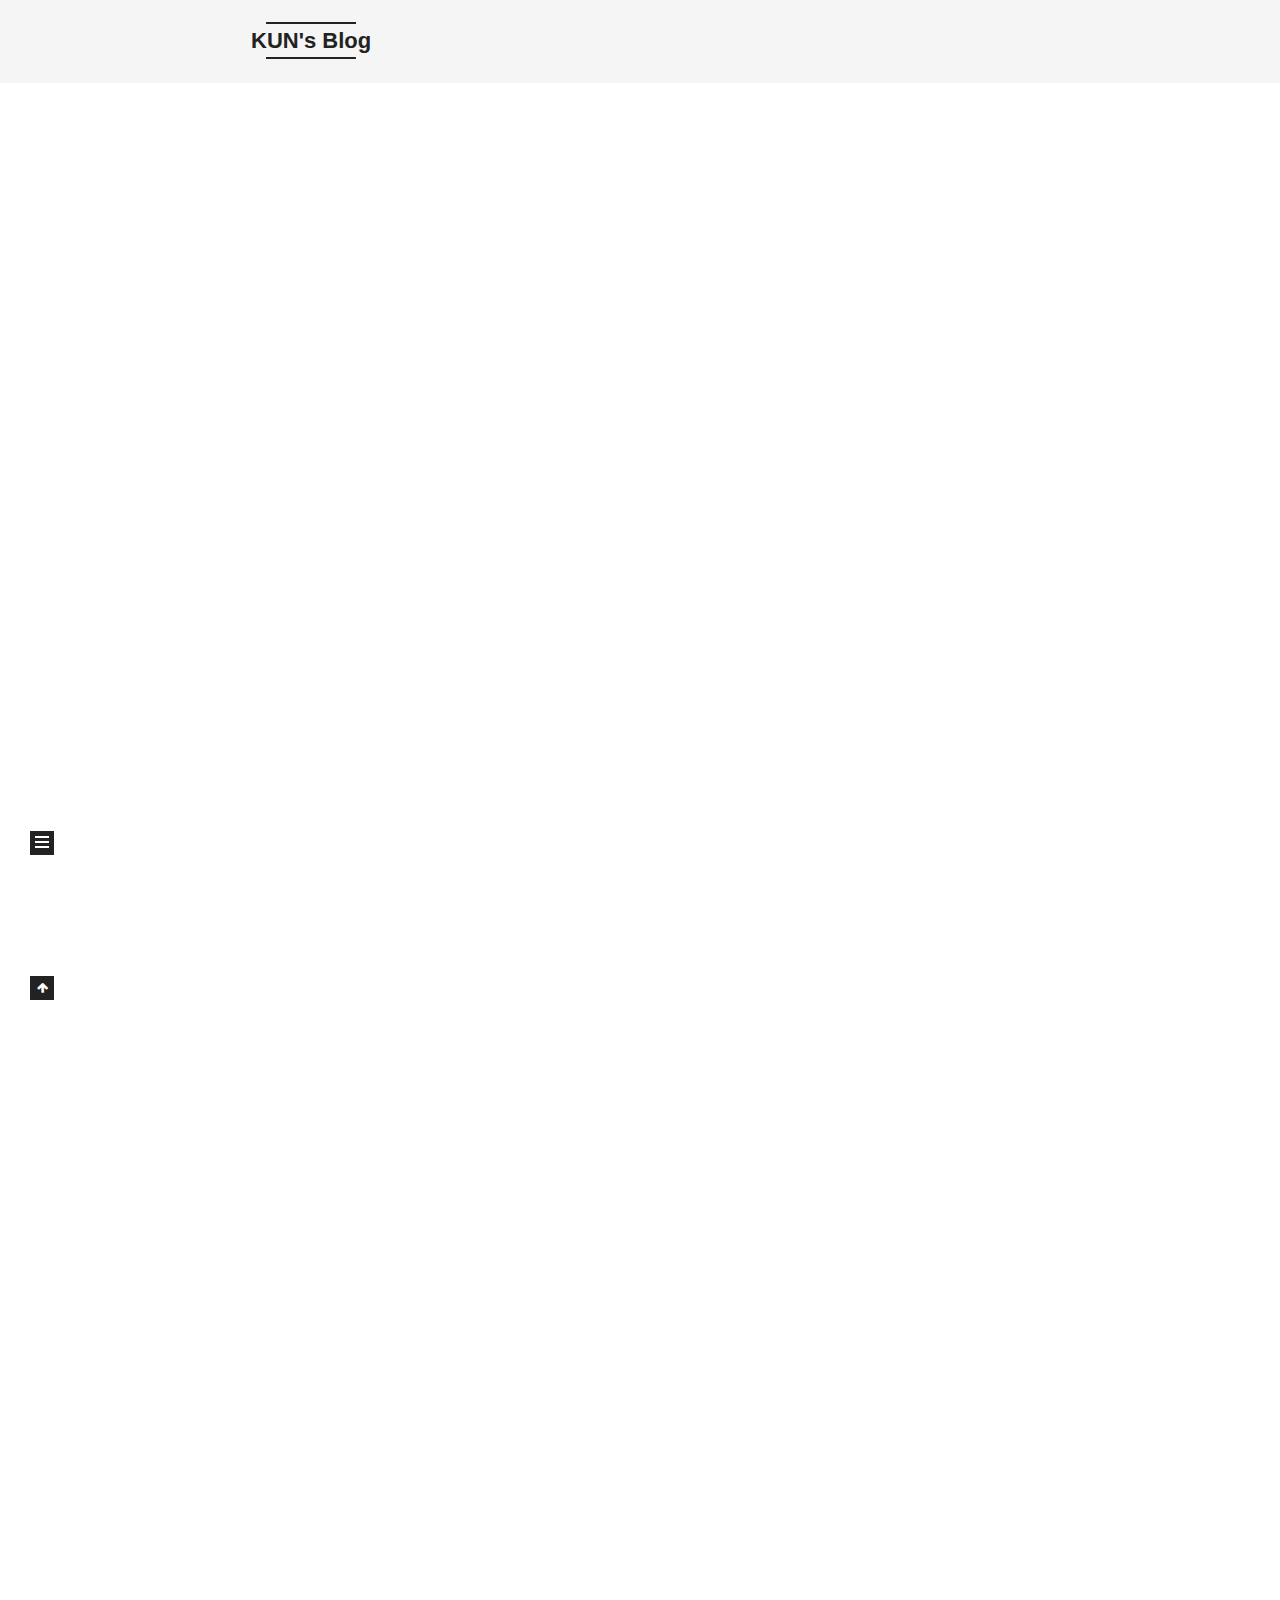
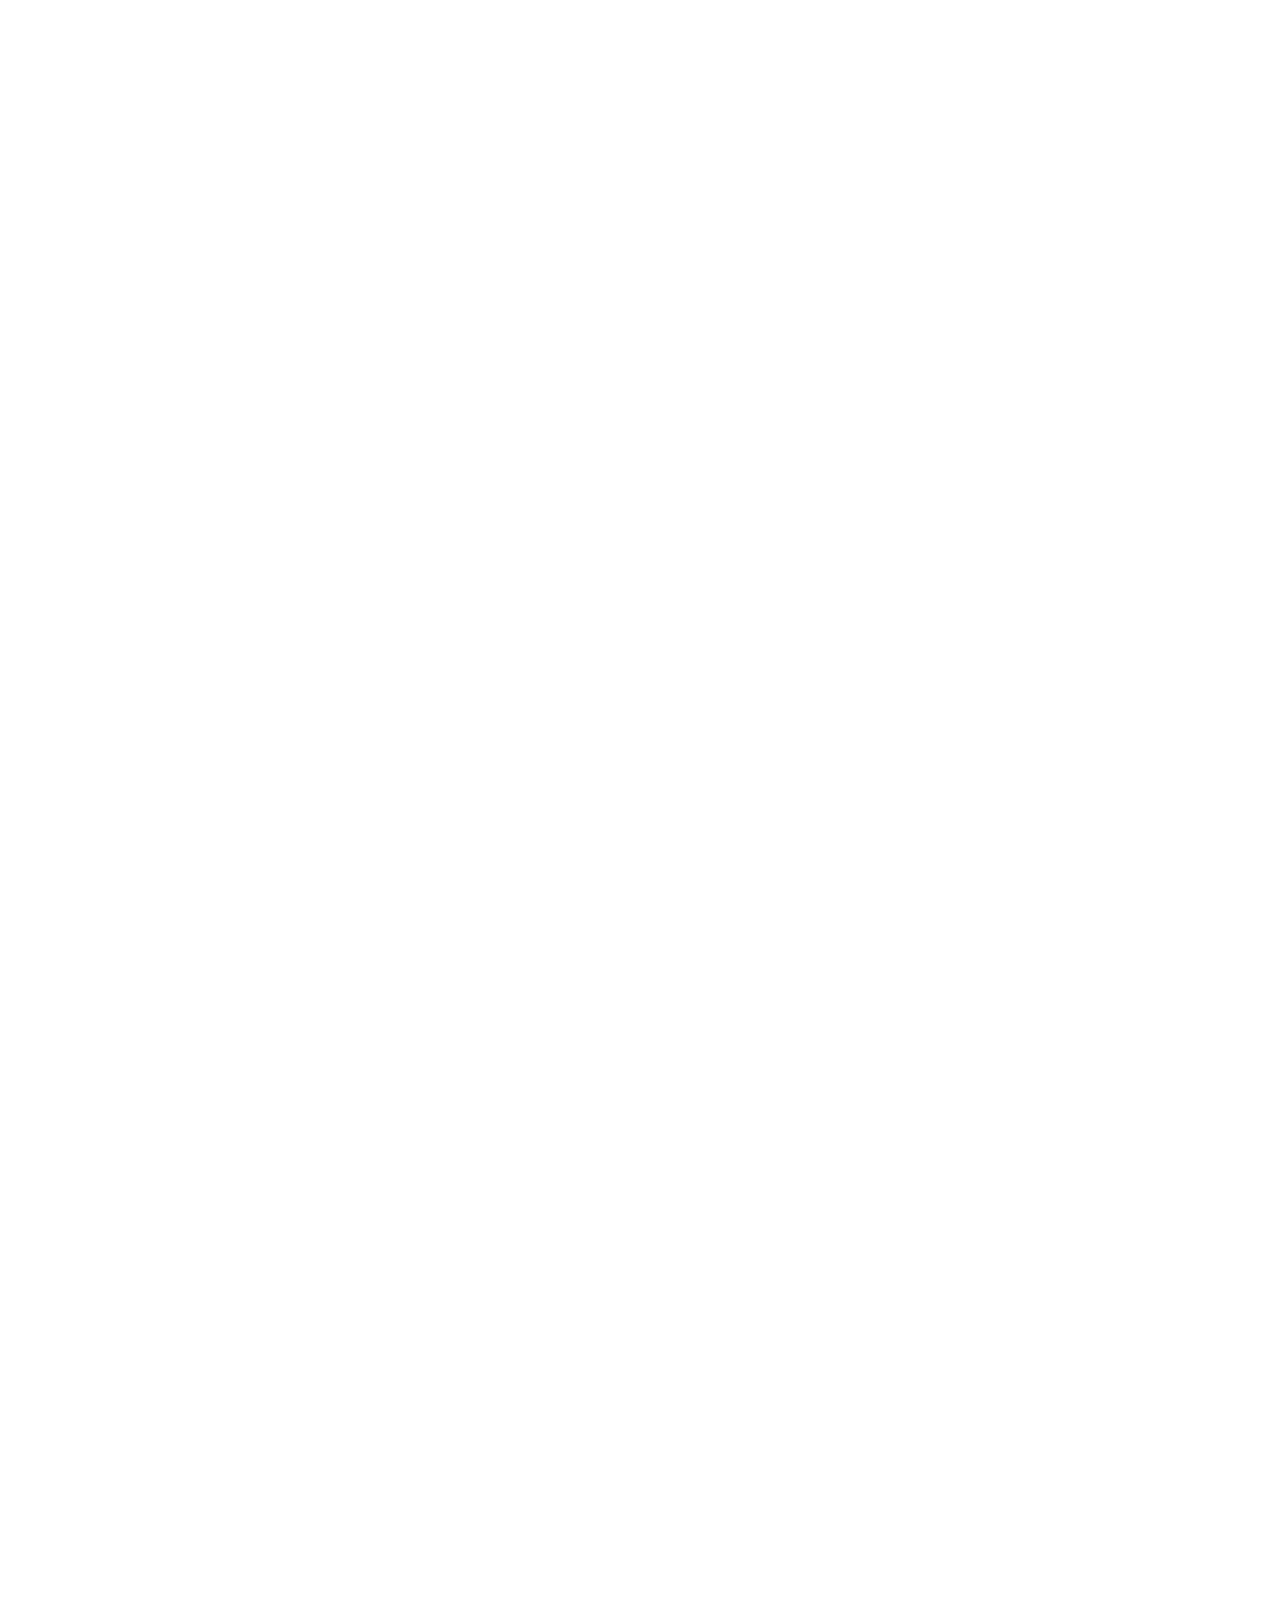
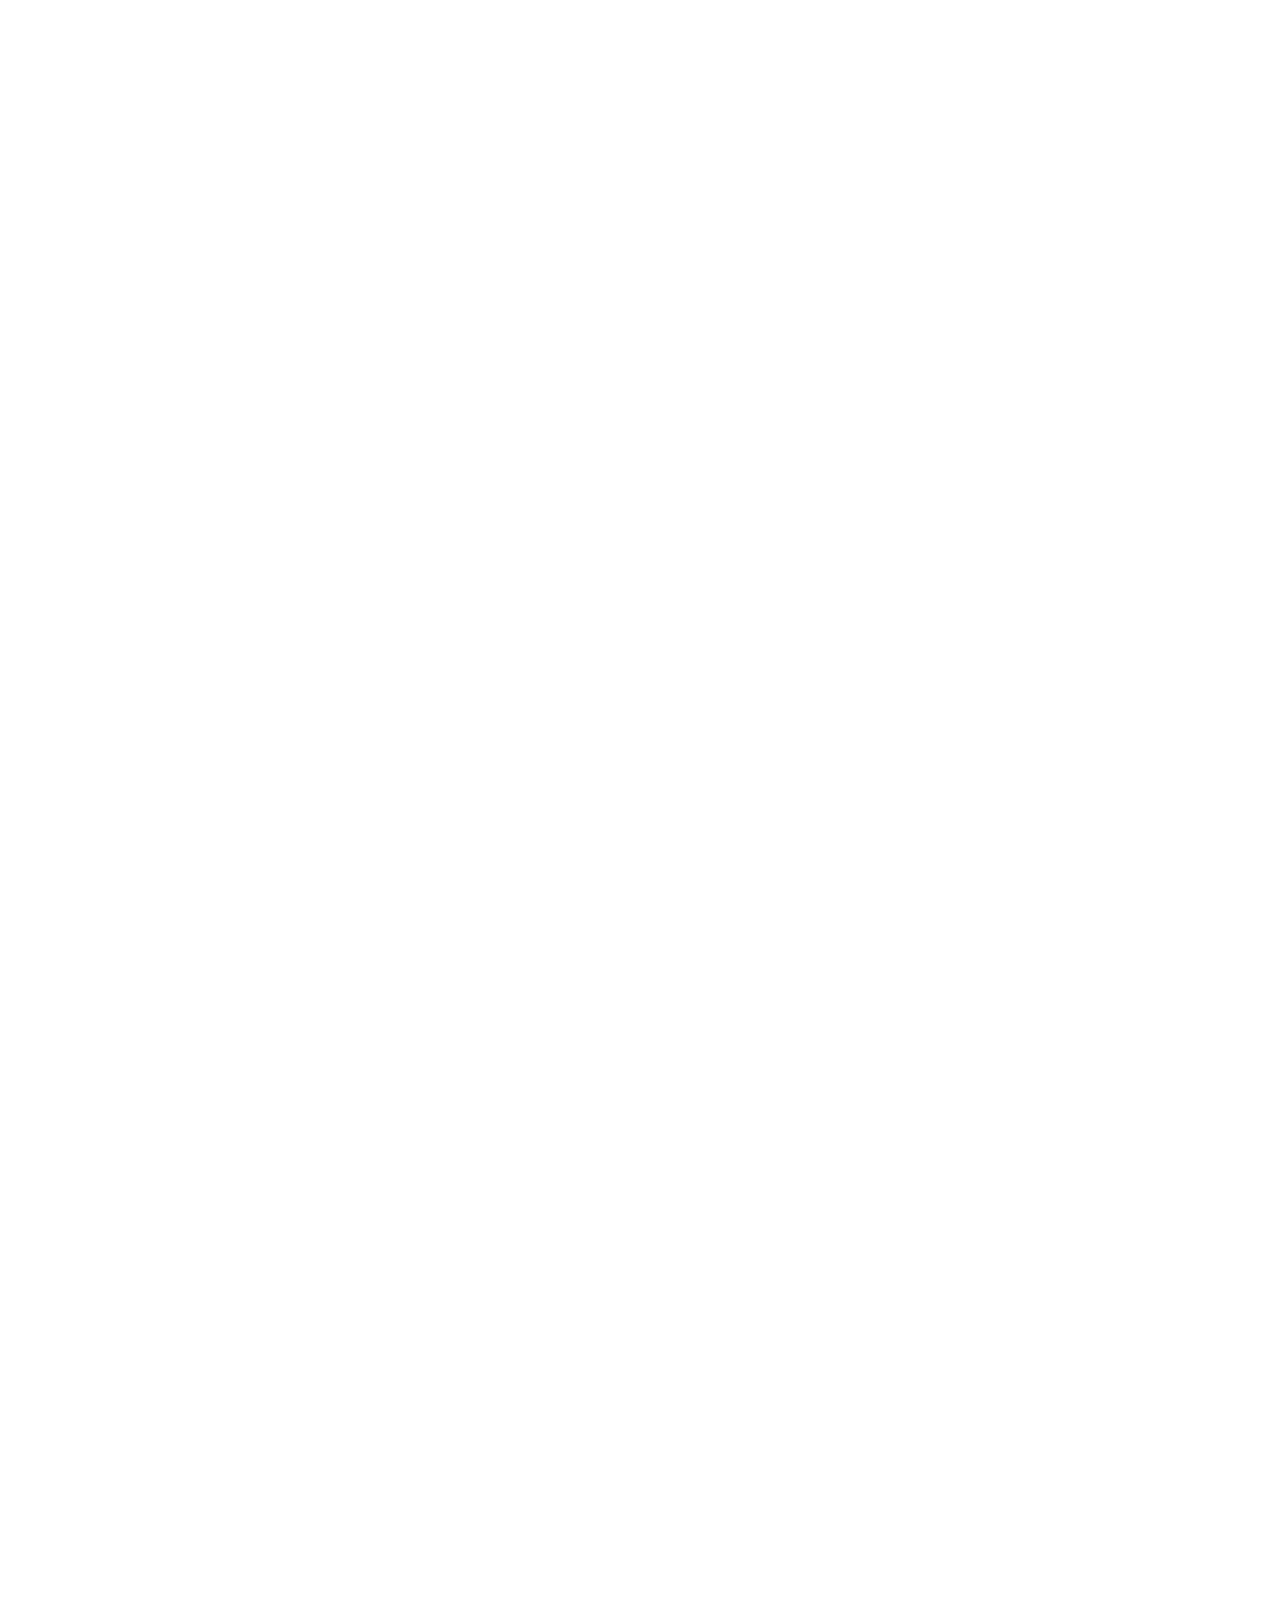
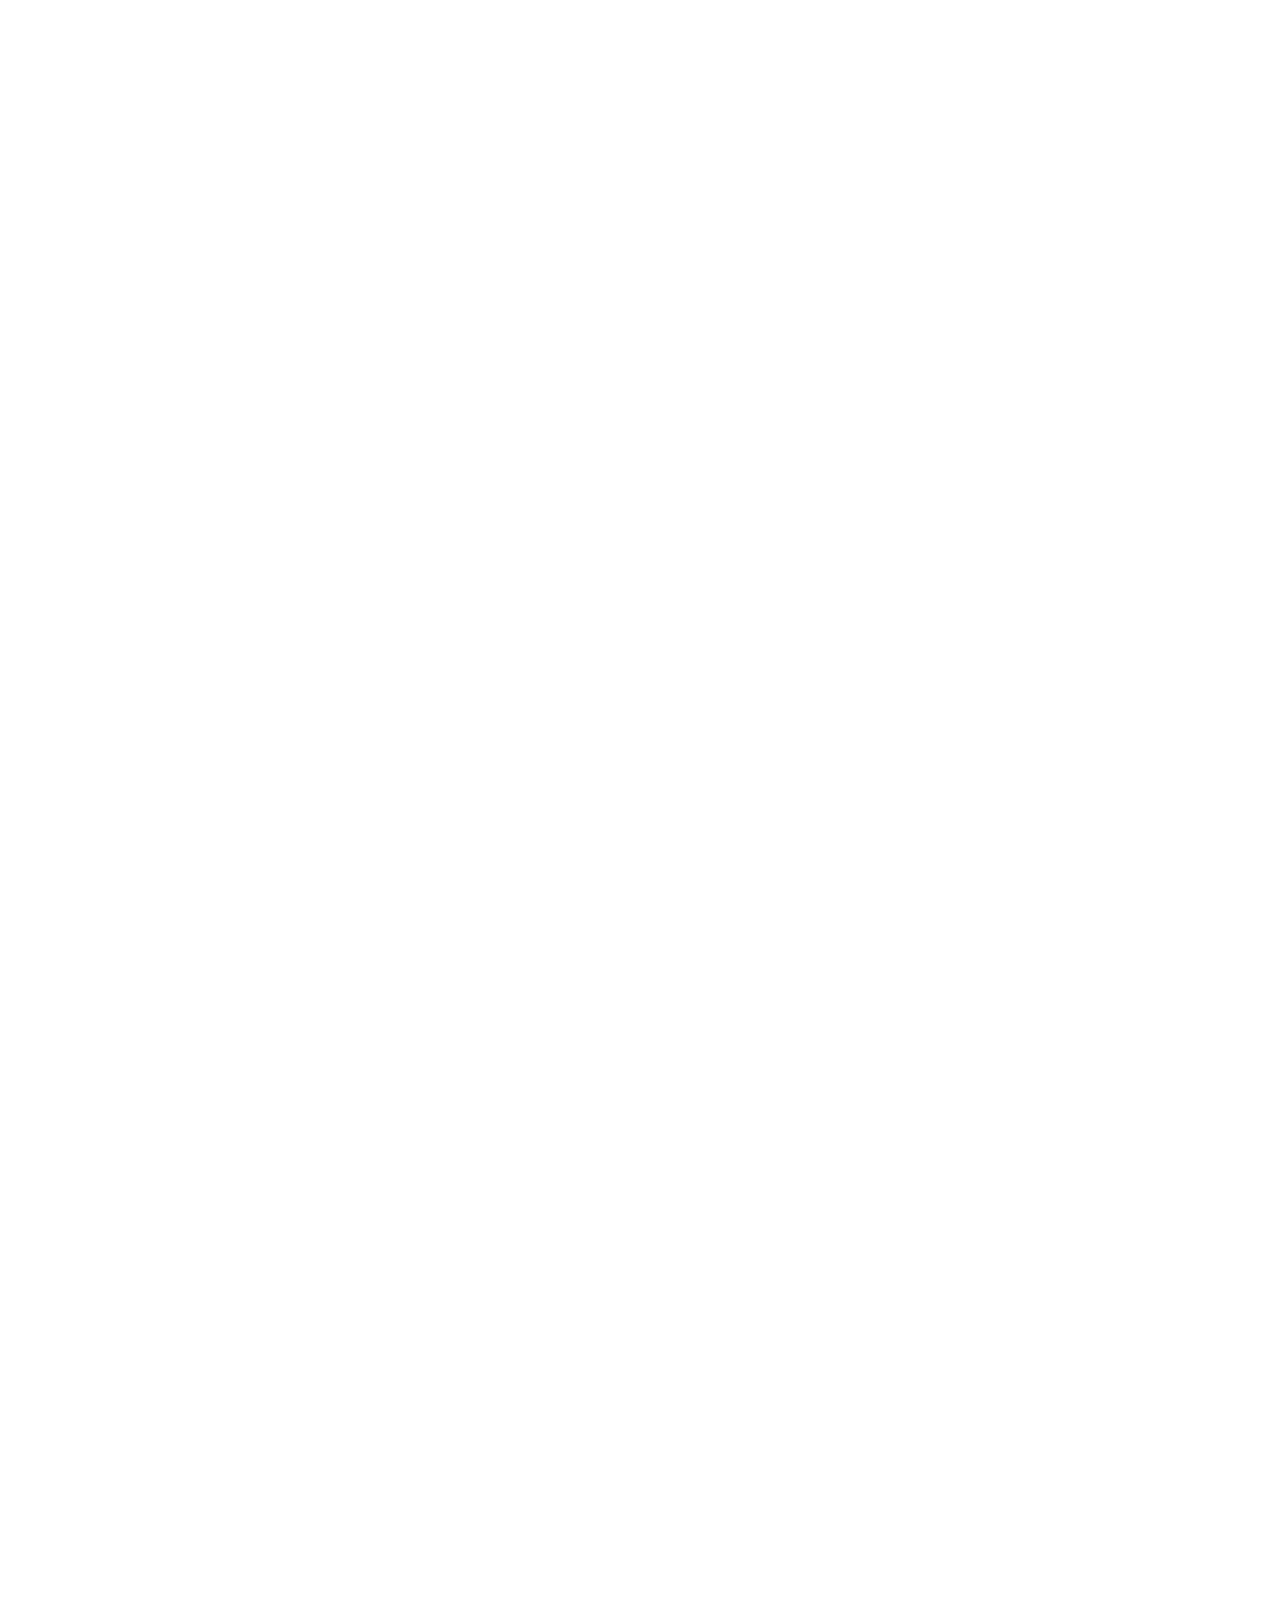
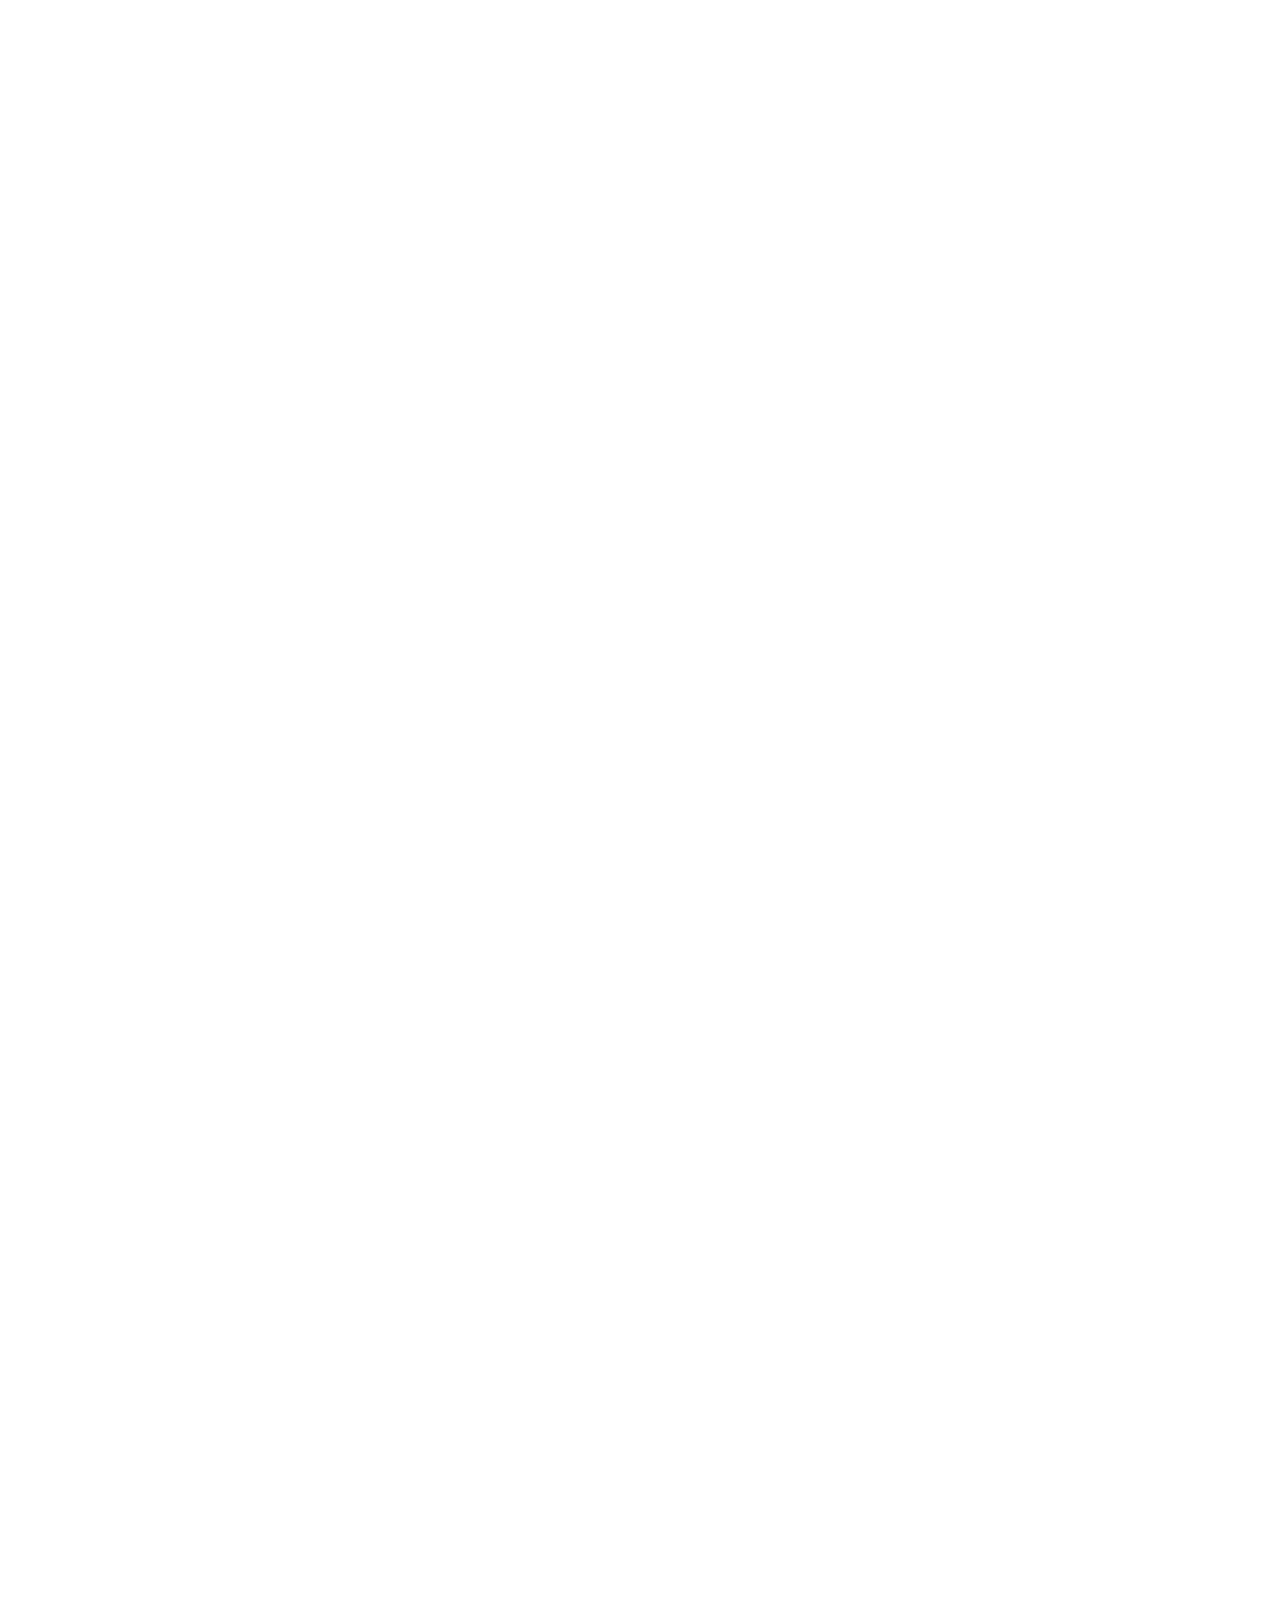
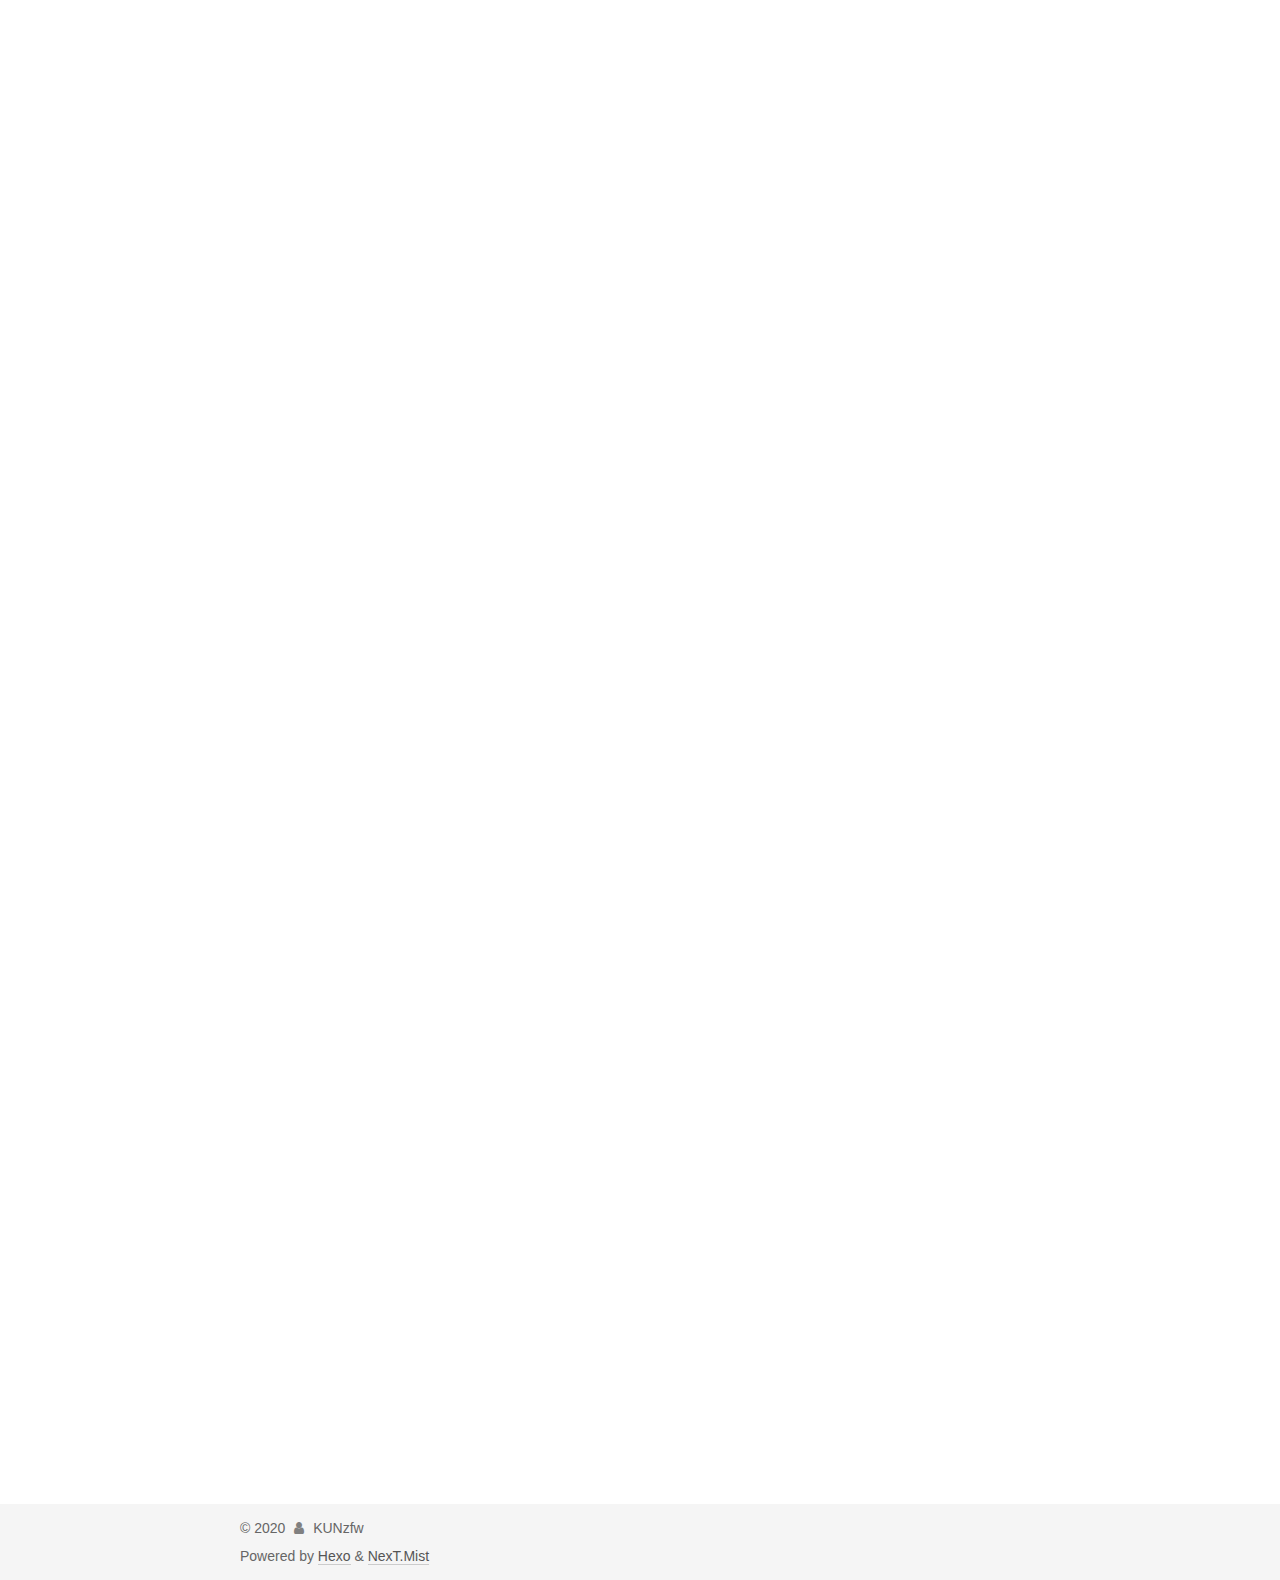
<file: index.html>
<!DOCTYPE html>
<html lang="en">
<head>
  <meta charset="UTF-8">
<meta name="viewport" content="width=device-width, initial-scale=1, maximum-scale=2">
<meta name="theme-color" content="#222">
<meta name="generator" content="Hexo 4.2.0">
  <link rel="apple-touch-icon" sizes="180x180" href="/images/apple-touch-icon-next.png">
  <link rel="icon" type="image/png" sizes="32x32" href="/images/favicon-32x32-next.png">
  <link rel="icon" type="image/png" sizes="16x16" href="/images/favicon-16x16-next.png">
  <link rel="mask-icon" href="/images/logo.svg" color="#222">

<link rel="stylesheet" href="/css/main.css">


<link rel="stylesheet" href="/lib/font-awesome/css/font-awesome.min.css">

<script id="hexo-configurations">
    var NexT = window.NexT || {};
    var CONFIG = {"hostname":"kunzfw.github.io","root":"/","scheme":"Mist","version":"7.7.2","exturl":false,"sidebar":{"position":"left","display":"post","padding":18,"offset":12,"onmobile":false},"copycode":{"enable":false,"show_result":false,"style":null},"back2top":{"enable":true,"sidebar":false,"scrollpercent":false},"bookmark":{"enable":false,"color":"#222","save":"auto"},"fancybox":false,"mediumzoom":false,"lazyload":false,"pangu":false,"comments":{"style":"tabs","active":null,"storage":true,"lazyload":false,"nav":null},"algolia":{"hits":{"per_page":10},"labels":{"input_placeholder":"Search for Posts","hits_empty":"We didn't find any results for the search: ${query}","hits_stats":"${hits} results found in ${time} ms"}},"localsearch":{"enable":false,"trigger":"auto","top_n_per_article":1,"unescape":false,"preload":false},"motion":{"enable":true,"async":false,"transition":{"post_block":"fadeIn","post_header":"slideDownIn","post_body":"slideDownIn","coll_header":"slideLeftIn","sidebar":"slideUpIn"}}};
  </script>

  <meta property="og:type" content="website">
<meta property="og:title" content="KUN&#39;s Blog">
<meta property="og:url" content="https://kunzfw.github.io/index.html">
<meta property="og:site_name" content="KUN&#39;s Blog">
<meta property="og:locale" content="en_US">
<meta property="article:author" content="KUNzfw">
<meta name="twitter:card" content="summary">

<link rel="canonical" href="https://kunzfw.github.io/">


<script id="page-configurations">
  // https://hexo.io/docs/variables.html
  CONFIG.page = {
    sidebar: "",
    isHome : true,
    isPost : false,
    lang   : 'en'
  };
</script>

  <title>KUN's Blog</title>
  






  <noscript>
  <style>
  .use-motion .brand,
  .use-motion .menu-item,
  .sidebar-inner,
  .use-motion .post-block,
  .use-motion .pagination,
  .use-motion .comments,
  .use-motion .post-header,
  .use-motion .post-body,
  .use-motion .collection-header { opacity: initial; }

  .use-motion .site-title,
  .use-motion .site-subtitle {
    opacity: initial;
    top: initial;
  }

  .use-motion .logo-line-before i { left: initial; }
  .use-motion .logo-line-after i { right: initial; }
  </style>
</noscript>

</head>

<body itemscope itemtype="http://schema.org/WebPage">
  <div class="container use-motion">
    <div class="headband"></div>

    <header class="header" itemscope itemtype="http://schema.org/WPHeader">
      <div class="header-inner"><div class="site-brand-container">
  <div class="site-nav-toggle">
    <div class="toggle" aria-label="Toggle navigation bar">
      <span class="toggle-line toggle-line-first"></span>
      <span class="toggle-line toggle-line-middle"></span>
      <span class="toggle-line toggle-line-last"></span>
    </div>
  </div>

  <div class="site-meta">

    <a href="/" class="brand" rel="start">
      <span class="logo-line-before"><i></i></span>
      <h1 class="site-title">KUN's Blog</h1>
      <span class="logo-line-after"><i></i></span>
    </a>
      <p class="site-subtitle" itemprop="description">北冥有鱼，其名为鲲</p>
  </div>

  <div class="site-nav-right">
    <div class="toggle popup-trigger">
    </div>
  </div>
</div>




<nav class="site-nav">
  <ul id="menu" class="menu">
        <li class="menu-item menu-item-home">

    <a href="/" rel="section"><i class="fa fa-fw fa-home"></i>Home</a>

  </li>
        <li class="menu-item menu-item-archives">

    <a href="/archives/" rel="section"><i class="fa fa-fw fa-archive"></i>Archives</a>

  </li>
  </ul>
</nav>




</div>
    </header>

    
  <div class="back-to-top">
    <i class="fa fa-arrow-up"></i>
    <span>0%</span>
  </div>


    <main class="main">
      <div class="main-inner">
        <div class="content-wrap">
          

          <div class="content index">
            

  <div class="posts-expand">
        
  
  
  <article itemscope itemtype="http://schema.org/Article" class="post-block" lang="en">
    <link itemprop="mainEntityOfPage" href="https://kunzfw.github.io/2020/03/29/%E7%AE%97%E6%B3%95%E5%B8%B8%E7%94%A8%E7%9A%84cpp%E5%87%BD%E6%95%B0/">

    <span hidden itemprop="author" itemscope itemtype="http://schema.org/Person">
      <meta itemprop="image" content="/images/avatar.gif">
      <meta itemprop="name" content="KUNzfw">
      <meta itemprop="description" content="">
    </span>

    <span hidden itemprop="publisher" itemscope itemtype="http://schema.org/Organization">
      <meta itemprop="name" content="KUN's Blog">
    </span>
      <header class="post-header">
        <h2 class="post-title" itemprop="name headline">
          
            <a href="/2020/03/29/%E7%AE%97%E6%B3%95%E5%B8%B8%E7%94%A8%E7%9A%84cpp%E5%87%BD%E6%95%B0/" class="post-title-link" itemprop="url">算法常用的c++函数</a>
        </h2>

        <div class="post-meta">
            <span class="post-meta-item">
              <span class="post-meta-item-icon">
                <i class="fa fa-calendar-o"></i>
              </span>
              <span class="post-meta-item-text">Posted on</span>
              

              <time title="Created: 2020-03-29 00:04:50 / Modified: 00:10:04" itemprop="dateCreated datePublished" datetime="2020-03-29T00:04:50+08:00">2020-03-29</time>
            </span>

          

        </div>
      </header>

    
    
    
    <div class="post-body" itemprop="articleBody">

      
          <h1 id="C语言库函数"><a href="#C语言库函数" class="headerlink" title="C语言库函数"></a><a href="#C语言库函数" title="C语言库函数"></a>C语言库函数</h1><h2 id="stdio-h-cstdio"><a href="#stdio-h-cstdio" class="headerlink" title="stdio.h (cstdio)"></a><a href="#stdio-h-cstdio" title="stdio.h (cstdio)"></a>stdio.h (cstdio)</h2><h3 id="printf"><a href="#printf" class="headerlink" title="printf()"></a><a href="#printf" title="printf()"></a>printf()</h3><p>printf函数是C语言中的格式化输出函数，我个人认为格式化输出时比C++库中的cout方便。</p>
<blockquote>
<p>格式 :</p>
</blockquote>
<figure class="highlight c++"><table><tbody><tr><td class="gutter"><pre><span class="line">1</span>
</pre></td><td class="code"><pre><span class="line"><span class="built_in">printf</span>(<span class="string">"<格式化字符串>"</格式化字符串></span>, <参量表>);</参量表></span>
</pre></td></tr></tbody></table></figure>

<blockquote>
<blockquote>
<p>eg :</p>
</blockquote>
</blockquote>
<figure class="highlight c++"><table><tbody><tr><td class="gutter"><pre><span class="line">1</span>
</pre></td><td class="code"><pre><span class="line"><span class="built_in">printf</span>(<span class="string">"%d"</span>,n);</span>
</pre></td></tr></tbody></table></figure>

<p>format标签：</p>
<blockquote>
<p>格式 : %[标志][最小宽度][.精度][类型长度]类型</p>
</blockquote>
<ol>
<li><p>类型type</p>
<table>
<thead>
<tr>
<th>字符</th>
<th>对应数据类型</th>
<th>含义</th>
</tr>
</thead>
<tbody><tr>
<td>d / i</td>
<td>int</td>
<td>接受整数值并将它表示为有符号的十进制整数，i是老式写法</td>
</tr>
<tr>
<td>o</td>
<td>unsigned int</td>
<td>无符号8进制整数(不输出前缀0）</td>
</tr>
<tr>
<td>u</td>
<td>unsigned int</td>
<td>无符号10进制整数</td>
</tr>
<tr>
<td>x / X</td>
<td>unsigned int</td>
<td>无符号16进制整数，x对应的是abcdef，X对应的是ABCDEF（不输出前缀0x)</td>
</tr>
<tr>
<td>f(lf)</td>
<td>double</td>
<td>单精度浮点数和双精度浮点数用f(lf 在C99开始加入标准，意思和 f 相同</td>
</tr>
<tr>
<td>e / E</td>
<td>double</td>
<td>科学计数法表示的数，此处”e”的大小写代表在输出时用的“e”的大小写</td>
</tr>
<tr>
<td>g / G</td>
<td>double</td>
<td>有效位数，如：%.8g表示单精度浮点数保留8位有效数字。</td>
</tr>
<tr>
<td>c</td>
<td>char</td>
<td>字符型。可以把输入的数字按照ASCII码相应转换为对应的字符</td>
</tr>
<tr>
<td>s / S</td>
<td>char * / wchar_t *</td>
<td>字符串。输出字符串中的字符直至字符串中的空字符（字符串以’\0‘结尾，这个’\0’即空字符）</td>
</tr>
<tr>
<td>p</td>
<td>void *</td>
<td>以16进制形式输出指针</td>
</tr>
<tr>
<td>n</td>
<td>int *</td>
<td>到此字符之前为止，一共输出的字符个数，不输出文本</td>
</tr>
<tr>
<td>%</td>
<td>无输入</td>
<td>不进行转换，输出字符‘%’（百分号）本身</td>
</tr>
<tr>
<td>m</td>
<td>无</td>
<td>打印errno值对应的出错内容,(例: printf(“%m\n”); )</td>
</tr>
<tr>
<td>2. 标志flag</td>
<td></td>
<td></td>
</tr>
</tbody></table>
<table>
<thead>
<tr>
<th>字符</th>
<th>字符名称</th>
<th>说明</th>
</tr>
</thead>
<tbody><tr>
<td>-</td>
<td>减号</td>
<td>左对齐，右边填充空格(默认右对齐)</td>
</tr>
<tr>
<td>+</td>
<td>加号</td>
<td>在数字前增加符号 + 或 -</td>
</tr>
<tr>
<td>0</td>
<td>数字零</td>
<td>将输出的前面补上0，直到占满指定列宽为止（不可以搭配使用“-”）</td>
</tr>
<tr>
<td></td>
<td>空格</td>
<td>输出值为正时加上空格，为负时加上负号</td>
</tr>
<tr>
<td>#</td>
<td>井号</td>
<td>type是o、x、X时，增加前缀0、0x、0X type是e、E、f、g、G时，一定使用小数点 type是g、G时，尾部的0保留</td>
</tr>
</tbody></table>
</li>
<li><p>输出最小宽度width<br>宽度至少为n位，不够以空格填充。</p>
</li>
<li><p>精度.prec</p>
<blockquote>
<p>精度是一个 ．（点）后跟十进制数字字符串。如果没有给出精度，按 0（零）对待。精度指定：</p>
<ul>
<li>d、o、i、 u、x 或 X 转换的最少数字显示位数。</li>
<li>e 和 f 转换的基数字符后的最少数字显示位数。</li>
<li>g 转换的最大有效数字位数。</li>
<li>s 转换中字符串的最大打印字节数目。</li>
</ul>
</blockquote>
</li>
<li><p>类型长度length</p>
<table>
<thead>
<tr>
<th>length</th>
<th>描述</th>
</tr>
</thead>
<tbody><tr>
<td>h</td>
<td>参数被解释为短整型或无符号短整型（仅适用于整数说明符：i、d、o、u、x 和X）。</td>
</tr>
<tr>
<td>hh</td>
<td>参数被解释为字符型或无符号字符型（仅使用于证书说明符：i、d、o、u、x和X</td>
</tr>
<tr>
<td>l</td>
<td>参数被解释为长整型或无符号长整型，适用于整数说明符（i、d、o、u、x 和 X）及说明符 c（表示一个宽字符）和 s（表示宽字符字符串）。</td>
</tr>
<tr>
<td>ll</td>
<td>参数被解释为长长整型或无符号长整型，适用于整数说明符（i、d、o、u、x 和 X）</td>
</tr>
<tr>
<td>L</td>
<td>参数被解释为长双精度型（仅适用于浮点数说明符：e、E、f、g 和 G）。</td>
</tr>
<tr>
<td>### scanf()</td>
<td></td>
</tr>
<tr>
<td>scanf是C语言中的标准输入函数。</td>
<td></td>
</tr>
</tbody></table>
> eg :
<figure class="highlight c++"><table><tbody><tr><td class="gutter"><pre><span class="line">1</span>
</pre></td><td class="code"><pre><span class="line"><span class="built_in">scanf</span>(<span class="string">"%d%d"</span>,&a,&b);</span>
</pre></td></tr></tbody></table></figure>
</li>
<li><p>返回值&gt; scanf函数返回成功读入的数据项数，读入数据时遇到了“文件结束”则返回EOF。</p>
</li>
<li><p>format标签&gt; 与printf基本相同，但没有标志，精度，最小宽度变为最大读取宽度。</p>
<blockquote>
<blockquote>
<p>注：在scanf中”%f”默认输入为float类型，”%lf”输入为double类型。</p>
</blockquote>
</blockquote>
</li>
</ol>
<h3 id="freopen"><a href="#freopen" class="headerlink" title="freopen()"></a><a href="#freopen" title="freopen()"></a>freopen()</h3><p>输入输出重定向&gt; 用法 :</p>
<figure class="highlight c++"><table><tbody><tr><td class="gutter"><pre><span class="line">1</span>
</pre></td><td class="code"><pre><span class="line">freopen(<span class="string">"filename"</span>,mode,stream);</span>
</pre></td></tr></tbody></table></figure>

<ul>
<li><p><strong>文件名filename</strong> : 可以是相对路径也可以是绝对路径。</p>
</li>
<li><p><strong>模式mode</strong> :</p>
<table>
<thead>
<tr>
<th>模式</th>
<th>作用</th>
</tr>
</thead>
<tbody><tr>
<td>“r”</td>
<td>打开文件进行输入操作</td>
</tr>
<tr>
<td>“w”</td>
<td>打开文件进行写入操作(覆盖原文件)</td>
</tr>
<tr>
<td>“a”</td>
<td>打开文件进行写入操作(在文件的末尾添加内容)</td>
</tr>
<tr>
<td>“+”</td>
<td>用在r,w,a后面(“r+”,”w+”,”a+”)将模式变为读写</td>
</tr>
<tr>
<td>“b”</td>
<td>用在r,w,a后面(“r+”,”w+”,”a+”)将模式变为2进制读/写</td>
</tr>
</tbody></table>
</li>
<li><p><strong>流stream</strong> : 预定义的流，如stdin,stdout,stderr</p>
</li>
</ul>
<h3 id="FILE"><a href="#FILE" class="headerlink" title="FILE"></a><a href="#FILE" title="FILE"></a>FILE</h3><p>通常通过调用 <strong>fopen</strong> 与 <strong>tmpfile</strong> 创建，且这两个函数返回指向FILE对象的指针。</p>
<blockquote>
<p>eg :</p>
</blockquote>
<figure class="highlight c++"><table><tbody><tr><td class="gutter"><pre><span class="line">1</span>
</pre></td><td class="code"><pre><span class="line">FILE *fin = fopen(<span class="string">"test.txt"</span>,<span class="string">"r"</span>);</span>
</pre></td></tr></tbody></table></figure>

<h3 id="fopen"><a href="#fopen" class="headerlink" title="fopen()"></a><a href="#fopen" title="fopen()"></a>fopen()</h3><blockquote>
<p>格式 :</p>
</blockquote>
<figure class="highlight c++"><table><tbody><tr><td class="gutter"><pre><span class="line">1</span>
</pre></td><td class="code"><pre><span class="line">fopen(<span class="string">"filename"</span>,mode);</span>
</pre></td></tr></tbody></table></figure>

<p>文件名与模式参考 <strong>freopen()</strong> 一节，此函数常与 <strong>fclose()</strong> 共同使用。</p>
<h3 id="fclose"><a href="#fclose" class="headerlink" title="fclose()"></a><a href="#fclose" title="fclose()"></a>fclose()</h3><p>用于关闭文件输入输出流。</p>
<blockquote>
<p>格式 :</p>
</blockquote>
<figure class="highlight c++"><table><tbody><tr><td class="gutter"><pre><span class="line">1</span>
</pre></td><td class="code"><pre><span class="line">fclose(FILE*);</span>
</pre></td></tr></tbody></table></figure>

<h3 id="fprintf"><a href="#fprintf" class="headerlink" title="fprintf()"></a><a href="#fprintf" title="fprintf()"></a>fprintf()</h3><p>与 <strong>printf()</strong> 用法基本相同，但第一个参数为 <strong>FILE*</strong></p>
<blockquote>
<p>eg :</p>
</blockquote>
<figure class="highlight c++"><table><tbody><tr><td class="gutter"><pre><span class="line">1</span>
</pre></td><td class="code"><pre><span class="line"><span class="built_in">fprintf</span>(fout,<span class="string">"%d"</span>,n);</span>
</pre></td></tr></tbody></table></figure>

<h3 id="fscanf"><a href="#fscanf" class="headerlink" title="fscanf()"></a><a href="#fscanf" title="fscanf()"></a>fscanf()</h3><p>与 <strong>scanf()</strong> 用法基本相同，但第一个参数为 <strong>FILE*</strong></p>
<blockquote>
<p>eg :</p>
</blockquote>
<figure class="highlight c++"><table><tbody><tr><td class="gutter"><pre><span class="line">1</span>
</pre></td><td class="code"><pre><span class="line"><span class="built_in">fscanf</span>(fin,<span class="string">"%d"</span>,&n);</span>
</pre></td></tr></tbody></table></figure>

<h3 id="sprintf"><a href="#sprintf" class="headerlink" title="sprintf()"></a><a href="#sprintf" title="sprintf()"></a>sprintf()</h3><p>与用法基本相同，但第一个参数为 <strong>char[]</strong></p>
<blockquote>
<p>eg :</p>
</blockquote>
<figure class="highlight c++"><table><tbody><tr><td class="gutter"><pre><span class="line">1</span>
</pre></td><td class="code"><pre><span class="line"><span class="built_in">sprintf</span>(buf,<span class="string">"%d"</span>,n);</span>
</pre></td></tr></tbody></table></figure>

<h3 id="getchar"><a href="#getchar" class="headerlink" title="getchar()"></a><a href="#getchar" title="getchar()"></a>getchar()</h3><p>无参数，返回从标准输入流读取的下一个字符，返回值为int，若读取到文件末尾，则返回EOF</p>
<h3 id="fgetc"><a href="#fgetc" class="headerlink" title="fgetc()"></a><a href="#fgetc" title="fgetc()"></a>fgetc()</h3><p>需要传入输入流，fgetc(stdin)等价于getchar()</p>
<h3 id="fgets"><a href="#fgets" class="headerlink" title="fgets()"></a><a href="#fgets" title="fgets()"></a>fgets()</h3><p>从指定的输入流中读取完整的一行</p>
<blockquote>
<p>用法(读取不超过maxn-1个字符) :</p>
</blockquote>
<figure class="highlight c++"><table><tbody><tr><td class="gutter"><pre><span class="line">1</span>
</pre></td><td class="code"><pre><span class="line">fgets(buf,maxn,fin);</span>
</pre></td></tr></tbody></table></figure>

<h2 id="string-h-cstring"><a href="#string-h-cstring" class="headerlink" title="string.h (cstring)"></a><a href="#string-h-cstring" title="string.h (cstring)"></a>string.h (cstring)</h2><h3 id="memset"><a href="#memset" class="headerlink" title="memset()"></a><a href="#memset" title="memset()"></a>memset()</h3><p>将数组赋值</p>
<blockquote>
<p>用法 :</p>
</blockquote>
<figure class="highlight c++"><table><tbody><tr><td class="gutter"><pre><span class="line">1</span>
</pre></td><td class="code"><pre><span class="line"><span class="built_in">memset</span>(arrayA,value,size);</span>
</pre></td></tr></tbody></table></figure>

<blockquote>
<blockquote>
<p>eg :</p>
</blockquote>
</blockquote>
<figure class="highlight c++"><table><tbody><tr><td class="gutter"><pre><span class="line">1</span>
</pre></td><td class="code"><pre><span class="line"><span class="built_in">memset</span>(b,<span class="number">0</span>,<span class="keyword">sizeof</span>(b));</span>
</pre></td></tr></tbody></table></figure>

<h3 id="memcpy"><a href="#memcpy" class="headerlink" title="memcpy()"></a><a href="#memcpy" title="memcpy()"></a>memcpy()</h3><p>复制数组中的元素，第三个参数为复制的内存大小，如sizeof(int)*k,sizeof(arrayA)</p>
<blockquote>
<p>用法(将数组A的n个值复制到数组B中) :</p>
</blockquote>
<figure class="highlight c++"><table><tbody><tr><td class="gutter"><pre><span class="line">1</span>
</pre></td><td class="code"><pre><span class="line"><span class="built_in">memcpy</span>(arrayB,arrayA,size);</span>
</pre></td></tr></tbody></table></figure>

<h3 id="strcpy"><a href="#strcpy" class="headerlink" title="strcpy()"></a><a href="#strcpy" title="strcpy()"></a>strcpy()</h3><p>复制字符串中的元素</p>
<blockquote>
<p>用法(将字符串A中的所有字符复制到字符串B中，注：应保证字符不溢出) :</p>
</blockquote>
<figure class="highlight c++"><table><tbody><tr><td class="gutter"><pre><span class="line">1</span>
</pre></td><td class="code"><pre><span class="line"><span class="built_in">strcpy</span>(strB,strA);</span>
</pre></td></tr></tbody></table></figure>

<h3 id="strcmp"><a href="#strcmp" class="headerlink" title="strcmp()"></a><a href="#strcmp" title="strcmp()"></a>strcmp()</h3><p>比较两字符串中的字符</p>
<blockquote>
<p>用法 :</p>
</blockquote>
<figure class="highlight c++"><table><tbody><tr><td class="gutter"><pre><span class="line">1</span>
</pre></td><td class="code"><pre><span class="line"><span class="built_in">strcmp</span>(strA,strB);</span>
</pre></td></tr></tbody></table></figure>

<p>返回值(int)含义 : </p>
<table>
<thead>
<tr>
<th>返回值</th>
<th>含义</th>
</tr>
</thead>
<tbody><tr>
<td>小于0</td>
<td>不匹配的第一个字符在strA中的值低于在strB中的值</td>
</tr>
<tr>
<td>0</td>
<td>两个字符串的内容相等</td>
</tr>
<tr>
<td>大于0</td>
<td>不匹配的第一个字符在strA中的值大于在strB中的值</td>
</tr>
</tbody></table>

<h3 id="strcat"><a href="#strcat" class="headerlink" title="strcat()"></a><a href="#strcat" title="strcat()"></a>strcat()</h3><p>连接两个字符串</p>
<blockquote>
<p>用法(将strB连接到strA的末尾) :</p>
</blockquote>
<figure class="highlight c++"><table><tbody><tr><td class="gutter"><pre><span class="line">1</span>
</pre></td><td class="code"><pre><span class="line"><span class="built_in">strcat</span>(strA,strB);</span>
</pre></td></tr></tbody></table></figure>

<h2 id="time-h-ctime"><a href="#time-h-ctime" class="headerlink" title="time.h (ctime)"></a><a href="#time-h-ctime" title="time.h (ctime)"></a>time.h (ctime)</h2><h3 id="clock"><a href="#clock" class="headerlink" title="clock()"></a><a href="#clock" title="clock()"></a>clock()</h3><p>获取程序运行时间，应除以CLOCKS_PER_SEC获取秒数。</p>
<blockquote>
<p>eg :</p>
</blockquote>
<figure class="highlight c++"><table><tbody><tr><td class="gutter"><pre><span class="line">1</span>
</pre></td><td class="code"><pre><span class="line"><span class="keyword">int</span> s = clock()/CLOCKS_PER_SEC;</span>
</pre></td></tr></tbody></table></figure>

<h3 id="常量"><a href="#常量" class="headerlink" title="常量"></a><a href="#常量" title="常量"></a>常量</h3><ol>
<li><strong>CLOCKS_PER_SEC</strong> : 与操作系统相关，表示一秒钟内CPU运行的时钟周期数，用于将clock()函数的结果转化为以秒为单位的量。</li>
</ol>

      
    </div>

    
    
    
      <footer class="post-footer">
        <div class="post-eof"></div>
      </footer>
  </article>
  
  
  

        
  
  
  <article itemscope itemtype="http://schema.org/Article" class="post-block" lang="en">
    <link itemprop="mainEntityOfPage" href="https://kunzfw.github.io/2020/03/29/%E6%AC%A7%E6%8B%89%E7%AD%9B/">

    <span hidden itemprop="author" itemscope itemtype="http://schema.org/Person">
      <meta itemprop="image" content="/images/avatar.gif">
      <meta itemprop="name" content="KUNzfw">
      <meta itemprop="description" content="">
    </span>

    <span hidden itemprop="publisher" itemscope itemtype="http://schema.org/Organization">
      <meta itemprop="name" content="KUN's Blog">
    </span>
      <header class="post-header">
        <h2 class="post-title" itemprop="name headline">
          
            <a href="/2020/03/29/%E6%AC%A7%E6%8B%89%E7%AD%9B/" class="post-title-link" itemprop="url">欧拉筛</a>
        </h2>

        <div class="post-meta">
            <span class="post-meta-item">
              <span class="post-meta-item-icon">
                <i class="fa fa-calendar-o"></i>
              </span>
              <span class="post-meta-item-text">Posted on</span>
              

              <time title="Created: 2020-03-29 00:00:09 / Modified: 00:02:48" itemprop="dateCreated datePublished" datetime="2020-03-29T00:00:09+08:00">2020-03-29</time>
            </span>

          

        </div>
      </header>

    
    
    
    <div class="post-body" itemprop="articleBody">

      
          <h2 id="如何快速地算质数"><a href="#如何快速地算质数" class="headerlink" title="如何快速地算质数?"></a>如何快速地算质数?</h2>
      
    </div>

    
    
    
      <footer class="post-footer">
        <div class="post-eof"></div>
      </footer>
  </article>
  
  
  

        
  
  
  <article itemscope itemtype="http://schema.org/Article" class="post-block" lang="en">
    <link itemprop="mainEntityOfPage" href="https://kunzfw.github.io/2020/03/28/hello-world/">

    <span hidden itemprop="author" itemscope itemtype="http://schema.org/Person">
      <meta itemprop="image" content="/images/avatar.gif">
      <meta itemprop="name" content="KUNzfw">
      <meta itemprop="description" content="">
    </span>

    <span hidden itemprop="publisher" itemscope itemtype="http://schema.org/Organization">
      <meta itemprop="name" content="KUN's Blog">
    </span>
      <header class="post-header">
        <h2 class="post-title" itemprop="name headline">
          
            <a href="/2020/03/28/hello-world/" class="post-title-link" itemprop="url">Hello World</a>
        </h2>

        <div class="post-meta">
            <span class="post-meta-item">
              <span class="post-meta-item-icon">
                <i class="fa fa-calendar-o"></i>
              </span>
              <span class="post-meta-item-text">Posted on</span>

              <time title="Created: 2020-03-28 23:51:32" itemprop="dateCreated datePublished" datetime="2020-03-28T23:51:32+08:00">2020-03-28</time>
            </span>

          

        </div>
      </header>

    
    
    
    <div class="post-body" itemprop="articleBody">

      
          <p>Welcome to <a href="https://hexo.io/" target="_blank" rel="noopener">Hexo</a>! This is your very first post. Check <a href="https://hexo.io/docs/" target="_blank" rel="noopener">documentation</a> for more info. If you get any problems when using Hexo, you can find the answer in <a href="https://hexo.io/docs/troubleshooting.html" target="_blank" rel="noopener">troubleshooting</a> or you can ask me on <a href="https://github.com/hexojs/hexo/issues" target="_blank" rel="noopener">GitHub</a>.</p>
<h2 id="Quick-Start"><a href="#Quick-Start" class="headerlink" title="Quick Start"></a>Quick Start</h2><h3 id="Create-a-new-post"><a href="#Create-a-new-post" class="headerlink" title="Create a new post"></a>Create a new post</h3><figure class="highlight bash"><table><tr><td class="gutter"><pre><span class="line">1</span><br></pre></td><td class="code"><pre><span class="line">$ hexo new <span class="string">"My New Post"</span></span><br></pre></td></tr></table></figure>

<p>More info: <a href="https://hexo.io/docs/writing.html" target="_blank" rel="noopener">Writing</a></p>
<h3 id="Run-server"><a href="#Run-server" class="headerlink" title="Run server"></a>Run server</h3><figure class="highlight bash"><table><tr><td class="gutter"><pre><span class="line">1</span><br></pre></td><td class="code"><pre><span class="line">$ hexo server</span><br></pre></td></tr></table></figure>

<p>More info: <a href="https://hexo.io/docs/server.html" target="_blank" rel="noopener">Server</a></p>
<h3 id="Generate-static-files"><a href="#Generate-static-files" class="headerlink" title="Generate static files"></a>Generate static files</h3><figure class="highlight bash"><table><tr><td class="gutter"><pre><span class="line">1</span><br></pre></td><td class="code"><pre><span class="line">$ hexo generate</span><br></pre></td></tr></table></figure>

<p>More info: <a href="https://hexo.io/docs/generating.html" target="_blank" rel="noopener">Generating</a></p>
<h3 id="Deploy-to-remote-sites"><a href="#Deploy-to-remote-sites" class="headerlink" title="Deploy to remote sites"></a>Deploy to remote sites</h3><figure class="highlight bash"><table><tr><td class="gutter"><pre><span class="line">1</span><br></pre></td><td class="code"><pre><span class="line">$ hexo deploy</span><br></pre></td></tr></table></figure>

<p>More info: <a href="https://hexo.io/docs/one-command-deployment.html" target="_blank" rel="noopener">Deployment</a></p>

      
    </div>

    
    
    
      <footer class="post-footer">
        <div class="post-eof"></div>
      </footer>
  </article>
  
  
  

  </div>

  



          </div>
          

<script>
  window.addEventListener('tabs:register', () => {
    let { activeClass } = CONFIG.comments;
    if (CONFIG.comments.storage) {
      activeClass = localStorage.getItem('comments_active') || activeClass;
    }
    if (activeClass) {
      let activeTab = document.querySelector(`a[href="#comment-${activeClass}"]`);
      if (activeTab) {
        activeTab.click();
      }
    }
  });
  if (CONFIG.comments.storage) {
    window.addEventListener('tabs:click', event => {
      if (!event.target.matches('.tabs-comment .tab-content .tab-pane')) return;
      let commentClass = event.target.classList[1];
      localStorage.setItem('comments_active', commentClass);
    });
  }
</script>

        </div>
          
  
  <div class="toggle sidebar-toggle">
    <span class="toggle-line toggle-line-first"></span>
    <span class="toggle-line toggle-line-middle"></span>
    <span class="toggle-line toggle-line-last"></span>
  </div>

  <aside class="sidebar">
    <div class="sidebar-inner">

      <ul class="sidebar-nav motion-element">
        <li class="sidebar-nav-toc">
          Table of Contents
        </li>
        <li class="sidebar-nav-overview">
          Overview
        </li>
      </ul>

      <!--noindex-->
      <div class="post-toc-wrap sidebar-panel">
      </div>
      <!--/noindex-->

      <div class="site-overview-wrap sidebar-panel">
        <div class="site-author motion-element" itemprop="author" itemscope itemtype="http://schema.org/Person">
  <p class="site-author-name" itemprop="name">KUNzfw</p>
  <div class="site-description" itemprop="description"></div>
</div>
<div class="site-state-wrap motion-element">
  <nav class="site-state">
      <div class="site-state-item site-state-posts">
          <a href="/archives/">
        
          <span class="site-state-item-count">3</span>
          <span class="site-state-item-name">posts</span>
        </a>
      </div>
  </nav>
</div>



      </div>

    </div>
  </aside>
  <div id="sidebar-dimmer"></div>


      </div>
    </main>

    <footer class="footer">
      <div class="footer-inner">
        

        

<div class="copyright">
  
  &copy; 
  <span itemprop="copyrightYear">2020</span>
  <span class="with-love">
    <i class="fa fa-user"></i>
  </span>
  <span class="author" itemprop="copyrightHolder">KUNzfw</span>
</div>
  <div class="powered-by">Powered by <a href="https://hexo.io/" class="theme-link" rel="noopener" target="_blank">Hexo</a> & <a href="https://mist.theme-next.org/" class="theme-link" rel="noopener" target="_blank">NexT.Mist</a>
  </div>

        








      </div>
    </footer>
  </div>

  
  <script src="/lib/anime.min.js"></script>
  <script src="/lib/velocity/velocity.min.js"></script>
  <script src="/lib/velocity/velocity.ui.min.js"></script>

<script src="/js/utils.js"></script>

<script src="/js/motion.js"></script>


<script src="/js/schemes/muse.js"></script>


<script src="/js/next-boot.js"></script>




  















  

  

</body>
</html>
</file>
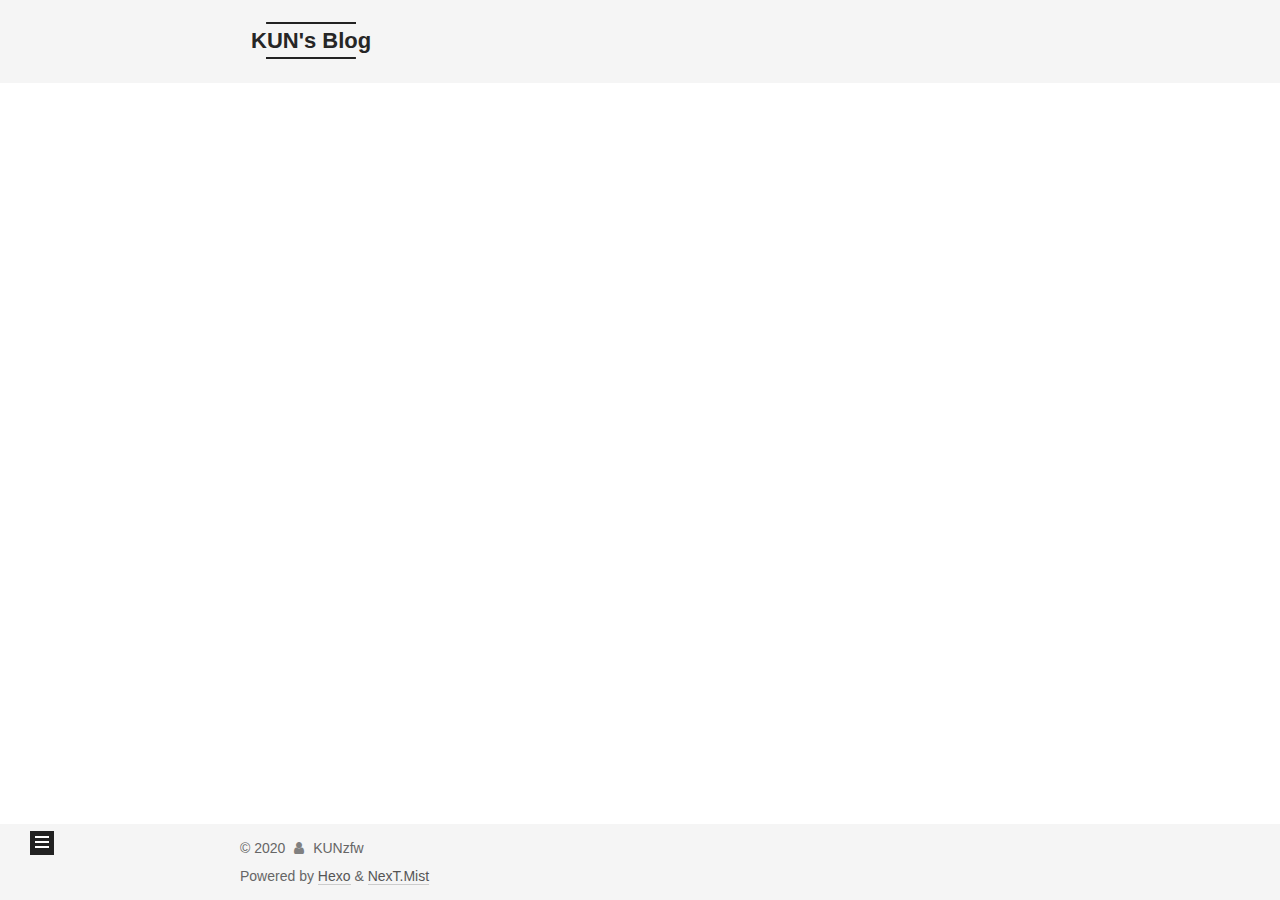
<file: about/index.html>
<!DOCTYPE html>
<html lang="en">
<head>
  <meta charset="UTF-8">
<meta name="viewport" content="width=device-width, initial-scale=1, maximum-scale=2">
<meta name="theme-color" content="#222">
<meta name="generator" content="Hexo 4.2.0">
  <link rel="apple-touch-icon" sizes="180x180" href="/images/apple-touch-icon-next.png">
  <link rel="icon" type="image/png" sizes="32x32" href="/images/favicon-32x32-next.png">
  <link rel="icon" type="image/png" sizes="16x16" href="/images/favicon-16x16-next.png">
  <link rel="mask-icon" href="/images/logo.svg" color="#222">

<link rel="stylesheet" href="/css/main.css">


<link rel="stylesheet" href="/lib/font-awesome/css/font-awesome.min.css">

<script id="hexo-configurations">
    var NexT = window.NexT || {};
    var CONFIG = {"hostname":"kunzfw.github.io","root":"/","scheme":"Mist","version":"7.7.2","exturl":false,"sidebar":{"position":"left","display":"post","padding":18,"offset":12,"onmobile":false},"copycode":{"enable":false,"show_result":false,"style":null},"back2top":{"enable":true,"sidebar":false,"scrollpercent":false},"bookmark":{"enable":false,"color":"#222","save":"auto"},"fancybox":false,"mediumzoom":false,"lazyload":false,"pangu":false,"comments":{"style":"tabs","active":null,"storage":true,"lazyload":false,"nav":null},"algolia":{"hits":{"per_page":10},"labels":{"input_placeholder":"Search for Posts","hits_empty":"We didn't find any results for the search: ${query}","hits_stats":"${hits} results found in ${time} ms"}},"localsearch":{"enable":false,"trigger":"auto","top_n_per_article":1,"unescape":false,"preload":false},"motion":{"enable":true,"async":false,"transition":{"post_block":"fadeIn","post_header":"slideDownIn","post_body":"slideDownIn","coll_header":"slideLeftIn","sidebar":"slideUpIn"}}};
  </script>

  <meta property="og:type" content="website">
<meta property="og:title" content="关于">
<meta property="og:url" content="https://kunzfw.github.io/about/index.html">
<meta property="og:site_name" content="KUN&#39;s Blog">
<meta property="og:locale" content="en_US">
<meta property="article:published_time" content="2020-03-28T16:22:08.000Z">
<meta property="article:modified_time" content="2020-03-28T16:23:44.717Z">
<meta property="article:author" content="KUNzfw">
<meta name="twitter:card" content="summary">

<link rel="canonical" href="https://kunzfw.github.io/about/">


<script id="page-configurations">
  // https://hexo.io/docs/variables.html
  CONFIG.page = {
    sidebar: "",
    isHome : false,
    isPost : false,
    lang   : 'en'
  };
</script>

  <title>关于 | KUN's Blog
</title>
  






  <noscript>
  <style>
  .use-motion .brand,
  .use-motion .menu-item,
  .sidebar-inner,
  .use-motion .post-block,
  .use-motion .pagination,
  .use-motion .comments,
  .use-motion .post-header,
  .use-motion .post-body,
  .use-motion .collection-header { opacity: initial; }

  .use-motion .site-title,
  .use-motion .site-subtitle {
    opacity: initial;
    top: initial;
  }

  .use-motion .logo-line-before i { left: initial; }
  .use-motion .logo-line-after i { right: initial; }
  </style>
</noscript>

</head>

<body itemscope itemtype="http://schema.org/WebPage">
  <div class="container use-motion">
    <div class="headband"></div>

    <header class="header" itemscope itemtype="http://schema.org/WPHeader">
      <div class="header-inner"><div class="site-brand-container">
  <div class="site-nav-toggle">
    <div class="toggle" aria-label="Toggle navigation bar">
      <span class="toggle-line toggle-line-first"></span>
      <span class="toggle-line toggle-line-middle"></span>
      <span class="toggle-line toggle-line-last"></span>
    </div>
  </div>

  <div class="site-meta">

    <a href="/" class="brand" rel="start">
      <span class="logo-line-before"><i></i></span>
      <h1 class="site-title">KUN's Blog</h1>
      <span class="logo-line-after"><i></i></span>
    </a>
      <p class="site-subtitle" itemprop="description">北冥有鱼，其名为鲲</p>
  </div>

  <div class="site-nav-right">
    <div class="toggle popup-trigger">
    </div>
  </div>
</div>




<nav class="site-nav">
  <ul id="menu" class="menu">
        <li class="menu-item menu-item-home">

    <a href="/" rel="section"><i class="fa fa-fw fa-home"></i>Home</a>

  </li>
        <li class="menu-item menu-item-archives">

    <a href="/archives/" rel="section"><i class="fa fa-fw fa-archive"></i>Archives</a>

  </li>
  </ul>
</nav>




</div>
    </header>

    
  <div class="back-to-top">
    <i class="fa fa-arrow-up"></i>
    <span>0%</span>
  </div>


    <main class="main">
      <div class="main-inner">
        <div class="content-wrap">
          
  
  

          <div class="content page">
            

  <div class="posts-expand">
    
    
    
    <div class="post-block" lang="en">
      <header class="post-header">

<h1 class="post-title" itemprop="name headline">关于
</h1>

<div class="post-meta">
  

</div>

</header>

      
      
      
      <div class="post-body">
          
      </div>
      
      
      
    </div>
    

    
    
    
  </div>


          </div>
          

<script>
  window.addEventListener('tabs:register', () => {
    let { activeClass } = CONFIG.comments;
    if (CONFIG.comments.storage) {
      activeClass = localStorage.getItem('comments_active') || activeClass;
    }
    if (activeClass) {
      let activeTab = document.querySelector(`a[href="#comment-${activeClass}"]`);
      if (activeTab) {
        activeTab.click();
      }
    }
  });
  if (CONFIG.comments.storage) {
    window.addEventListener('tabs:click', event => {
      if (!event.target.matches('.tabs-comment .tab-content .tab-pane')) return;
      let commentClass = event.target.classList[1];
      localStorage.setItem('comments_active', commentClass);
    });
  }
</script>

        </div>
          
  
  <div class="toggle sidebar-toggle">
    <span class="toggle-line toggle-line-first"></span>
    <span class="toggle-line toggle-line-middle"></span>
    <span class="toggle-line toggle-line-last"></span>
  </div>

  <aside class="sidebar">
    <div class="sidebar-inner">

      <ul class="sidebar-nav motion-element">
        <li class="sidebar-nav-toc">
          Table of Contents
        </li>
        <li class="sidebar-nav-overview">
          Overview
        </li>
      </ul>

      <!--noindex-->
      <div class="post-toc-wrap sidebar-panel">
      </div>
      <!--/noindex-->

      <div class="site-overview-wrap sidebar-panel">
        <div class="site-author motion-element" itemprop="author" itemscope itemtype="http://schema.org/Person">
  <p class="site-author-name" itemprop="name">KUNzfw</p>
  <div class="site-description" itemprop="description"></div>
</div>
<div class="site-state-wrap motion-element">
  <nav class="site-state">
      <div class="site-state-item site-state-posts">
          <a href="/archives/">
        
          <span class="site-state-item-count">3</span>
          <span class="site-state-item-name">posts</span>
        </a>
      </div>
  </nav>
</div>



      </div>

    </div>
  </aside>
  <div id="sidebar-dimmer"></div>


      </div>
    </main>

    <footer class="footer">
      <div class="footer-inner">
        

        

<div class="copyright">
  
  &copy; 
  <span itemprop="copyrightYear">2020</span>
  <span class="with-love">
    <i class="fa fa-user"></i>
  </span>
  <span class="author" itemprop="copyrightHolder">KUNzfw</span>
</div>
  <div class="powered-by">Powered by <a href="https://hexo.io/" class="theme-link" rel="noopener" target="_blank">Hexo</a> & <a href="https://mist.theme-next.org/" class="theme-link" rel="noopener" target="_blank">NexT.Mist</a>
  </div>

        








      </div>
    </footer>
  </div>

  
  <script src="/lib/anime.min.js"></script>
  <script src="/lib/velocity/velocity.min.js"></script>
  <script src="/lib/velocity/velocity.ui.min.js"></script>

<script src="/js/utils.js"></script>

<script src="/js/motion.js"></script>


<script src="/js/schemes/muse.js"></script>


<script src="/js/next-boot.js"></script>




  















  

  

</body>
</html>
</file>
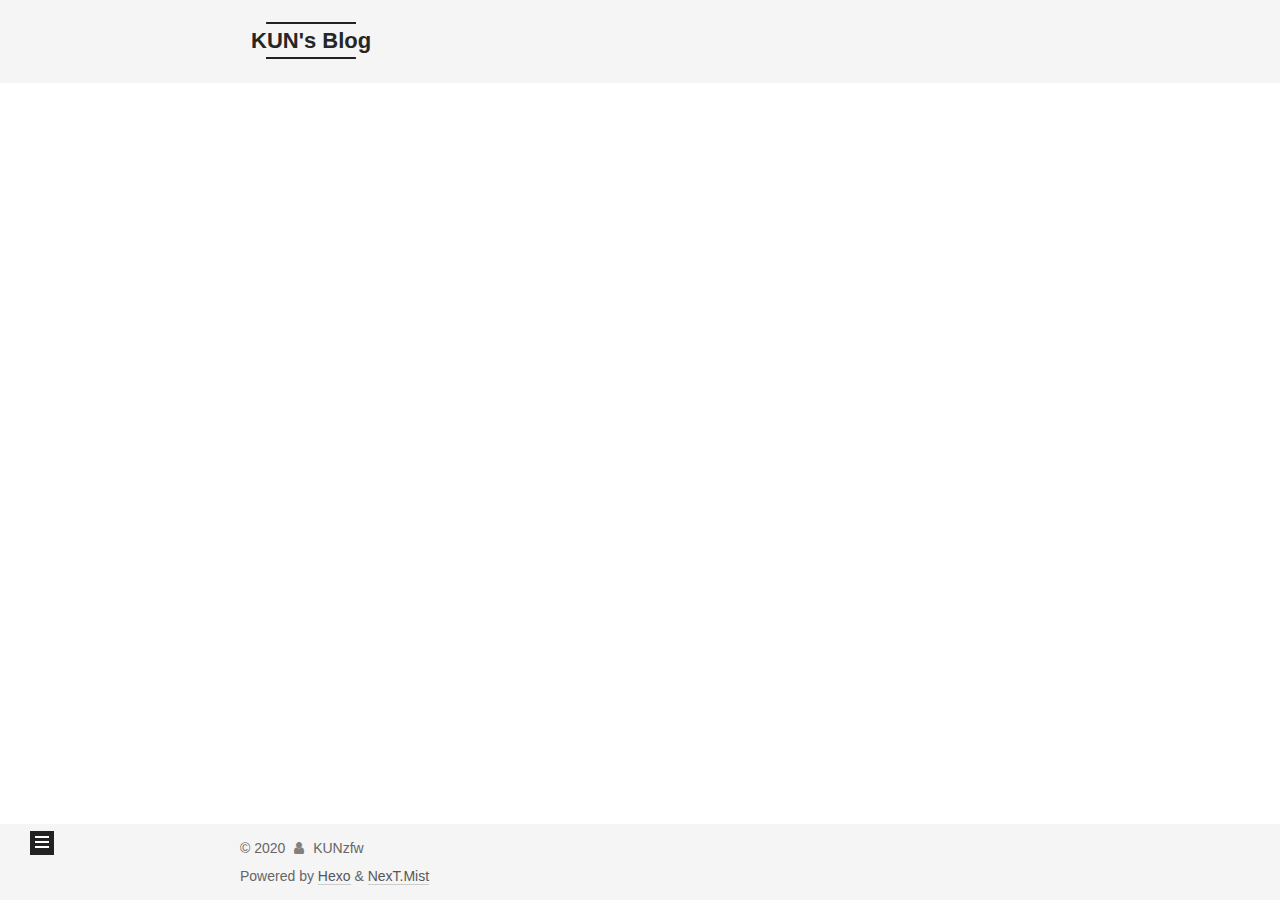
<file: archives/index.html>
<!DOCTYPE html>
<html lang="en">
<head>
  <meta charset="UTF-8">
<meta name="viewport" content="width=device-width, initial-scale=1, maximum-scale=2">
<meta name="theme-color" content="#222">
<meta name="generator" content="Hexo 4.2.0">
  <link rel="apple-touch-icon" sizes="180x180" href="/images/apple-touch-icon-next.png">
  <link rel="icon" type="image/png" sizes="32x32" href="/images/favicon-32x32-next.png">
  <link rel="icon" type="image/png" sizes="16x16" href="/images/favicon-16x16-next.png">
  <link rel="mask-icon" href="/images/logo.svg" color="#222">

<link rel="stylesheet" href="/css/main.css">


<link rel="stylesheet" href="/lib/font-awesome/css/font-awesome.min.css">

<script id="hexo-configurations">
    var NexT = window.NexT || {};
    var CONFIG = {"hostname":"kunzfw.github.io","root":"/","scheme":"Mist","version":"7.7.2","exturl":false,"sidebar":{"position":"left","display":"post","padding":18,"offset":12,"onmobile":false},"copycode":{"enable":false,"show_result":false,"style":null},"back2top":{"enable":true,"sidebar":false,"scrollpercent":false},"bookmark":{"enable":false,"color":"#222","save":"auto"},"fancybox":false,"mediumzoom":false,"lazyload":false,"pangu":false,"comments":{"style":"tabs","active":null,"storage":true,"lazyload":false,"nav":null},"algolia":{"hits":{"per_page":10},"labels":{"input_placeholder":"Search for Posts","hits_empty":"We didn't find any results for the search: ${query}","hits_stats":"${hits} results found in ${time} ms"}},"localsearch":{"enable":false,"trigger":"auto","top_n_per_article":1,"unescape":false,"preload":false},"motion":{"enable":true,"async":false,"transition":{"post_block":"fadeIn","post_header":"slideDownIn","post_body":"slideDownIn","coll_header":"slideLeftIn","sidebar":"slideUpIn"}}};
  </script>

  <meta property="og:type" content="website">
<meta property="og:title" content="KUN&#39;s Blog">
<meta property="og:url" content="https://kunzfw.github.io/archives/index.html">
<meta property="og:site_name" content="KUN&#39;s Blog">
<meta property="og:locale" content="en_US">
<meta property="article:author" content="KUNzfw">
<meta name="twitter:card" content="summary">

<link rel="canonical" href="https://kunzfw.github.io/archives/">


<script id="page-configurations">
  // https://hexo.io/docs/variables.html
  CONFIG.page = {
    sidebar: "",
    isHome : false,
    isPost : false,
    lang   : 'en'
  };
</script>

  <title>Archive | KUN's Blog</title>
  






  <noscript>
  <style>
  .use-motion .brand,
  .use-motion .menu-item,
  .sidebar-inner,
  .use-motion .post-block,
  .use-motion .pagination,
  .use-motion .comments,
  .use-motion .post-header,
  .use-motion .post-body,
  .use-motion .collection-header { opacity: initial; }

  .use-motion .site-title,
  .use-motion .site-subtitle {
    opacity: initial;
    top: initial;
  }

  .use-motion .logo-line-before i { left: initial; }
  .use-motion .logo-line-after i { right: initial; }
  </style>
</noscript>

</head>

<body itemscope itemtype="http://schema.org/WebPage">
  <div class="container use-motion">
    <div class="headband"></div>

    <header class="header" itemscope itemtype="http://schema.org/WPHeader">
      <div class="header-inner"><div class="site-brand-container">
  <div class="site-nav-toggle">
    <div class="toggle" aria-label="Toggle navigation bar">
      <span class="toggle-line toggle-line-first"></span>
      <span class="toggle-line toggle-line-middle"></span>
      <span class="toggle-line toggle-line-last"></span>
    </div>
  </div>

  <div class="site-meta">

    <a href="/" class="brand" rel="start">
      <span class="logo-line-before"><i></i></span>
      <h1 class="site-title">KUN's Blog</h1>
      <span class="logo-line-after"><i></i></span>
    </a>
      <p class="site-subtitle" itemprop="description">北冥有鱼，其名为鲲</p>
  </div>

  <div class="site-nav-right">
    <div class="toggle popup-trigger">
    </div>
  </div>
</div>




<nav class="site-nav">
  <ul id="menu" class="menu">
        <li class="menu-item menu-item-home">

    <a href="/" rel="section"><i class="fa fa-fw fa-home"></i>Home</a>

  </li>
        <li class="menu-item menu-item-archives">

    <a href="/archives/" rel="section"><i class="fa fa-fw fa-archive"></i>Archives</a>

  </li>
  </ul>
</nav>




</div>
    </header>

    
  <div class="back-to-top">
    <i class="fa fa-arrow-up"></i>
    <span>0%</span>
  </div>


    <main class="main">
      <div class="main-inner">
        <div class="content-wrap">
          

          <div class="content archive">
            

  
  
  
  <div class="post-block">
    <div class="posts-collapse">
      <div class="collection-title">
        <span class="collection-header">Um..! 3 posts in total. Keep on posting.</span>
      </div>

      
    <div class="collection-year">
      <span class="collection-header">2020</span>
    </div>

  <article itemscope itemtype="http://schema.org/Article">
    <header class="post-header">

      <div class="post-meta">
        <time itemprop="dateCreated"
              datetime="2020-03-29T00:04:50+08:00"
              content="2020-03-29">
          03-29
        </time>
      </div>

      <div class="post-title">
          <a class="post-title-link" href="/2020/03/29/%E7%AE%97%E6%B3%95%E5%B8%B8%E7%94%A8%E7%9A%84cpp%E5%87%BD%E6%95%B0/" itemprop="url">
            <span itemprop="name">算法常用的c++函数</span>
          </a>
      </div>

    </header>
  </article>

  <article itemscope itemtype="http://schema.org/Article">
    <header class="post-header">

      <div class="post-meta">
        <time itemprop="dateCreated"
              datetime="2020-03-29T00:00:09+08:00"
              content="2020-03-29">
          03-29
        </time>
      </div>

      <div class="post-title">
          <a class="post-title-link" href="/2020/03/29/%E6%AC%A7%E6%8B%89%E7%AD%9B/" itemprop="url">
            <span itemprop="name">欧拉筛</span>
          </a>
      </div>

    </header>
  </article>

  <article itemscope itemtype="http://schema.org/Article">
    <header class="post-header">

      <div class="post-meta">
        <time itemprop="dateCreated"
              datetime="2020-03-28T23:51:32+08:00"
              content="2020-03-28">
          03-28
        </time>
      </div>

      <div class="post-title">
          <a class="post-title-link" href="/2020/03/28/hello-world/" itemprop="url">
            <span itemprop="name">Hello World</span>
          </a>
      </div>

    </header>
  </article>


    </div>
  </div>
  
  
  

  



          </div>
          

<script>
  window.addEventListener('tabs:register', () => {
    let { activeClass } = CONFIG.comments;
    if (CONFIG.comments.storage) {
      activeClass = localStorage.getItem('comments_active') || activeClass;
    }
    if (activeClass) {
      let activeTab = document.querySelector(`a[href="#comment-${activeClass}"]`);
      if (activeTab) {
        activeTab.click();
      }
    }
  });
  if (CONFIG.comments.storage) {
    window.addEventListener('tabs:click', event => {
      if (!event.target.matches('.tabs-comment .tab-content .tab-pane')) return;
      let commentClass = event.target.classList[1];
      localStorage.setItem('comments_active', commentClass);
    });
  }
</script>

        </div>
          
  
  <div class="toggle sidebar-toggle">
    <span class="toggle-line toggle-line-first"></span>
    <span class="toggle-line toggle-line-middle"></span>
    <span class="toggle-line toggle-line-last"></span>
  </div>

  <aside class="sidebar">
    <div class="sidebar-inner">

      <ul class="sidebar-nav motion-element">
        <li class="sidebar-nav-toc">
          Table of Contents
        </li>
        <li class="sidebar-nav-overview">
          Overview
        </li>
      </ul>

      <!--noindex-->
      <div class="post-toc-wrap sidebar-panel">
      </div>
      <!--/noindex-->

      <div class="site-overview-wrap sidebar-panel">
        <div class="site-author motion-element" itemprop="author" itemscope itemtype="http://schema.org/Person">
  <p class="site-author-name" itemprop="name">KUNzfw</p>
  <div class="site-description" itemprop="description"></div>
</div>
<div class="site-state-wrap motion-element">
  <nav class="site-state">
      <div class="site-state-item site-state-posts">
          <a href="/archives/">
        
          <span class="site-state-item-count">3</span>
          <span class="site-state-item-name">posts</span>
        </a>
      </div>
  </nav>
</div>



      </div>

    </div>
  </aside>
  <div id="sidebar-dimmer"></div>


      </div>
    </main>

    <footer class="footer">
      <div class="footer-inner">
        

        

<div class="copyright">
  
  &copy; 
  <span itemprop="copyrightYear">2020</span>
  <span class="with-love">
    <i class="fa fa-user"></i>
  </span>
  <span class="author" itemprop="copyrightHolder">KUNzfw</span>
</div>
  <div class="powered-by">Powered by <a href="https://hexo.io/" class="theme-link" rel="noopener" target="_blank">Hexo</a> & <a href="https://mist.theme-next.org/" class="theme-link" rel="noopener" target="_blank">NexT.Mist</a>
  </div>

        








      </div>
    </footer>
  </div>

  
  <script src="/lib/anime.min.js"></script>
  <script src="/lib/velocity/velocity.min.js"></script>
  <script src="/lib/velocity/velocity.ui.min.js"></script>

<script src="/js/utils.js"></script>

<script src="/js/motion.js"></script>


<script src="/js/schemes/muse.js"></script>


<script src="/js/next-boot.js"></script>




  















  

  

</body>
</html>
</file>
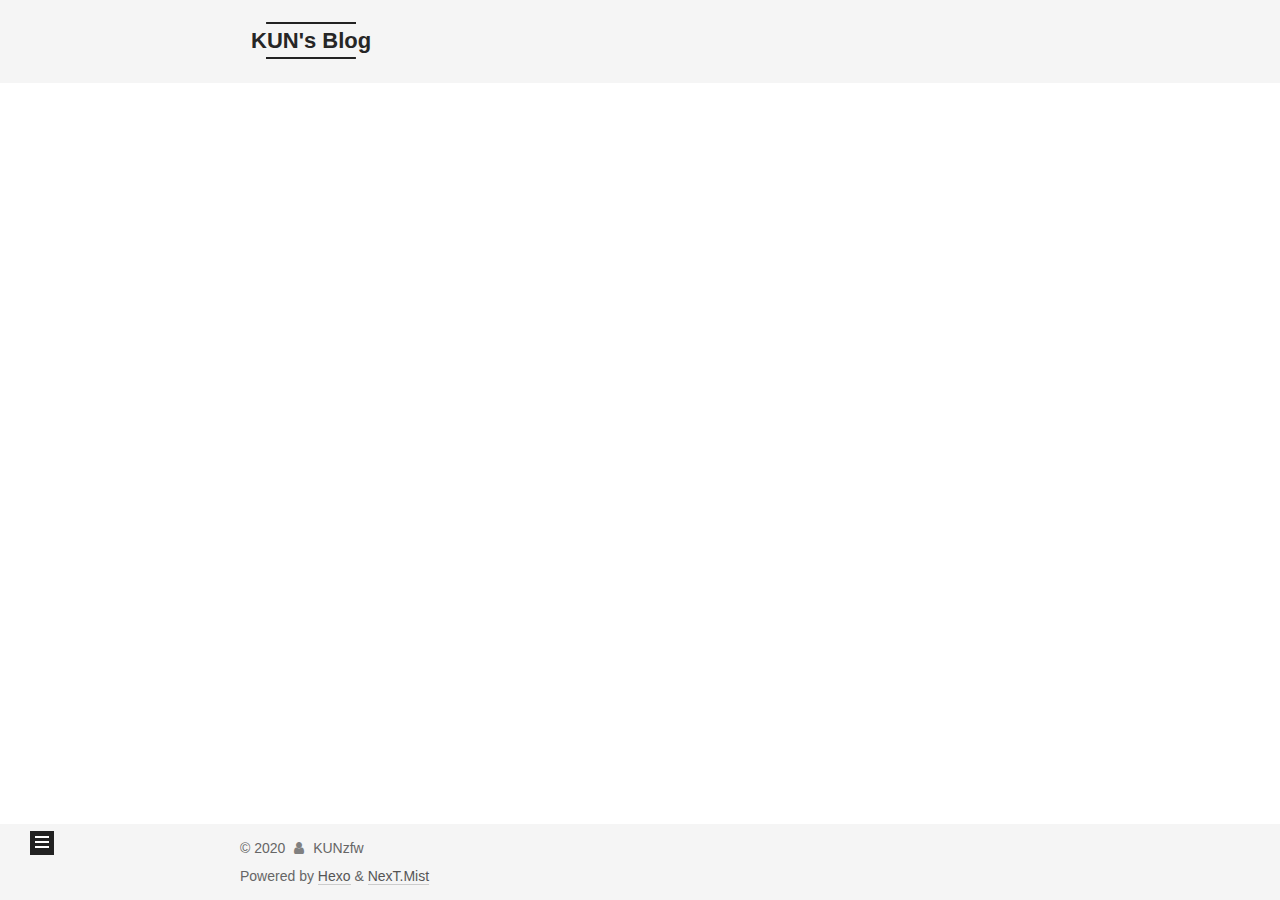
<file: archives/2020/index.html>
<!DOCTYPE html>
<html lang="en">
<head>
  <meta charset="UTF-8">
<meta name="viewport" content="width=device-width, initial-scale=1, maximum-scale=2">
<meta name="theme-color" content="#222">
<meta name="generator" content="Hexo 4.2.0">
  <link rel="apple-touch-icon" sizes="180x180" href="/images/apple-touch-icon-next.png">
  <link rel="icon" type="image/png" sizes="32x32" href="/images/favicon-32x32-next.png">
  <link rel="icon" type="image/png" sizes="16x16" href="/images/favicon-16x16-next.png">
  <link rel="mask-icon" href="/images/logo.svg" color="#222">

<link rel="stylesheet" href="/css/main.css">


<link rel="stylesheet" href="/lib/font-awesome/css/font-awesome.min.css">

<script id="hexo-configurations">
    var NexT = window.NexT || {};
    var CONFIG = {"hostname":"kunzfw.github.io","root":"/","scheme":"Mist","version":"7.7.2","exturl":false,"sidebar":{"position":"left","display":"post","padding":18,"offset":12,"onmobile":false},"copycode":{"enable":false,"show_result":false,"style":null},"back2top":{"enable":true,"sidebar":false,"scrollpercent":false},"bookmark":{"enable":false,"color":"#222","save":"auto"},"fancybox":false,"mediumzoom":false,"lazyload":false,"pangu":false,"comments":{"style":"tabs","active":null,"storage":true,"lazyload":false,"nav":null},"algolia":{"hits":{"per_page":10},"labels":{"input_placeholder":"Search for Posts","hits_empty":"We didn't find any results for the search: ${query}","hits_stats":"${hits} results found in ${time} ms"}},"localsearch":{"enable":false,"trigger":"auto","top_n_per_article":1,"unescape":false,"preload":false},"motion":{"enable":true,"async":false,"transition":{"post_block":"fadeIn","post_header":"slideDownIn","post_body":"slideDownIn","coll_header":"slideLeftIn","sidebar":"slideUpIn"}}};
  </script>

  <meta property="og:type" content="website">
<meta property="og:title" content="KUN&#39;s Blog">
<meta property="og:url" content="https://kunzfw.github.io/archives/2020/index.html">
<meta property="og:site_name" content="KUN&#39;s Blog">
<meta property="og:locale" content="en_US">
<meta property="article:author" content="KUNzfw">
<meta name="twitter:card" content="summary">

<link rel="canonical" href="https://kunzfw.github.io/archives/2020/">


<script id="page-configurations">
  // https://hexo.io/docs/variables.html
  CONFIG.page = {
    sidebar: "",
    isHome : false,
    isPost : false,
    lang   : 'en'
  };
</script>

  <title>Archive | KUN's Blog</title>
  






  <noscript>
  <style>
  .use-motion .brand,
  .use-motion .menu-item,
  .sidebar-inner,
  .use-motion .post-block,
  .use-motion .pagination,
  .use-motion .comments,
  .use-motion .post-header,
  .use-motion .post-body,
  .use-motion .collection-header { opacity: initial; }

  .use-motion .site-title,
  .use-motion .site-subtitle {
    opacity: initial;
    top: initial;
  }

  .use-motion .logo-line-before i { left: initial; }
  .use-motion .logo-line-after i { right: initial; }
  </style>
</noscript>

</head>

<body itemscope itemtype="http://schema.org/WebPage">
  <div class="container use-motion">
    <div class="headband"></div>

    <header class="header" itemscope itemtype="http://schema.org/WPHeader">
      <div class="header-inner"><div class="site-brand-container">
  <div class="site-nav-toggle">
    <div class="toggle" aria-label="Toggle navigation bar">
      <span class="toggle-line toggle-line-first"></span>
      <span class="toggle-line toggle-line-middle"></span>
      <span class="toggle-line toggle-line-last"></span>
    </div>
  </div>

  <div class="site-meta">

    <a href="/" class="brand" rel="start">
      <span class="logo-line-before"><i></i></span>
      <h1 class="site-title">KUN's Blog</h1>
      <span class="logo-line-after"><i></i></span>
    </a>
      <p class="site-subtitle" itemprop="description">北冥有鱼，其名为鲲</p>
  </div>

  <div class="site-nav-right">
    <div class="toggle popup-trigger">
    </div>
  </div>
</div>




<nav class="site-nav">
  <ul id="menu" class="menu">
        <li class="menu-item menu-item-home">

    <a href="/" rel="section"><i class="fa fa-fw fa-home"></i>Home</a>

  </li>
        <li class="menu-item menu-item-archives">

    <a href="/archives/" rel="section"><i class="fa fa-fw fa-archive"></i>Archives</a>

  </li>
  </ul>
</nav>




</div>
    </header>

    
  <div class="back-to-top">
    <i class="fa fa-arrow-up"></i>
    <span>0%</span>
  </div>


    <main class="main">
      <div class="main-inner">
        <div class="content-wrap">
          

          <div class="content archive">
            

  
  
  
  <div class="post-block">
    <div class="posts-collapse">
      <div class="collection-title">
        <span class="collection-header">Um..! 3 posts in total. Keep on posting.</span>
      </div>

      
    <div class="collection-year">
      <span class="collection-header">2020</span>
    </div>

  <article itemscope itemtype="http://schema.org/Article">
    <header class="post-header">

      <div class="post-meta">
        <time itemprop="dateCreated"
              datetime="2020-03-29T00:04:50+08:00"
              content="2020-03-29">
          03-29
        </time>
      </div>

      <div class="post-title">
          <a class="post-title-link" href="/2020/03/29/%E7%AE%97%E6%B3%95%E5%B8%B8%E7%94%A8%E7%9A%84cpp%E5%87%BD%E6%95%B0/" itemprop="url">
            <span itemprop="name">算法常用的c++函数</span>
          </a>
      </div>

    </header>
  </article>

  <article itemscope itemtype="http://schema.org/Article">
    <header class="post-header">

      <div class="post-meta">
        <time itemprop="dateCreated"
              datetime="2020-03-29T00:00:09+08:00"
              content="2020-03-29">
          03-29
        </time>
      </div>

      <div class="post-title">
          <a class="post-title-link" href="/2020/03/29/%E6%AC%A7%E6%8B%89%E7%AD%9B/" itemprop="url">
            <span itemprop="name">欧拉筛</span>
          </a>
      </div>

    </header>
  </article>

  <article itemscope itemtype="http://schema.org/Article">
    <header class="post-header">

      <div class="post-meta">
        <time itemprop="dateCreated"
              datetime="2020-03-28T23:51:32+08:00"
              content="2020-03-28">
          03-28
        </time>
      </div>

      <div class="post-title">
          <a class="post-title-link" href="/2020/03/28/hello-world/" itemprop="url">
            <span itemprop="name">Hello World</span>
          </a>
      </div>

    </header>
  </article>


    </div>
  </div>
  
  
  

  



          </div>
          

<script>
  window.addEventListener('tabs:register', () => {
    let { activeClass } = CONFIG.comments;
    if (CONFIG.comments.storage) {
      activeClass = localStorage.getItem('comments_active') || activeClass;
    }
    if (activeClass) {
      let activeTab = document.querySelector(`a[href="#comment-${activeClass}"]`);
      if (activeTab) {
        activeTab.click();
      }
    }
  });
  if (CONFIG.comments.storage) {
    window.addEventListener('tabs:click', event => {
      if (!event.target.matches('.tabs-comment .tab-content .tab-pane')) return;
      let commentClass = event.target.classList[1];
      localStorage.setItem('comments_active', commentClass);
    });
  }
</script>

        </div>
          
  
  <div class="toggle sidebar-toggle">
    <span class="toggle-line toggle-line-first"></span>
    <span class="toggle-line toggle-line-middle"></span>
    <span class="toggle-line toggle-line-last"></span>
  </div>

  <aside class="sidebar">
    <div class="sidebar-inner">

      <ul class="sidebar-nav motion-element">
        <li class="sidebar-nav-toc">
          Table of Contents
        </li>
        <li class="sidebar-nav-overview">
          Overview
        </li>
      </ul>

      <!--noindex-->
      <div class="post-toc-wrap sidebar-panel">
      </div>
      <!--/noindex-->

      <div class="site-overview-wrap sidebar-panel">
        <div class="site-author motion-element" itemprop="author" itemscope itemtype="http://schema.org/Person">
  <p class="site-author-name" itemprop="name">KUNzfw</p>
  <div class="site-description" itemprop="description"></div>
</div>
<div class="site-state-wrap motion-element">
  <nav class="site-state">
      <div class="site-state-item site-state-posts">
          <a href="/archives/">
        
          <span class="site-state-item-count">3</span>
          <span class="site-state-item-name">posts</span>
        </a>
      </div>
  </nav>
</div>



      </div>

    </div>
  </aside>
  <div id="sidebar-dimmer"></div>


      </div>
    </main>

    <footer class="footer">
      <div class="footer-inner">
        

        

<div class="copyright">
  
  &copy; 
  <span itemprop="copyrightYear">2020</span>
  <span class="with-love">
    <i class="fa fa-user"></i>
  </span>
  <span class="author" itemprop="copyrightHolder">KUNzfw</span>
</div>
  <div class="powered-by">Powered by <a href="https://hexo.io/" class="theme-link" rel="noopener" target="_blank">Hexo</a> & <a href="https://mist.theme-next.org/" class="theme-link" rel="noopener" target="_blank">NexT.Mist</a>
  </div>

        








      </div>
    </footer>
  </div>

  
  <script src="/lib/anime.min.js"></script>
  <script src="/lib/velocity/velocity.min.js"></script>
  <script src="/lib/velocity/velocity.ui.min.js"></script>

<script src="/js/utils.js"></script>

<script src="/js/motion.js"></script>


<script src="/js/schemes/muse.js"></script>


<script src="/js/next-boot.js"></script>




  















  

  

</body>
</html>
</file>
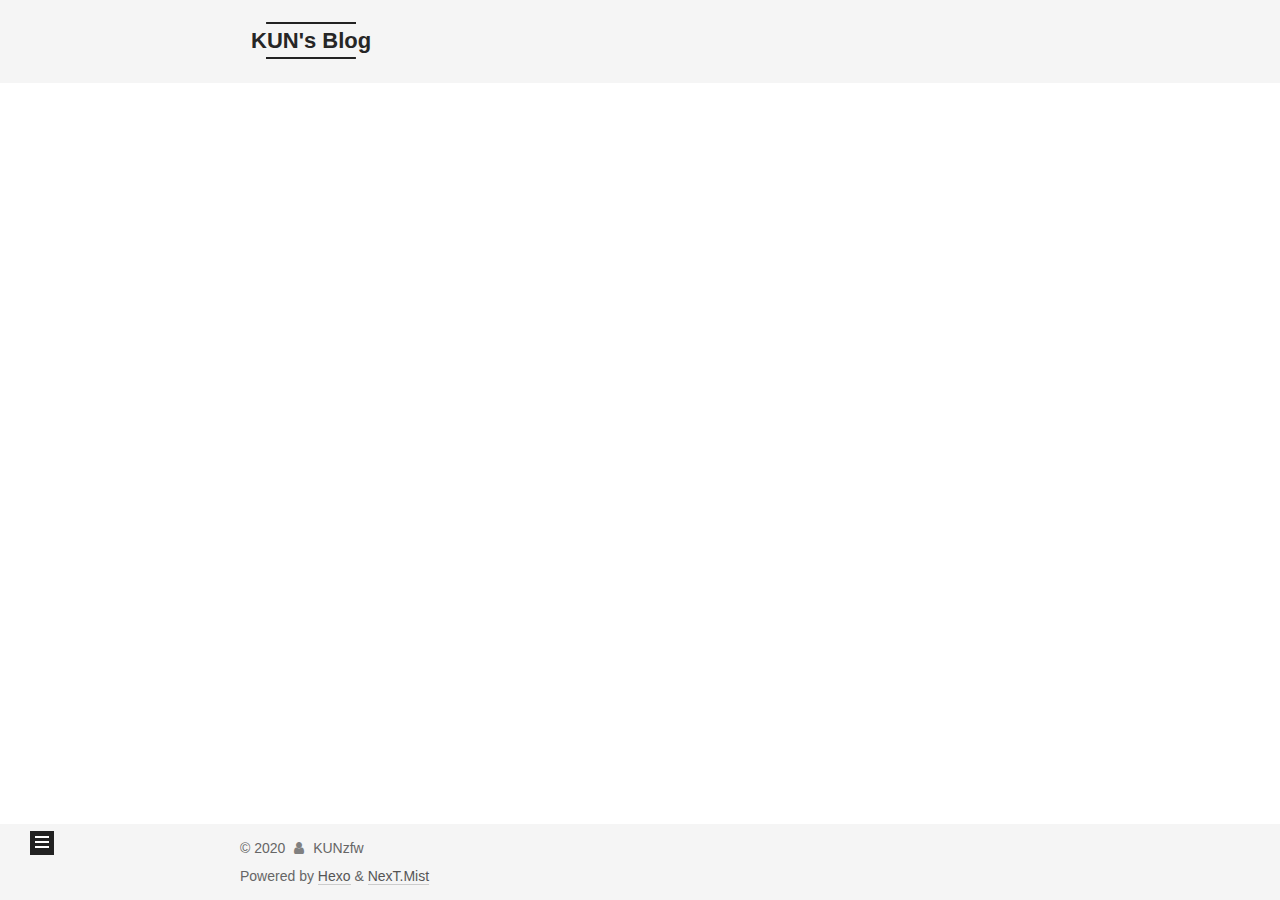
<file: archives/2020/03/index.html>
<!DOCTYPE html>
<html lang="en">
<head>
  <meta charset="UTF-8">
<meta name="viewport" content="width=device-width, initial-scale=1, maximum-scale=2">
<meta name="theme-color" content="#222">
<meta name="generator" content="Hexo 4.2.0">
  <link rel="apple-touch-icon" sizes="180x180" href="/images/apple-touch-icon-next.png">
  <link rel="icon" type="image/png" sizes="32x32" href="/images/favicon-32x32-next.png">
  <link rel="icon" type="image/png" sizes="16x16" href="/images/favicon-16x16-next.png">
  <link rel="mask-icon" href="/images/logo.svg" color="#222">

<link rel="stylesheet" href="/css/main.css">


<link rel="stylesheet" href="/lib/font-awesome/css/font-awesome.min.css">

<script id="hexo-configurations">
    var NexT = window.NexT || {};
    var CONFIG = {"hostname":"kunzfw.github.io","root":"/","scheme":"Mist","version":"7.7.2","exturl":false,"sidebar":{"position":"left","display":"post","padding":18,"offset":12,"onmobile":false},"copycode":{"enable":false,"show_result":false,"style":null},"back2top":{"enable":true,"sidebar":false,"scrollpercent":false},"bookmark":{"enable":false,"color":"#222","save":"auto"},"fancybox":false,"mediumzoom":false,"lazyload":false,"pangu":false,"comments":{"style":"tabs","active":null,"storage":true,"lazyload":false,"nav":null},"algolia":{"hits":{"per_page":10},"labels":{"input_placeholder":"Search for Posts","hits_empty":"We didn't find any results for the search: ${query}","hits_stats":"${hits} results found in ${time} ms"}},"localsearch":{"enable":false,"trigger":"auto","top_n_per_article":1,"unescape":false,"preload":false},"motion":{"enable":true,"async":false,"transition":{"post_block":"fadeIn","post_header":"slideDownIn","post_body":"slideDownIn","coll_header":"slideLeftIn","sidebar":"slideUpIn"}}};
  </script>

  <meta property="og:type" content="website">
<meta property="og:title" content="KUN&#39;s Blog">
<meta property="og:url" content="https://kunzfw.github.io/archives/2020/03/index.html">
<meta property="og:site_name" content="KUN&#39;s Blog">
<meta property="og:locale" content="en_US">
<meta property="article:author" content="KUNzfw">
<meta name="twitter:card" content="summary">

<link rel="canonical" href="https://kunzfw.github.io/archives/2020/03/">


<script id="page-configurations">
  // https://hexo.io/docs/variables.html
  CONFIG.page = {
    sidebar: "",
    isHome : false,
    isPost : false,
    lang   : 'en'
  };
</script>

  <title>Archive | KUN's Blog</title>
  






  <noscript>
  <style>
  .use-motion .brand,
  .use-motion .menu-item,
  .sidebar-inner,
  .use-motion .post-block,
  .use-motion .pagination,
  .use-motion .comments,
  .use-motion .post-header,
  .use-motion .post-body,
  .use-motion .collection-header { opacity: initial; }

  .use-motion .site-title,
  .use-motion .site-subtitle {
    opacity: initial;
    top: initial;
  }

  .use-motion .logo-line-before i { left: initial; }
  .use-motion .logo-line-after i { right: initial; }
  </style>
</noscript>

</head>

<body itemscope itemtype="http://schema.org/WebPage">
  <div class="container use-motion">
    <div class="headband"></div>

    <header class="header" itemscope itemtype="http://schema.org/WPHeader">
      <div class="header-inner"><div class="site-brand-container">
  <div class="site-nav-toggle">
    <div class="toggle" aria-label="Toggle navigation bar">
      <span class="toggle-line toggle-line-first"></span>
      <span class="toggle-line toggle-line-middle"></span>
      <span class="toggle-line toggle-line-last"></span>
    </div>
  </div>

  <div class="site-meta">

    <a href="/" class="brand" rel="start">
      <span class="logo-line-before"><i></i></span>
      <h1 class="site-title">KUN's Blog</h1>
      <span class="logo-line-after"><i></i></span>
    </a>
      <p class="site-subtitle" itemprop="description">北冥有鱼，其名为鲲</p>
  </div>

  <div class="site-nav-right">
    <div class="toggle popup-trigger">
    </div>
  </div>
</div>




<nav class="site-nav">
  <ul id="menu" class="menu">
        <li class="menu-item menu-item-home">

    <a href="/" rel="section"><i class="fa fa-fw fa-home"></i>Home</a>

  </li>
        <li class="menu-item menu-item-archives">

    <a href="/archives/" rel="section"><i class="fa fa-fw fa-archive"></i>Archives</a>

  </li>
  </ul>
</nav>




</div>
    </header>

    
  <div class="back-to-top">
    <i class="fa fa-arrow-up"></i>
    <span>0%</span>
  </div>


    <main class="main">
      <div class="main-inner">
        <div class="content-wrap">
          

          <div class="content archive">
            

  
  
  
  <div class="post-block">
    <div class="posts-collapse">
      <div class="collection-title">
        <span class="collection-header">Um..! 3 posts in total. Keep on posting.</span>
      </div>

      
    <div class="collection-year">
      <span class="collection-header">2020</span>
    </div>

  <article itemscope itemtype="http://schema.org/Article">
    <header class="post-header">

      <div class="post-meta">
        <time itemprop="dateCreated"
              datetime="2020-03-29T00:04:50+08:00"
              content="2020-03-29">
          03-29
        </time>
      </div>

      <div class="post-title">
          <a class="post-title-link" href="/2020/03/29/%E7%AE%97%E6%B3%95%E5%B8%B8%E7%94%A8%E7%9A%84cpp%E5%87%BD%E6%95%B0/" itemprop="url">
            <span itemprop="name">算法常用的c++函数</span>
          </a>
      </div>

    </header>
  </article>

  <article itemscope itemtype="http://schema.org/Article">
    <header class="post-header">

      <div class="post-meta">
        <time itemprop="dateCreated"
              datetime="2020-03-29T00:00:09+08:00"
              content="2020-03-29">
          03-29
        </time>
      </div>

      <div class="post-title">
          <a class="post-title-link" href="/2020/03/29/%E6%AC%A7%E6%8B%89%E7%AD%9B/" itemprop="url">
            <span itemprop="name">欧拉筛</span>
          </a>
      </div>

    </header>
  </article>

  <article itemscope itemtype="http://schema.org/Article">
    <header class="post-header">

      <div class="post-meta">
        <time itemprop="dateCreated"
              datetime="2020-03-28T23:51:32+08:00"
              content="2020-03-28">
          03-28
        </time>
      </div>

      <div class="post-title">
          <a class="post-title-link" href="/2020/03/28/hello-world/" itemprop="url">
            <span itemprop="name">Hello World</span>
          </a>
      </div>

    </header>
  </article>


    </div>
  </div>
  
  
  

  



          </div>
          

<script>
  window.addEventListener('tabs:register', () => {
    let { activeClass } = CONFIG.comments;
    if (CONFIG.comments.storage) {
      activeClass = localStorage.getItem('comments_active') || activeClass;
    }
    if (activeClass) {
      let activeTab = document.querySelector(`a[href="#comment-${activeClass}"]`);
      if (activeTab) {
        activeTab.click();
      }
    }
  });
  if (CONFIG.comments.storage) {
    window.addEventListener('tabs:click', event => {
      if (!event.target.matches('.tabs-comment .tab-content .tab-pane')) return;
      let commentClass = event.target.classList[1];
      localStorage.setItem('comments_active', commentClass);
    });
  }
</script>

        </div>
          
  
  <div class="toggle sidebar-toggle">
    <span class="toggle-line toggle-line-first"></span>
    <span class="toggle-line toggle-line-middle"></span>
    <span class="toggle-line toggle-line-last"></span>
  </div>

  <aside class="sidebar">
    <div class="sidebar-inner">

      <ul class="sidebar-nav motion-element">
        <li class="sidebar-nav-toc">
          Table of Contents
        </li>
        <li class="sidebar-nav-overview">
          Overview
        </li>
      </ul>

      <!--noindex-->
      <div class="post-toc-wrap sidebar-panel">
      </div>
      <!--/noindex-->

      <div class="site-overview-wrap sidebar-panel">
        <div class="site-author motion-element" itemprop="author" itemscope itemtype="http://schema.org/Person">
  <p class="site-author-name" itemprop="name">KUNzfw</p>
  <div class="site-description" itemprop="description"></div>
</div>
<div class="site-state-wrap motion-element">
  <nav class="site-state">
      <div class="site-state-item site-state-posts">
          <a href="/archives/">
        
          <span class="site-state-item-count">3</span>
          <span class="site-state-item-name">posts</span>
        </a>
      </div>
  </nav>
</div>



      </div>

    </div>
  </aside>
  <div id="sidebar-dimmer"></div>


      </div>
    </main>

    <footer class="footer">
      <div class="footer-inner">
        

        

<div class="copyright">
  
  &copy; 
  <span itemprop="copyrightYear">2020</span>
  <span class="with-love">
    <i class="fa fa-user"></i>
  </span>
  <span class="author" itemprop="copyrightHolder">KUNzfw</span>
</div>
  <div class="powered-by">Powered by <a href="https://hexo.io/" class="theme-link" rel="noopener" target="_blank">Hexo</a> & <a href="https://mist.theme-next.org/" class="theme-link" rel="noopener" target="_blank">NexT.Mist</a>
  </div>

        








      </div>
    </footer>
  </div>

  
  <script src="/lib/anime.min.js"></script>
  <script src="/lib/velocity/velocity.min.js"></script>
  <script src="/lib/velocity/velocity.ui.min.js"></script>

<script src="/js/utils.js"></script>

<script src="/js/motion.js"></script>


<script src="/js/schemes/muse.js"></script>


<script src="/js/next-boot.js"></script>




  















  

  

</body>
</html>
</file>
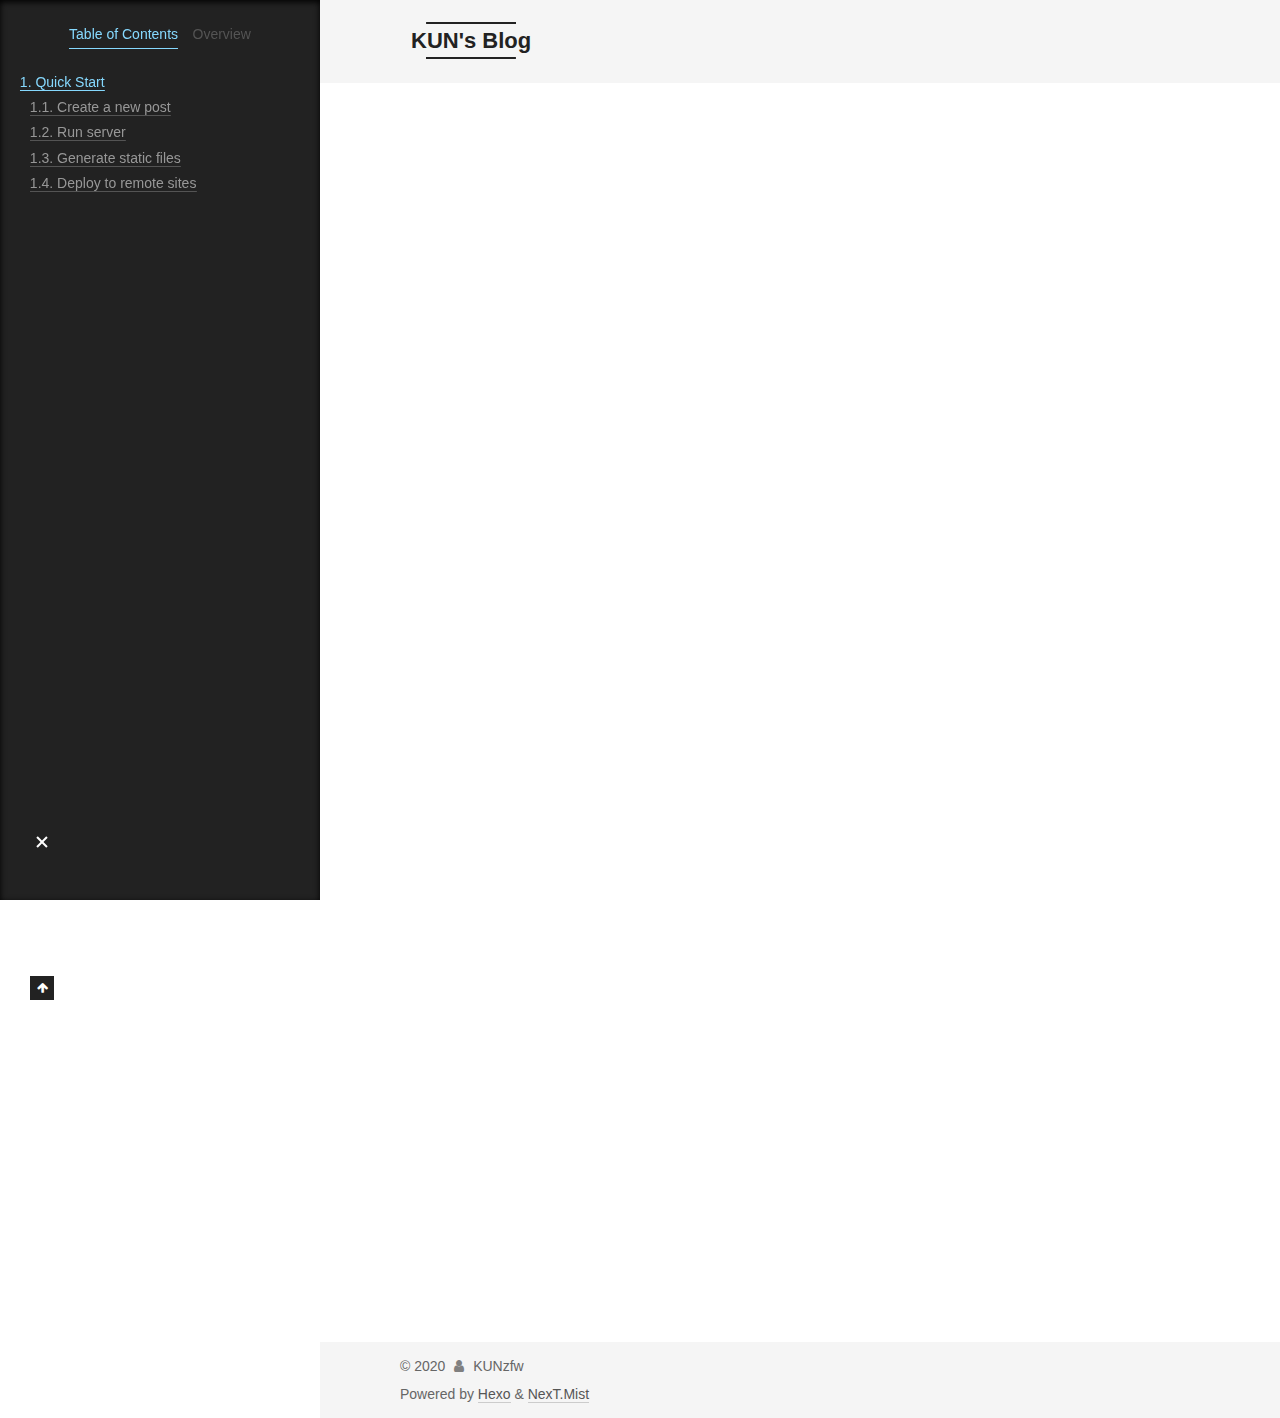
<file: 2020/03/28/hello-world/index.html>
<!DOCTYPE html>
<html lang="en">
<head>
  <meta charset="UTF-8">
<meta name="viewport" content="width=device-width, initial-scale=1, maximum-scale=2">
<meta name="theme-color" content="#222">
<meta name="generator" content="Hexo 4.2.0">
  <link rel="apple-touch-icon" sizes="180x180" href="/images/apple-touch-icon-next.png">
  <link rel="icon" type="image/png" sizes="32x32" href="/images/favicon-32x32-next.png">
  <link rel="icon" type="image/png" sizes="16x16" href="/images/favicon-16x16-next.png">
  <link rel="mask-icon" href="/images/logo.svg" color="#222">

<link rel="stylesheet" href="/css/main.css">


<link rel="stylesheet" href="/lib/font-awesome/css/font-awesome.min.css">

<script id="hexo-configurations">
    var NexT = window.NexT || {};
    var CONFIG = {"hostname":"kunzfw.github.io","root":"/","scheme":"Mist","version":"7.7.2","exturl":false,"sidebar":{"position":"left","display":"post","padding":18,"offset":12,"onmobile":false},"copycode":{"enable":false,"show_result":false,"style":null},"back2top":{"enable":true,"sidebar":false,"scrollpercent":false},"bookmark":{"enable":false,"color":"#222","save":"auto"},"fancybox":false,"mediumzoom":false,"lazyload":false,"pangu":false,"comments":{"style":"tabs","active":null,"storage":true,"lazyload":false,"nav":null},"algolia":{"hits":{"per_page":10},"labels":{"input_placeholder":"Search for Posts","hits_empty":"We didn't find any results for the search: ${query}","hits_stats":"${hits} results found in ${time} ms"}},"localsearch":{"enable":false,"trigger":"auto","top_n_per_article":1,"unescape":false,"preload":false},"motion":{"enable":true,"async":false,"transition":{"post_block":"fadeIn","post_header":"slideDownIn","post_body":"slideDownIn","coll_header":"slideLeftIn","sidebar":"slideUpIn"}}};
  </script>

  <meta name="description" content="Welcome to Hexo! This is your very first post. Check documentation for more info. If you get any problems when using Hexo, you can find the answer in troubleshooting or you can ask me on GitHub. Quick">
<meta property="og:type" content="article">
<meta property="og:title" content="Hello World">
<meta property="og:url" content="https://kunzfw.github.io/2020/03/28/hello-world/index.html">
<meta property="og:site_name" content="KUN&#39;s Blog">
<meta property="og:description" content="Welcome to Hexo! This is your very first post. Check documentation for more info. If you get any problems when using Hexo, you can find the answer in troubleshooting or you can ask me on GitHub. Quick">
<meta property="og:locale" content="en_US">
<meta property="article:published_time" content="2020-03-28T15:51:32.726Z">
<meta property="article:modified_time" content="2020-03-28T15:51:32.726Z">
<meta property="article:author" content="KUNzfw">
<meta name="twitter:card" content="summary">

<link rel="canonical" href="https://kunzfw.github.io/2020/03/28/hello-world/">


<script id="page-configurations">
  // https://hexo.io/docs/variables.html
  CONFIG.page = {
    sidebar: "",
    isHome : false,
    isPost : true,
    lang   : 'en'
  };
</script>

  <title>Hello World | KUN's Blog</title>
  






  <noscript>
  <style>
  .use-motion .brand,
  .use-motion .menu-item,
  .sidebar-inner,
  .use-motion .post-block,
  .use-motion .pagination,
  .use-motion .comments,
  .use-motion .post-header,
  .use-motion .post-body,
  .use-motion .collection-header { opacity: initial; }

  .use-motion .site-title,
  .use-motion .site-subtitle {
    opacity: initial;
    top: initial;
  }

  .use-motion .logo-line-before i { left: initial; }
  .use-motion .logo-line-after i { right: initial; }
  </style>
</noscript>

</head>

<body itemscope itemtype="http://schema.org/WebPage">
  <div class="container use-motion">
    <div class="headband"></div>

    <header class="header" itemscope itemtype="http://schema.org/WPHeader">
      <div class="header-inner"><div class="site-brand-container">
  <div class="site-nav-toggle">
    <div class="toggle" aria-label="Toggle navigation bar">
      <span class="toggle-line toggle-line-first"></span>
      <span class="toggle-line toggle-line-middle"></span>
      <span class="toggle-line toggle-line-last"></span>
    </div>
  </div>

  <div class="site-meta">

    <a href="/" class="brand" rel="start">
      <span class="logo-line-before"><i></i></span>
      <h1 class="site-title">KUN's Blog</h1>
      <span class="logo-line-after"><i></i></span>
    </a>
      <p class="site-subtitle" itemprop="description">北冥有鱼，其名为鲲</p>
  </div>

  <div class="site-nav-right">
    <div class="toggle popup-trigger">
    </div>
  </div>
</div>




<nav class="site-nav">
  <ul id="menu" class="menu">
        <li class="menu-item menu-item-home">

    <a href="/" rel="section"><i class="fa fa-fw fa-home"></i>Home</a>

  </li>
        <li class="menu-item menu-item-archives">

    <a href="/archives/" rel="section"><i class="fa fa-fw fa-archive"></i>Archives</a>

  </li>
  </ul>
</nav>




</div>
    </header>

    
  <div class="back-to-top">
    <i class="fa fa-arrow-up"></i>
    <span>0%</span>
  </div>


    <main class="main">
      <div class="main-inner">
        <div class="content-wrap">
          

          <div class="content post">
            

  <div class="posts-expand">
      
  
  
  <article itemscope itemtype="http://schema.org/Article" class="post-block" lang="en">
    <link itemprop="mainEntityOfPage" href="https://kunzfw.github.io/2020/03/28/hello-world/">

    <span hidden itemprop="author" itemscope itemtype="http://schema.org/Person">
      <meta itemprop="image" content="/images/avatar.gif">
      <meta itemprop="name" content="KUNzfw">
      <meta itemprop="description" content="">
    </span>

    <span hidden itemprop="publisher" itemscope itemtype="http://schema.org/Organization">
      <meta itemprop="name" content="KUN's Blog">
    </span>
      <header class="post-header">
        <h1 class="post-title" itemprop="name headline">
          Hello World
        </h1>

        <div class="post-meta">
            <span class="post-meta-item">
              <span class="post-meta-item-icon">
                <i class="fa fa-calendar-o"></i>
              </span>
              <span class="post-meta-item-text">Posted on</span>

              <time title="Created: 2020-03-28 23:51:32" itemprop="dateCreated datePublished" datetime="2020-03-28T23:51:32+08:00">2020-03-28</time>
            </span>

          

        </div>
      </header>

    
    
    
    <div class="post-body" itemprop="articleBody">

      
        <p>Welcome to <a href="https://hexo.io/" target="_blank" rel="noopener">Hexo</a>! This is your very first post. Check <a href="https://hexo.io/docs/" target="_blank" rel="noopener">documentation</a> for more info. If you get any problems when using Hexo, you can find the answer in <a href="https://hexo.io/docs/troubleshooting.html" target="_blank" rel="noopener">troubleshooting</a> or you can ask me on <a href="https://github.com/hexojs/hexo/issues" target="_blank" rel="noopener">GitHub</a>.</p>
<h2 id="Quick-Start"><a href="#Quick-Start" class="headerlink" title="Quick Start"></a>Quick Start</h2><h3 id="Create-a-new-post"><a href="#Create-a-new-post" class="headerlink" title="Create a new post"></a>Create a new post</h3><figure class="highlight bash"><table><tr><td class="gutter"><pre><span class="line">1</span><br></pre></td><td class="code"><pre><span class="line">$ hexo new <span class="string">"My New Post"</span></span><br></pre></td></tr></table></figure>

<p>More info: <a href="https://hexo.io/docs/writing.html" target="_blank" rel="noopener">Writing</a></p>
<h3 id="Run-server"><a href="#Run-server" class="headerlink" title="Run server"></a>Run server</h3><figure class="highlight bash"><table><tr><td class="gutter"><pre><span class="line">1</span><br></pre></td><td class="code"><pre><span class="line">$ hexo server</span><br></pre></td></tr></table></figure>

<p>More info: <a href="https://hexo.io/docs/server.html" target="_blank" rel="noopener">Server</a></p>
<h3 id="Generate-static-files"><a href="#Generate-static-files" class="headerlink" title="Generate static files"></a>Generate static files</h3><figure class="highlight bash"><table><tr><td class="gutter"><pre><span class="line">1</span><br></pre></td><td class="code"><pre><span class="line">$ hexo generate</span><br></pre></td></tr></table></figure>

<p>More info: <a href="https://hexo.io/docs/generating.html" target="_blank" rel="noopener">Generating</a></p>
<h3 id="Deploy-to-remote-sites"><a href="#Deploy-to-remote-sites" class="headerlink" title="Deploy to remote sites"></a>Deploy to remote sites</h3><figure class="highlight bash"><table><tr><td class="gutter"><pre><span class="line">1</span><br></pre></td><td class="code"><pre><span class="line">$ hexo deploy</span><br></pre></td></tr></table></figure>

<p>More info: <a href="https://hexo.io/docs/one-command-deployment.html" target="_blank" rel="noopener">Deployment</a></p>

    </div>

    
    
    

      <footer class="post-footer">

        


        
    <div class="post-nav">
      <div class="post-nav-item"></div>
      <div class="post-nav-item">
    <a href="/2020/03/29/%E6%AC%A7%E6%8B%89%E7%AD%9B/" rel="next" title="欧拉筛">
      欧拉筛 <i class="fa fa-chevron-right"></i>
    </a></div>
    </div>
      </footer>
    
  </article>
  
  
  

  </div>


          </div>
          

<script>
  window.addEventListener('tabs:register', () => {
    let { activeClass } = CONFIG.comments;
    if (CONFIG.comments.storage) {
      activeClass = localStorage.getItem('comments_active') || activeClass;
    }
    if (activeClass) {
      let activeTab = document.querySelector(`a[href="#comment-${activeClass}"]`);
      if (activeTab) {
        activeTab.click();
      }
    }
  });
  if (CONFIG.comments.storage) {
    window.addEventListener('tabs:click', event => {
      if (!event.target.matches('.tabs-comment .tab-content .tab-pane')) return;
      let commentClass = event.target.classList[1];
      localStorage.setItem('comments_active', commentClass);
    });
  }
</script>

        </div>
          
  
  <div class="toggle sidebar-toggle">
    <span class="toggle-line toggle-line-first"></span>
    <span class="toggle-line toggle-line-middle"></span>
    <span class="toggle-line toggle-line-last"></span>
  </div>

  <aside class="sidebar">
    <div class="sidebar-inner">

      <ul class="sidebar-nav motion-element">
        <li class="sidebar-nav-toc">
          Table of Contents
        </li>
        <li class="sidebar-nav-overview">
          Overview
        </li>
      </ul>

      <!--noindex-->
      <div class="post-toc-wrap sidebar-panel">
          <div class="post-toc motion-element"><ol class="nav"><li class="nav-item nav-level-2"><a class="nav-link" href="#Quick-Start"><span class="nav-number">1.</span> <span class="nav-text">Quick Start</span></a><ol class="nav-child"><li class="nav-item nav-level-3"><a class="nav-link" href="#Create-a-new-post"><span class="nav-number">1.1.</span> <span class="nav-text">Create a new post</span></a></li><li class="nav-item nav-level-3"><a class="nav-link" href="#Run-server"><span class="nav-number">1.2.</span> <span class="nav-text">Run server</span></a></li><li class="nav-item nav-level-3"><a class="nav-link" href="#Generate-static-files"><span class="nav-number">1.3.</span> <span class="nav-text">Generate static files</span></a></li><li class="nav-item nav-level-3"><a class="nav-link" href="#Deploy-to-remote-sites"><span class="nav-number">1.4.</span> <span class="nav-text">Deploy to remote sites</span></a></li></ol></li></ol></div>
      </div>
      <!--/noindex-->

      <div class="site-overview-wrap sidebar-panel">
        <div class="site-author motion-element" itemprop="author" itemscope itemtype="http://schema.org/Person">
  <p class="site-author-name" itemprop="name">KUNzfw</p>
  <div class="site-description" itemprop="description"></div>
</div>
<div class="site-state-wrap motion-element">
  <nav class="site-state">
      <div class="site-state-item site-state-posts">
          <a href="/archives/">
        
          <span class="site-state-item-count">3</span>
          <span class="site-state-item-name">posts</span>
        </a>
      </div>
  </nav>
</div>



      </div>

    </div>
  </aside>
  <div id="sidebar-dimmer"></div>


      </div>
    </main>

    <footer class="footer">
      <div class="footer-inner">
        

        

<div class="copyright">
  
  &copy; 
  <span itemprop="copyrightYear">2020</span>
  <span class="with-love">
    <i class="fa fa-user"></i>
  </span>
  <span class="author" itemprop="copyrightHolder">KUNzfw</span>
</div>
  <div class="powered-by">Powered by <a href="https://hexo.io/" class="theme-link" rel="noopener" target="_blank">Hexo</a> & <a href="https://mist.theme-next.org/" class="theme-link" rel="noopener" target="_blank">NexT.Mist</a>
  </div>

        








      </div>
    </footer>
  </div>

  
  <script src="/lib/anime.min.js"></script>
  <script src="/lib/velocity/velocity.min.js"></script>
  <script src="/lib/velocity/velocity.ui.min.js"></script>

<script src="/js/utils.js"></script>

<script src="/js/motion.js"></script>


<script src="/js/schemes/muse.js"></script>


<script src="/js/next-boot.js"></script>




  















  

  

</body>
</html>
</file>
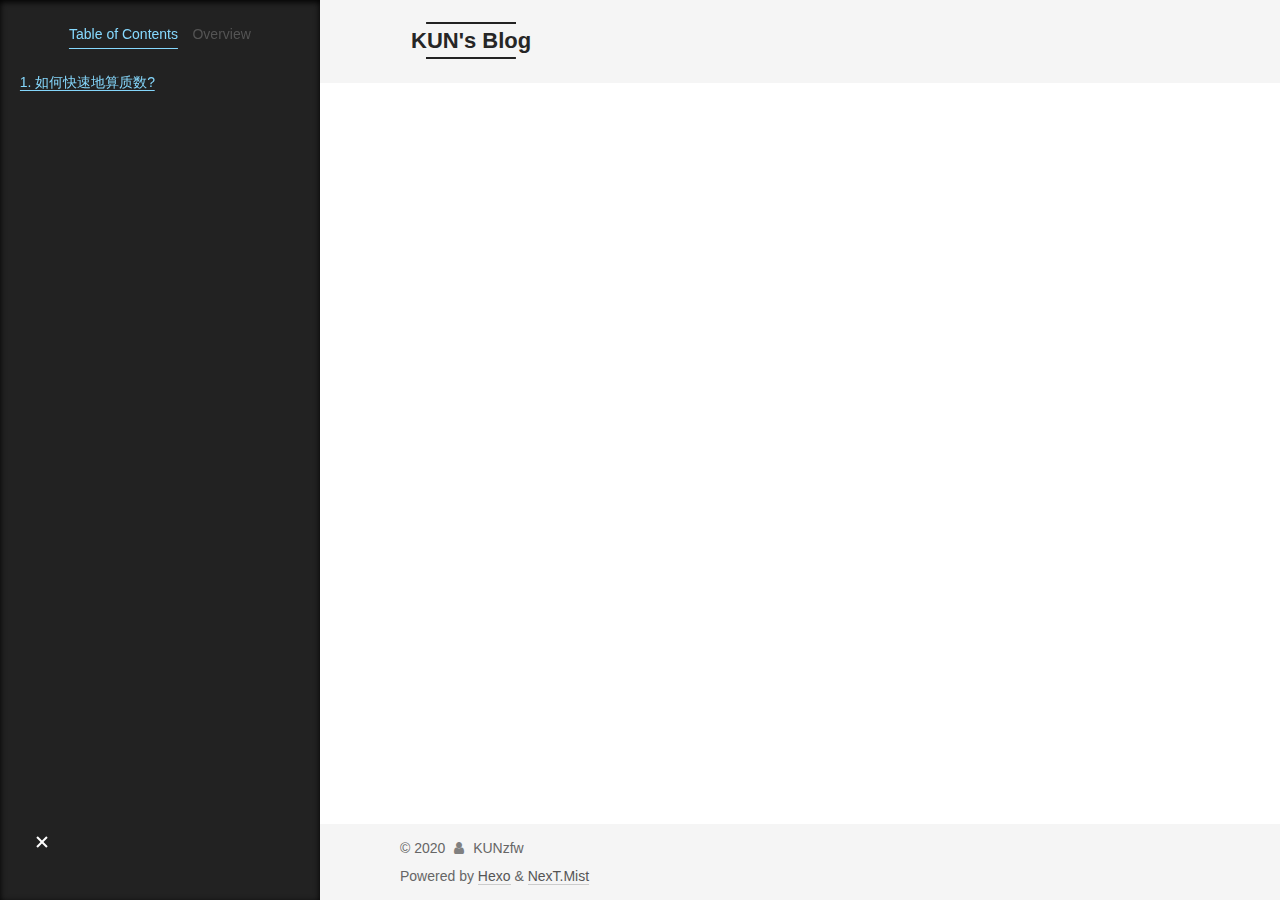
<file: 2020/03/29/欧拉筛/index.html>
<!DOCTYPE html>
<html lang="en">
<head>
  <meta charset="UTF-8">
<meta name="viewport" content="width=device-width, initial-scale=1, maximum-scale=2">
<meta name="theme-color" content="#222">
<meta name="generator" content="Hexo 4.2.0">
  <link rel="apple-touch-icon" sizes="180x180" href="/images/apple-touch-icon-next.png">
  <link rel="icon" type="image/png" sizes="32x32" href="/images/favicon-32x32-next.png">
  <link rel="icon" type="image/png" sizes="16x16" href="/images/favicon-16x16-next.png">
  <link rel="mask-icon" href="/images/logo.svg" color="#222">

<link rel="stylesheet" href="/css/main.css">


<link rel="stylesheet" href="/lib/font-awesome/css/font-awesome.min.css">

<script id="hexo-configurations">
    var NexT = window.NexT || {};
    var CONFIG = {"hostname":"kunzfw.github.io","root":"/","scheme":"Mist","version":"7.7.2","exturl":false,"sidebar":{"position":"left","display":"post","padding":18,"offset":12,"onmobile":false},"copycode":{"enable":false,"show_result":false,"style":null},"back2top":{"enable":true,"sidebar":false,"scrollpercent":false},"bookmark":{"enable":false,"color":"#222","save":"auto"},"fancybox":false,"mediumzoom":false,"lazyload":false,"pangu":false,"comments":{"style":"tabs","active":null,"storage":true,"lazyload":false,"nav":null},"algolia":{"hits":{"per_page":10},"labels":{"input_placeholder":"Search for Posts","hits_empty":"We didn't find any results for the search: ${query}","hits_stats":"${hits} results found in ${time} ms"}},"localsearch":{"enable":false,"trigger":"auto","top_n_per_article":1,"unescape":false,"preload":false},"motion":{"enable":true,"async":false,"transition":{"post_block":"fadeIn","post_header":"slideDownIn","post_body":"slideDownIn","coll_header":"slideLeftIn","sidebar":"slideUpIn"}}};
  </script>

  <meta name="description" content="如何快速地算质数?">
<meta property="og:type" content="article">
<meta property="og:title" content="欧拉筛">
<meta property="og:url" content="https://kunzfw.github.io/2020/03/29/%E6%AC%A7%E6%8B%89%E7%AD%9B/index.html">
<meta property="og:site_name" content="KUN&#39;s Blog">
<meta property="og:description" content="如何快速地算质数?">
<meta property="og:locale" content="en_US">
<meta property="article:published_time" content="2020-03-28T16:00:09.000Z">
<meta property="article:modified_time" content="2020-03-28T16:02:48.537Z">
<meta property="article:author" content="KUNzfw">
<meta name="twitter:card" content="summary">

<link rel="canonical" href="https://kunzfw.github.io/2020/03/29/%E6%AC%A7%E6%8B%89%E7%AD%9B/">


<script id="page-configurations">
  // https://hexo.io/docs/variables.html
  CONFIG.page = {
    sidebar: "",
    isHome : false,
    isPost : true,
    lang   : 'en'
  };
</script>

  <title>欧拉筛 | KUN's Blog</title>
  






  <noscript>
  <style>
  .use-motion .brand,
  .use-motion .menu-item,
  .sidebar-inner,
  .use-motion .post-block,
  .use-motion .pagination,
  .use-motion .comments,
  .use-motion .post-header,
  .use-motion .post-body,
  .use-motion .collection-header { opacity: initial; }

  .use-motion .site-title,
  .use-motion .site-subtitle {
    opacity: initial;
    top: initial;
  }

  .use-motion .logo-line-before i { left: initial; }
  .use-motion .logo-line-after i { right: initial; }
  </style>
</noscript>

</head>

<body itemscope itemtype="http://schema.org/WebPage">
  <div class="container use-motion">
    <div class="headband"></div>

    <header class="header" itemscope itemtype="http://schema.org/WPHeader">
      <div class="header-inner"><div class="site-brand-container">
  <div class="site-nav-toggle">
    <div class="toggle" aria-label="Toggle navigation bar">
      <span class="toggle-line toggle-line-first"></span>
      <span class="toggle-line toggle-line-middle"></span>
      <span class="toggle-line toggle-line-last"></span>
    </div>
  </div>

  <div class="site-meta">

    <a href="/" class="brand" rel="start">
      <span class="logo-line-before"><i></i></span>
      <h1 class="site-title">KUN's Blog</h1>
      <span class="logo-line-after"><i></i></span>
    </a>
      <p class="site-subtitle" itemprop="description">北冥有鱼，其名为鲲</p>
  </div>

  <div class="site-nav-right">
    <div class="toggle popup-trigger">
    </div>
  </div>
</div>




<nav class="site-nav">
  <ul id="menu" class="menu">
        <li class="menu-item menu-item-home">

    <a href="/" rel="section"><i class="fa fa-fw fa-home"></i>Home</a>

  </li>
        <li class="menu-item menu-item-archives">

    <a href="/archives/" rel="section"><i class="fa fa-fw fa-archive"></i>Archives</a>

  </li>
  </ul>
</nav>




</div>
    </header>

    
  <div class="back-to-top">
    <i class="fa fa-arrow-up"></i>
    <span>0%</span>
  </div>


    <main class="main">
      <div class="main-inner">
        <div class="content-wrap">
          

          <div class="content post">
            

  <div class="posts-expand">
      
  
  
  <article itemscope itemtype="http://schema.org/Article" class="post-block" lang="en">
    <link itemprop="mainEntityOfPage" href="https://kunzfw.github.io/2020/03/29/%E6%AC%A7%E6%8B%89%E7%AD%9B/">

    <span hidden itemprop="author" itemscope itemtype="http://schema.org/Person">
      <meta itemprop="image" content="/images/avatar.gif">
      <meta itemprop="name" content="KUNzfw">
      <meta itemprop="description" content="">
    </span>

    <span hidden itemprop="publisher" itemscope itemtype="http://schema.org/Organization">
      <meta itemprop="name" content="KUN's Blog">
    </span>
      <header class="post-header">
        <h1 class="post-title" itemprop="name headline">
          欧拉筛
        </h1>

        <div class="post-meta">
            <span class="post-meta-item">
              <span class="post-meta-item-icon">
                <i class="fa fa-calendar-o"></i>
              </span>
              <span class="post-meta-item-text">Posted on</span>
              

              <time title="Created: 2020-03-29 00:00:09 / Modified: 00:02:48" itemprop="dateCreated datePublished" datetime="2020-03-29T00:00:09+08:00">2020-03-29</time>
            </span>

          

        </div>
      </header>

    
    
    
    <div class="post-body" itemprop="articleBody">

      
        <h2 id="如何快速地算质数"><a href="#如何快速地算质数" class="headerlink" title="如何快速地算质数?"></a>如何快速地算质数?</h2>
    </div>

    
    
    

      <footer class="post-footer">

        


        
    <div class="post-nav">
      <div class="post-nav-item">
    <a href="/2020/03/28/hello-world/" rel="prev" title="Hello World">
      <i class="fa fa-chevron-left"></i> Hello World
    </a></div>
      <div class="post-nav-item">
    <a href="/2020/03/29/%E7%AE%97%E6%B3%95%E5%B8%B8%E7%94%A8%E7%9A%84cpp%E5%87%BD%E6%95%B0/" rel="next" title="算法常用的c++函数">
      算法常用的c++函数 <i class="fa fa-chevron-right"></i>
    </a></div>
    </div>
      </footer>
    
  </article>
  
  
  

  </div>


          </div>
          

<script>
  window.addEventListener('tabs:register', () => {
    let { activeClass } = CONFIG.comments;
    if (CONFIG.comments.storage) {
      activeClass = localStorage.getItem('comments_active') || activeClass;
    }
    if (activeClass) {
      let activeTab = document.querySelector(`a[href="#comment-${activeClass}"]`);
      if (activeTab) {
        activeTab.click();
      }
    }
  });
  if (CONFIG.comments.storage) {
    window.addEventListener('tabs:click', event => {
      if (!event.target.matches('.tabs-comment .tab-content .tab-pane')) return;
      let commentClass = event.target.classList[1];
      localStorage.setItem('comments_active', commentClass);
    });
  }
</script>

        </div>
          
  
  <div class="toggle sidebar-toggle">
    <span class="toggle-line toggle-line-first"></span>
    <span class="toggle-line toggle-line-middle"></span>
    <span class="toggle-line toggle-line-last"></span>
  </div>

  <aside class="sidebar">
    <div class="sidebar-inner">

      <ul class="sidebar-nav motion-element">
        <li class="sidebar-nav-toc">
          Table of Contents
        </li>
        <li class="sidebar-nav-overview">
          Overview
        </li>
      </ul>

      <!--noindex-->
      <div class="post-toc-wrap sidebar-panel">
          <div class="post-toc motion-element"><ol class="nav"><li class="nav-item nav-level-2"><a class="nav-link" href="#如何快速地算质数"><span class="nav-number">1.</span> <span class="nav-text">如何快速地算质数?</span></a></li></ol></div>
      </div>
      <!--/noindex-->

      <div class="site-overview-wrap sidebar-panel">
        <div class="site-author motion-element" itemprop="author" itemscope itemtype="http://schema.org/Person">
  <p class="site-author-name" itemprop="name">KUNzfw</p>
  <div class="site-description" itemprop="description"></div>
</div>
<div class="site-state-wrap motion-element">
  <nav class="site-state">
      <div class="site-state-item site-state-posts">
          <a href="/archives/">
        
          <span class="site-state-item-count">3</span>
          <span class="site-state-item-name">posts</span>
        </a>
      </div>
  </nav>
</div>



      </div>

    </div>
  </aside>
  <div id="sidebar-dimmer"></div>


      </div>
    </main>

    <footer class="footer">
      <div class="footer-inner">
        

        

<div class="copyright">
  
  &copy; 
  <span itemprop="copyrightYear">2020</span>
  <span class="with-love">
    <i class="fa fa-user"></i>
  </span>
  <span class="author" itemprop="copyrightHolder">KUNzfw</span>
</div>
  <div class="powered-by">Powered by <a href="https://hexo.io/" class="theme-link" rel="noopener" target="_blank">Hexo</a> & <a href="https://mist.theme-next.org/" class="theme-link" rel="noopener" target="_blank">NexT.Mist</a>
  </div>

        








      </div>
    </footer>
  </div>

  
  <script src="/lib/anime.min.js"></script>
  <script src="/lib/velocity/velocity.min.js"></script>
  <script src="/lib/velocity/velocity.ui.min.js"></script>

<script src="/js/utils.js"></script>

<script src="/js/motion.js"></script>


<script src="/js/schemes/muse.js"></script>


<script src="/js/next-boot.js"></script>




  















  

  

</body>
</html>
</file>
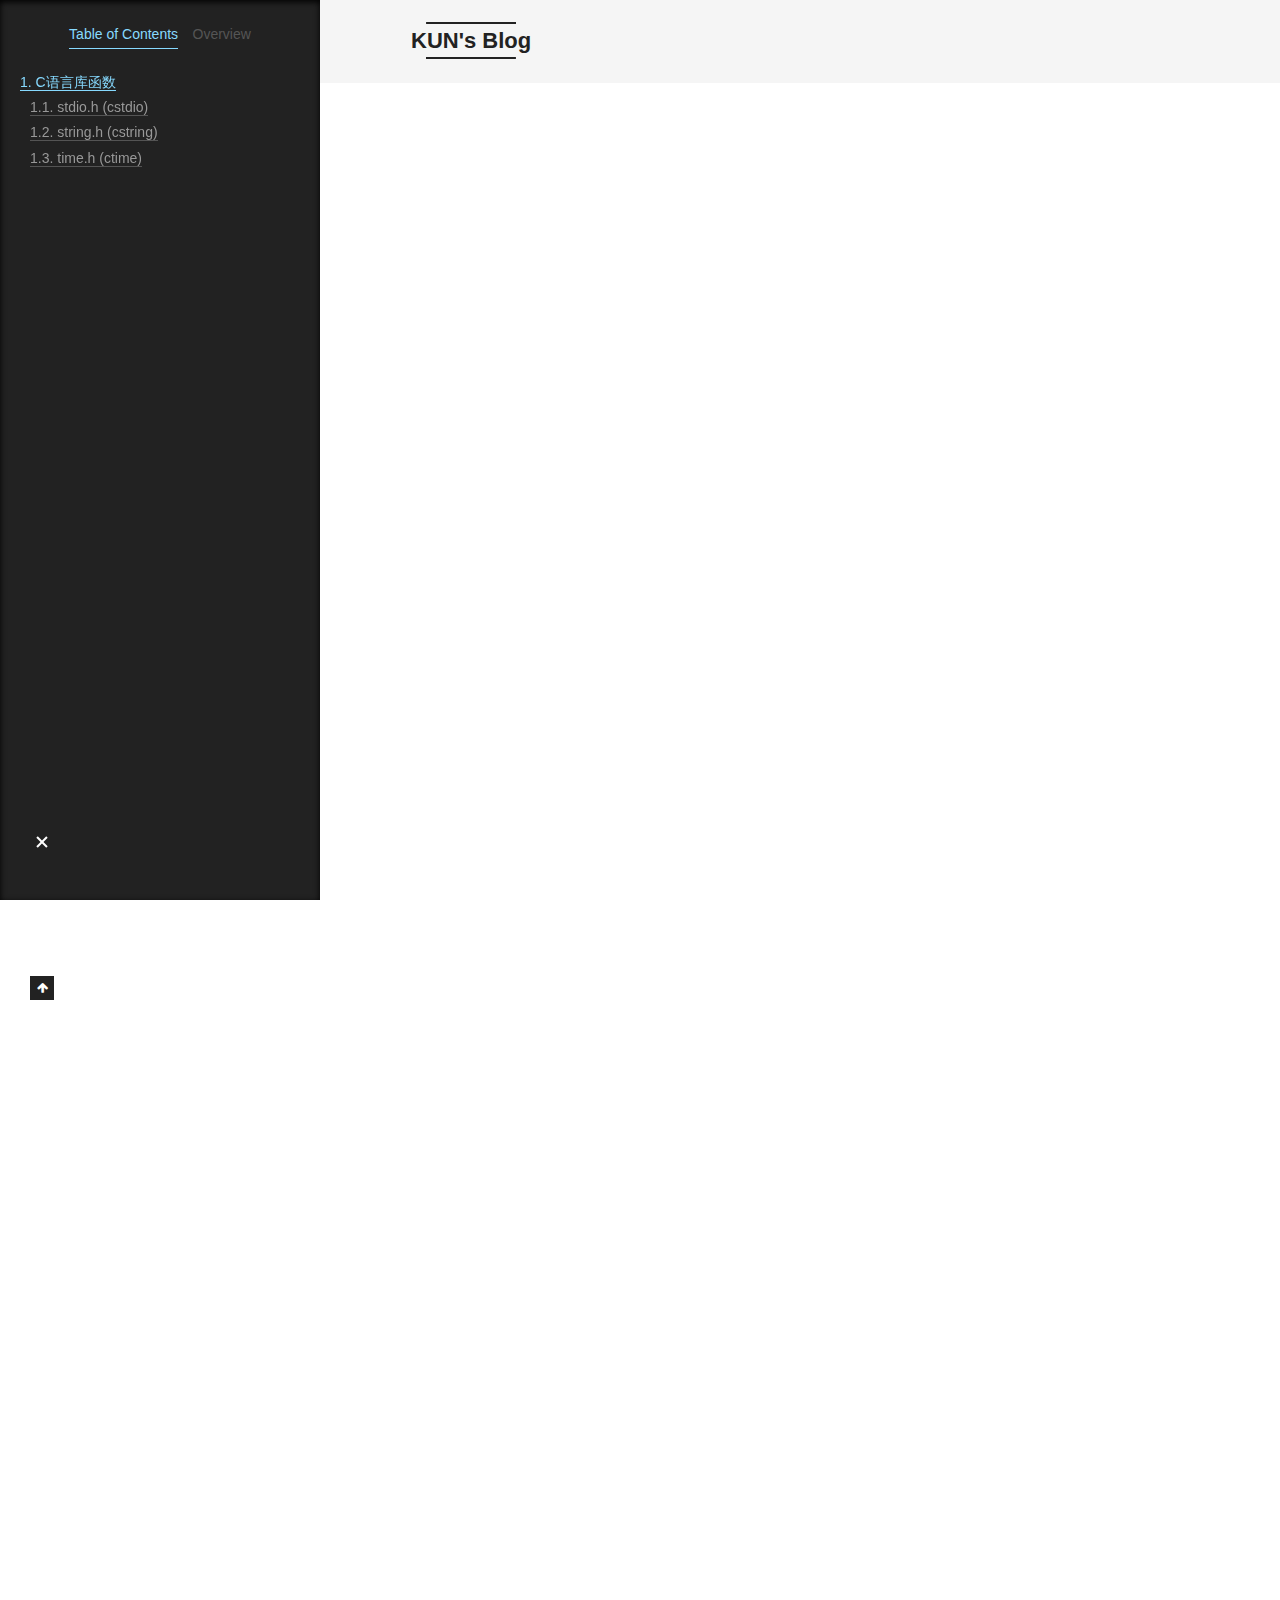
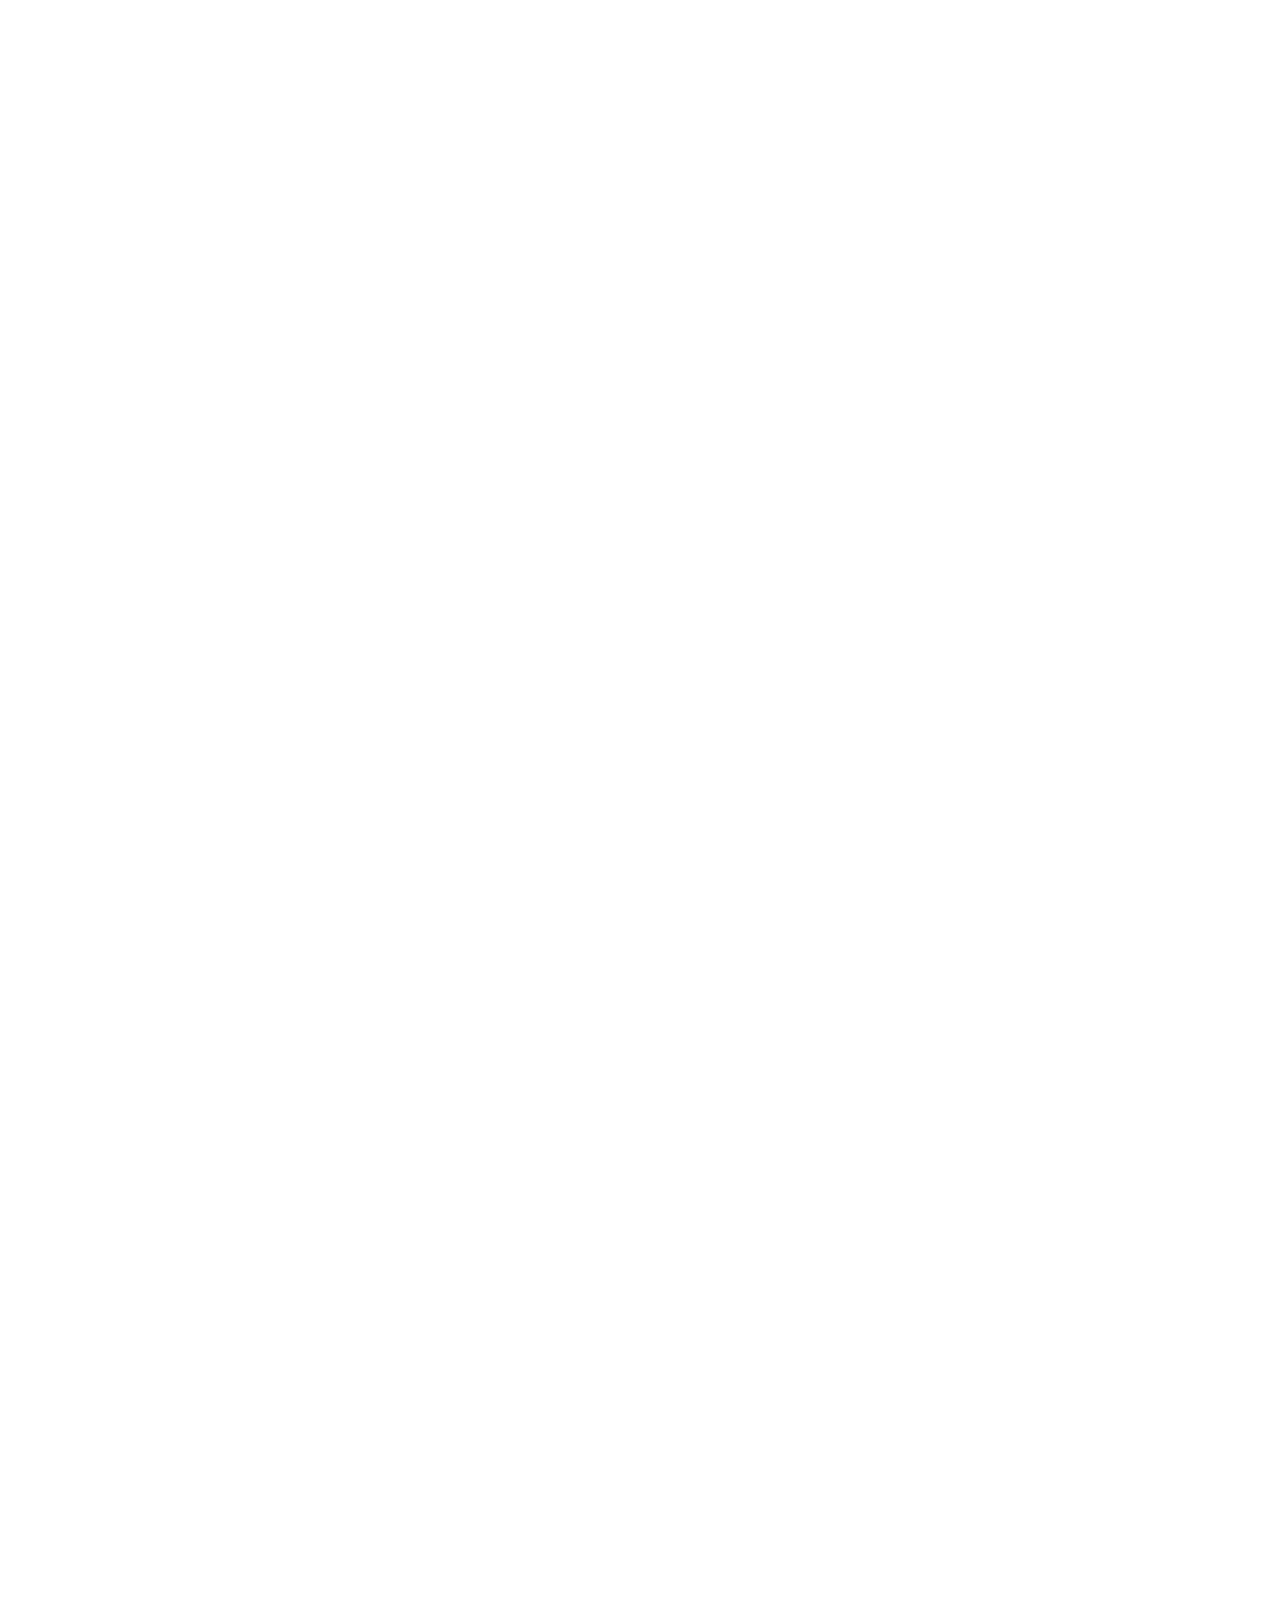
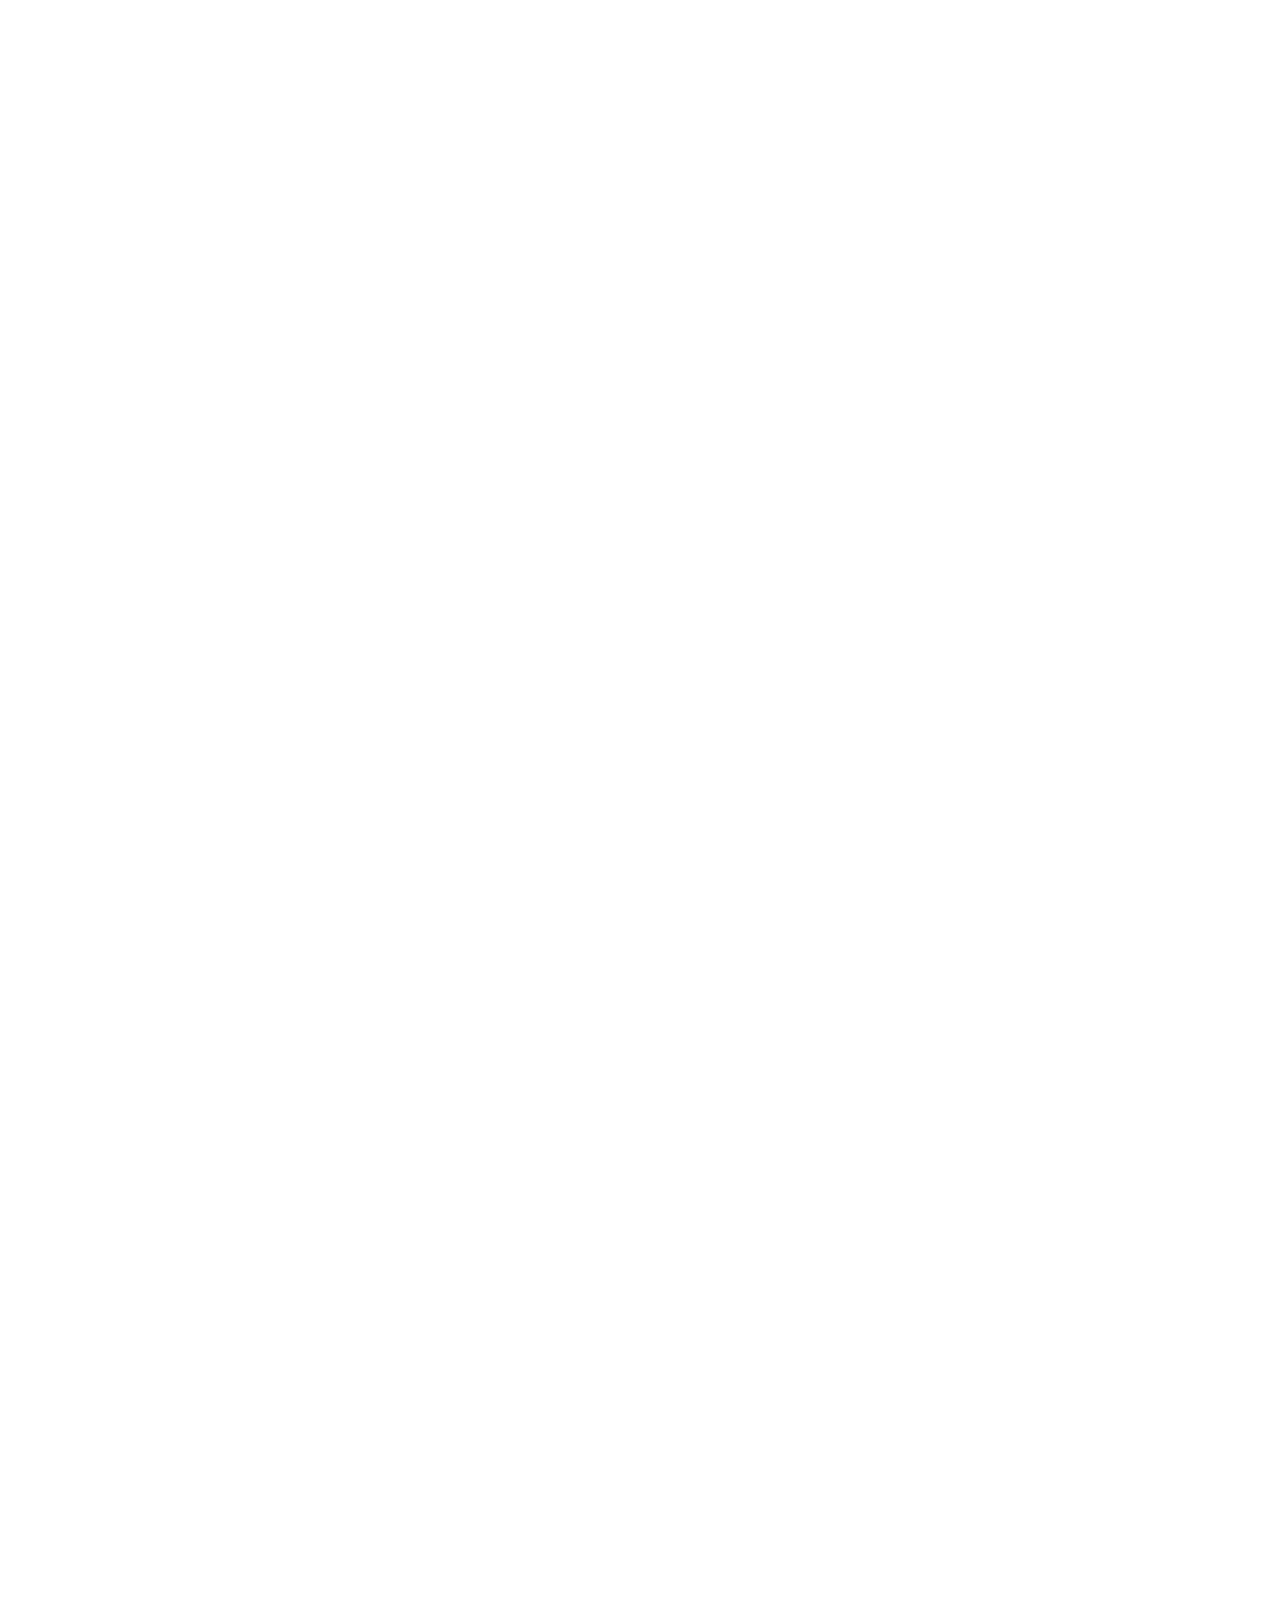
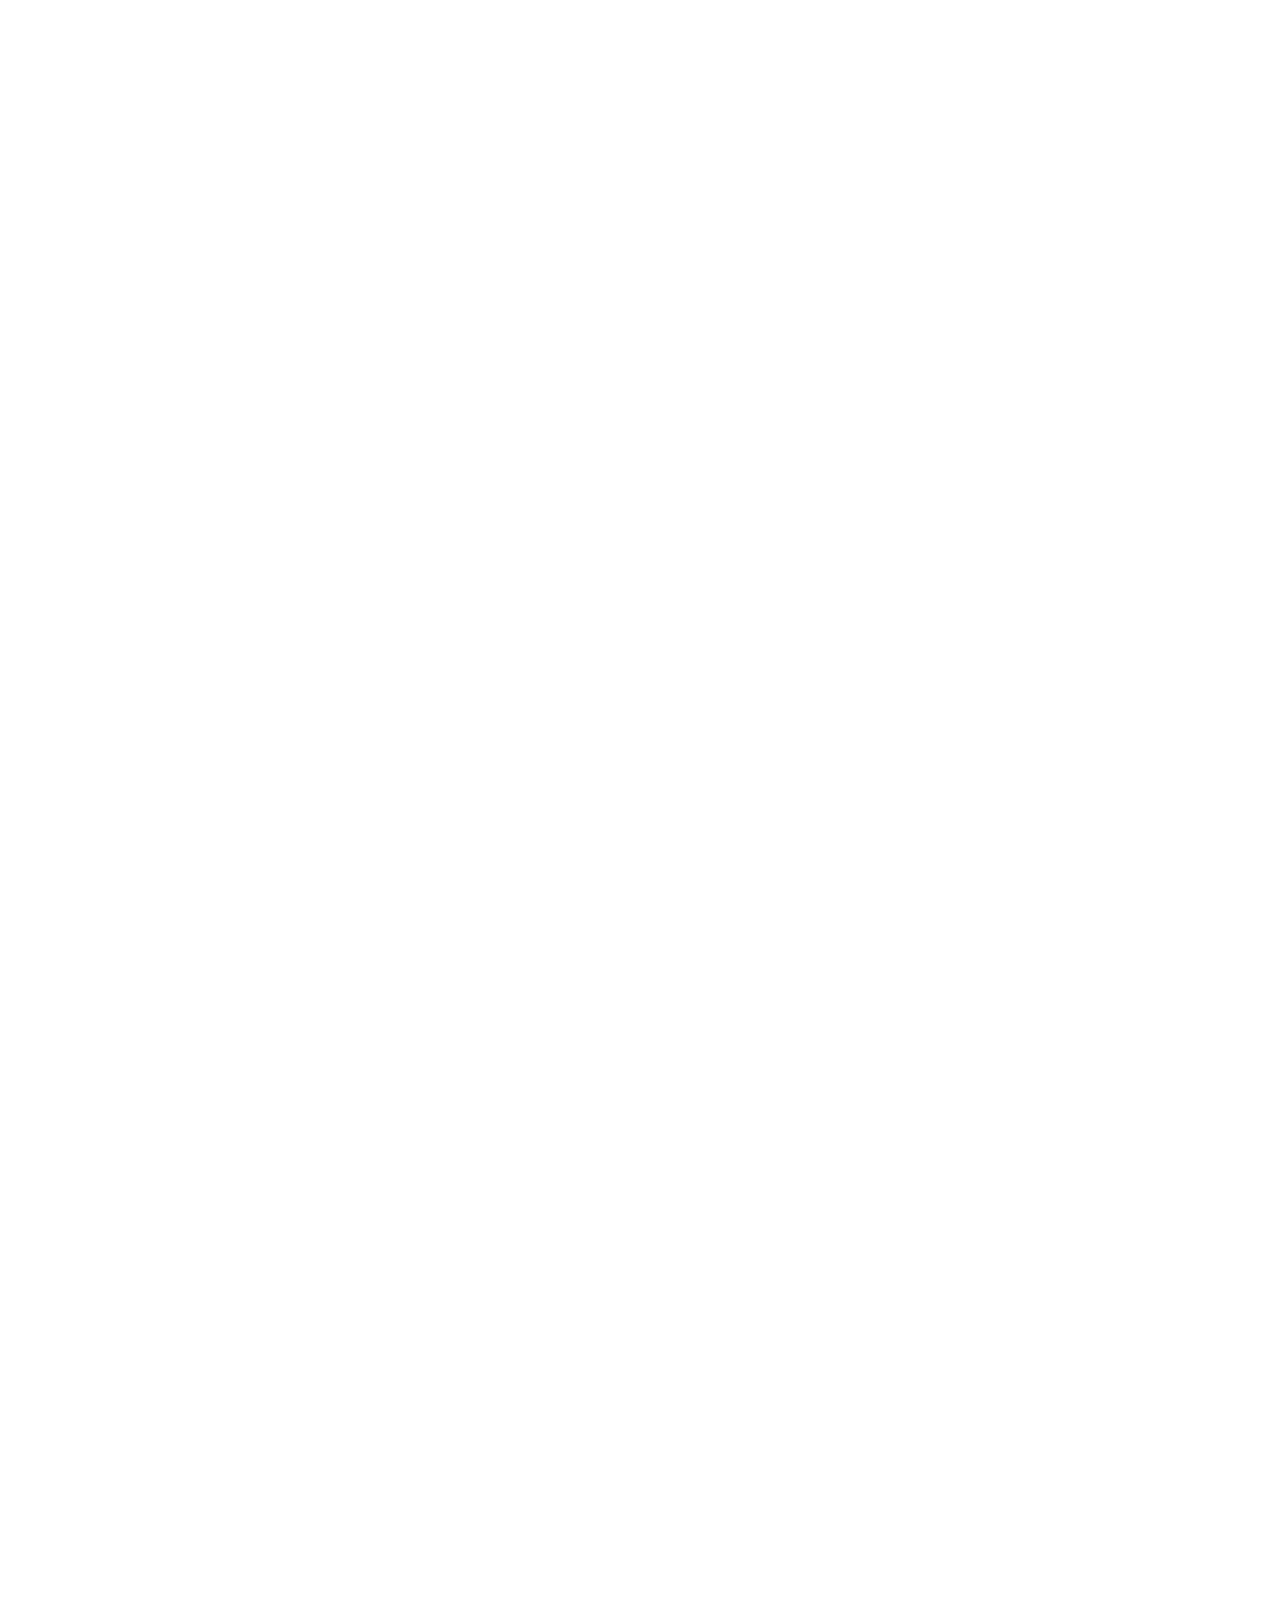
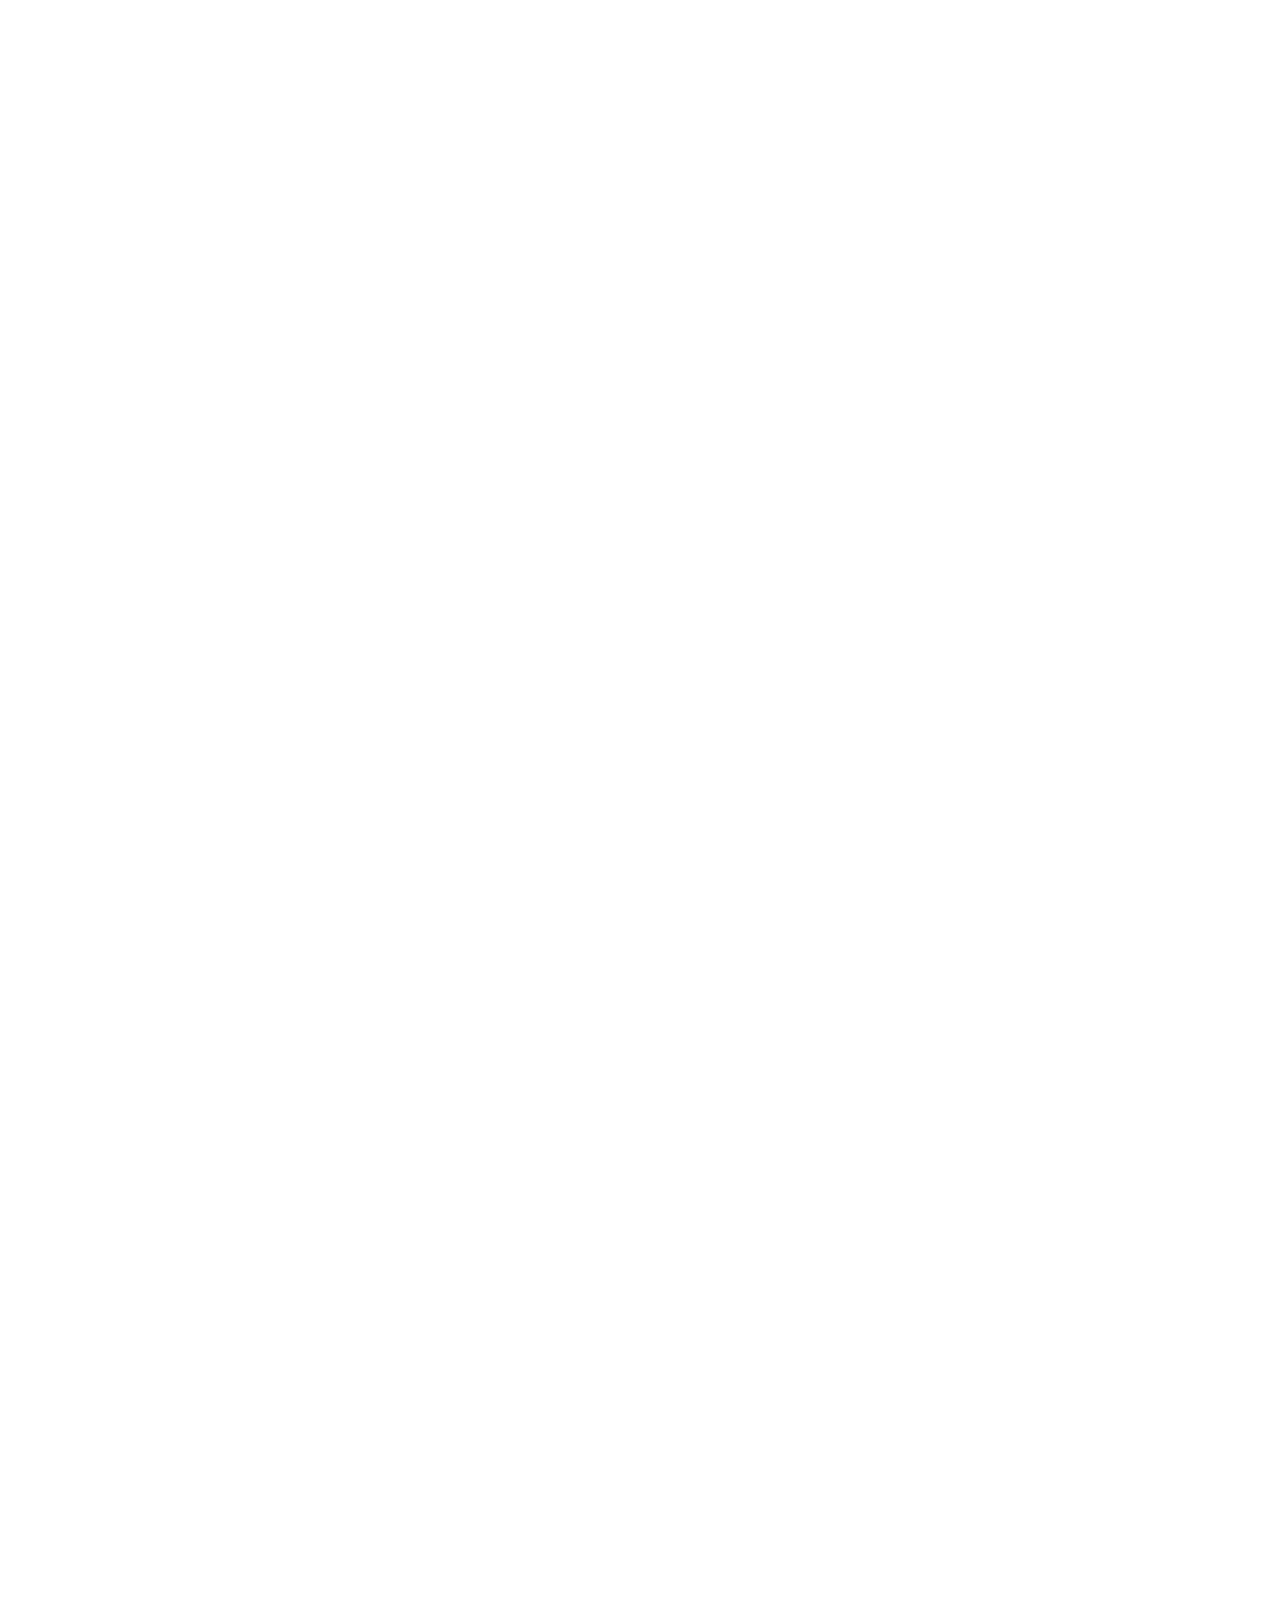
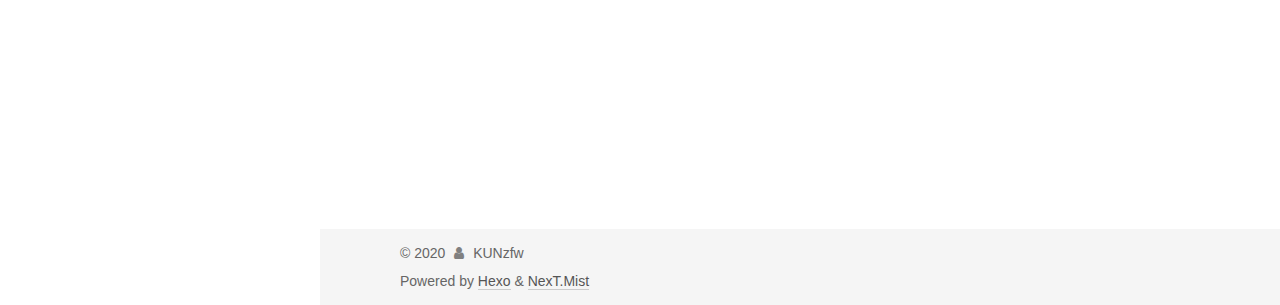
<file: 2020/03/29/算法常用的cpp函数/index.html>
<!DOCTYPE html>
<html lang="en">
<head>
  <meta charset="UTF-8">
<meta name="viewport" content="width=device-width, initial-scale=1, maximum-scale=2">
<meta name="theme-color" content="#222">
<meta name="generator" content="Hexo 4.2.0">
  <link rel="apple-touch-icon" sizes="180x180" href="/images/apple-touch-icon-next.png">
  <link rel="icon" type="image/png" sizes="32x32" href="/images/favicon-32x32-next.png">
  <link rel="icon" type="image/png" sizes="16x16" href="/images/favicon-16x16-next.png">
  <link rel="mask-icon" href="/images/logo.svg" color="#222">

<link rel="stylesheet" href="/css/main.css">


<link rel="stylesheet" href="/lib/font-awesome/css/font-awesome.min.css">

<script id="hexo-configurations">
    var NexT = window.NexT || {};
    var CONFIG = {"hostname":"kunzfw.github.io","root":"/","scheme":"Mist","version":"7.7.2","exturl":false,"sidebar":{"position":"left","display":"post","padding":18,"offset":12,"onmobile":false},"copycode":{"enable":false,"show_result":false,"style":null},"back2top":{"enable":true,"sidebar":false,"scrollpercent":false},"bookmark":{"enable":false,"color":"#222","save":"auto"},"fancybox":false,"mediumzoom":false,"lazyload":false,"pangu":false,"comments":{"style":"tabs","active":null,"storage":true,"lazyload":false,"nav":null},"algolia":{"hits":{"per_page":10},"labels":{"input_placeholder":"Search for Posts","hits_empty":"We didn't find any results for the search: ${query}","hits_stats":"${hits} results found in ${time} ms"}},"localsearch":{"enable":false,"trigger":"auto","top_n_per_article":1,"unescape":false,"preload":false},"motion":{"enable":true,"async":false,"transition":{"post_block":"fadeIn","post_header":"slideDownIn","post_body":"slideDownIn","coll_header":"slideLeftIn","sidebar":"slideUpIn"}}};
  </script>

  <meta name="description" content="C语言库函数stdio.h (cstdio)printf()printf函数是C语言中的格式化输出函数，我个人认为格式化输出时比C++库中的cout方便。  格式 :  1 printf(&quot;&quot;, );     eg :   1 printf(&quot;%d&quot;,n);   format标签：  格式 : %[标志][最小宽度][.精度][类型长度]类型   类型type    字符 对应数据类型 含义">
<meta property="og:type" content="article">
<meta property="og:title" content="算法常用的c++函数">
<meta property="og:url" content="https://kunzfw.github.io/2020/03/29/%E7%AE%97%E6%B3%95%E5%B8%B8%E7%94%A8%E7%9A%84cpp%E5%87%BD%E6%95%B0/index.html">
<meta property="og:site_name" content="KUN&#39;s Blog">
<meta property="og:description" content="C语言库函数stdio.h (cstdio)printf()printf函数是C语言中的格式化输出函数，我个人认为格式化输出时比C++库中的cout方便。  格式 :  1 printf(&quot;&quot;, );     eg :   1 printf(&quot;%d&quot;,n);   format标签：  格式 : %[标志][最小宽度][.精度][类型长度]类型   类型type    字符 对应数据类型 含义">
<meta property="og:locale" content="en_US">
<meta property="article:published_time" content="2020-03-28T16:04:50.000Z">
<meta property="article:modified_time" content="2020-03-28T16:10:04.363Z">
<meta property="article:author" content="KUNzfw">
<meta name="twitter:card" content="summary">

<link rel="canonical" href="https://kunzfw.github.io/2020/03/29/%E7%AE%97%E6%B3%95%E5%B8%B8%E7%94%A8%E7%9A%84cpp%E5%87%BD%E6%95%B0/">


<script id="page-configurations">
  // https://hexo.io/docs/variables.html
  CONFIG.page = {
    sidebar: "",
    isHome : false,
    isPost : true,
    lang   : 'en'
  };
</script>

  <title>算法常用的c++函数 | KUN's Blog</title>
  






  <noscript>
  <style>
  .use-motion .brand,
  .use-motion .menu-item,
  .sidebar-inner,
  .use-motion .post-block,
  .use-motion .pagination,
  .use-motion .comments,
  .use-motion .post-header,
  .use-motion .post-body,
  .use-motion .collection-header { opacity: initial; }

  .use-motion .site-title,
  .use-motion .site-subtitle {
    opacity: initial;
    top: initial;
  }

  .use-motion .logo-line-before i { left: initial; }
  .use-motion .logo-line-after i { right: initial; }
  </style>
</noscript>

</head>

<body itemscope itemtype="http://schema.org/WebPage">
  <div class="container use-motion">
    <div class="headband"></div>

    <header class="header" itemscope itemtype="http://schema.org/WPHeader">
      <div class="header-inner"><div class="site-brand-container">
  <div class="site-nav-toggle">
    <div class="toggle" aria-label="Toggle navigation bar">
      <span class="toggle-line toggle-line-first"></span>
      <span class="toggle-line toggle-line-middle"></span>
      <span class="toggle-line toggle-line-last"></span>
    </div>
  </div>

  <div class="site-meta">

    <a href="/" class="brand" rel="start">
      <span class="logo-line-before"><i></i></span>
      <h1 class="site-title">KUN's Blog</h1>
      <span class="logo-line-after"><i></i></span>
    </a>
      <p class="site-subtitle" itemprop="description">北冥有鱼，其名为鲲</p>
  </div>

  <div class="site-nav-right">
    <div class="toggle popup-trigger">
    </div>
  </div>
</div>




<nav class="site-nav">
  <ul id="menu" class="menu">
        <li class="menu-item menu-item-home">

    <a href="/" rel="section"><i class="fa fa-fw fa-home"></i>Home</a>

  </li>
        <li class="menu-item menu-item-archives">

    <a href="/archives/" rel="section"><i class="fa fa-fw fa-archive"></i>Archives</a>

  </li>
  </ul>
</nav>




</div>
    </header>

    
  <div class="back-to-top">
    <i class="fa fa-arrow-up"></i>
    <span>0%</span>
  </div>


    <main class="main">
      <div class="main-inner">
        <div class="content-wrap">
          

          <div class="content post">
            

  <div class="posts-expand">
      
  
  
  <article itemscope itemtype="http://schema.org/Article" class="post-block" lang="en">
    <link itemprop="mainEntityOfPage" href="https://kunzfw.github.io/2020/03/29/%E7%AE%97%E6%B3%95%E5%B8%B8%E7%94%A8%E7%9A%84cpp%E5%87%BD%E6%95%B0/">

    <span hidden itemprop="author" itemscope itemtype="http://schema.org/Person">
      <meta itemprop="image" content="/images/avatar.gif">
      <meta itemprop="name" content="KUNzfw">
      <meta itemprop="description" content="">
    </span>

    <span hidden itemprop="publisher" itemscope itemtype="http://schema.org/Organization">
      <meta itemprop="name" content="KUN's Blog">
    </span>
      <header class="post-header">
        <h1 class="post-title" itemprop="name headline">
          算法常用的c++函数
        </h1>

        <div class="post-meta">
            <span class="post-meta-item">
              <span class="post-meta-item-icon">
                <i class="fa fa-calendar-o"></i>
              </span>
              <span class="post-meta-item-text">Posted on</span>
              

              <time title="Created: 2020-03-29 00:04:50 / Modified: 00:10:04" itemprop="dateCreated datePublished" datetime="2020-03-29T00:04:50+08:00">2020-03-29</time>
            </span>

          

        </div>
      </header>

    
    
    
    <div class="post-body" itemprop="articleBody">

      
        <h1 id="C语言库函数"><a href="#C语言库函数" class="headerlink" title="C语言库函数"></a><a href="#C语言库函数" title="C语言库函数"></a>C语言库函数</h1><h2 id="stdio-h-cstdio"><a href="#stdio-h-cstdio" class="headerlink" title="stdio.h (cstdio)"></a><a href="#stdio-h-cstdio" title="stdio.h (cstdio)"></a>stdio.h (cstdio)</h2><h3 id="printf"><a href="#printf" class="headerlink" title="printf()"></a><a href="#printf" title="printf()"></a>printf()</h3><p>printf函数是C语言中的格式化输出函数，我个人认为格式化输出时比C++库中的cout方便。</p>
<blockquote>
<p>格式 :</p>
</blockquote>
<figure class="highlight c++"><table><tbody><tr><td class="gutter"><pre><span class="line">1</span>
</pre></td><td class="code"><pre><span class="line"><span class="built_in">printf</span>(<span class="string">"<格式化字符串>"</格式化字符串></span>, <参量表>);</参量表></span>
</pre></td></tr></tbody></table></figure>

<blockquote>
<blockquote>
<p>eg :</p>
</blockquote>
</blockquote>
<figure class="highlight c++"><table><tbody><tr><td class="gutter"><pre><span class="line">1</span>
</pre></td><td class="code"><pre><span class="line"><span class="built_in">printf</span>(<span class="string">"%d"</span>,n);</span>
</pre></td></tr></tbody></table></figure>

<p>format标签：</p>
<blockquote>
<p>格式 : %[标志][最小宽度][.精度][类型长度]类型</p>
</blockquote>
<ol>
<li><p>类型type</p>
<table>
<thead>
<tr>
<th>字符</th>
<th>对应数据类型</th>
<th>含义</th>
</tr>
</thead>
<tbody><tr>
<td>d / i</td>
<td>int</td>
<td>接受整数值并将它表示为有符号的十进制整数，i是老式写法</td>
</tr>
<tr>
<td>o</td>
<td>unsigned int</td>
<td>无符号8进制整数(不输出前缀0）</td>
</tr>
<tr>
<td>u</td>
<td>unsigned int</td>
<td>无符号10进制整数</td>
</tr>
<tr>
<td>x / X</td>
<td>unsigned int</td>
<td>无符号16进制整数，x对应的是abcdef，X对应的是ABCDEF（不输出前缀0x)</td>
</tr>
<tr>
<td>f(lf)</td>
<td>double</td>
<td>单精度浮点数和双精度浮点数用f(lf 在C99开始加入标准，意思和 f 相同</td>
</tr>
<tr>
<td>e / E</td>
<td>double</td>
<td>科学计数法表示的数，此处”e”的大小写代表在输出时用的“e”的大小写</td>
</tr>
<tr>
<td>g / G</td>
<td>double</td>
<td>有效位数，如：%.8g表示单精度浮点数保留8位有效数字。</td>
</tr>
<tr>
<td>c</td>
<td>char</td>
<td>字符型。可以把输入的数字按照ASCII码相应转换为对应的字符</td>
</tr>
<tr>
<td>s / S</td>
<td>char * / wchar_t *</td>
<td>字符串。输出字符串中的字符直至字符串中的空字符（字符串以’\0‘结尾，这个’\0’即空字符）</td>
</tr>
<tr>
<td>p</td>
<td>void *</td>
<td>以16进制形式输出指针</td>
</tr>
<tr>
<td>n</td>
<td>int *</td>
<td>到此字符之前为止，一共输出的字符个数，不输出文本</td>
</tr>
<tr>
<td>%</td>
<td>无输入</td>
<td>不进行转换，输出字符‘%’（百分号）本身</td>
</tr>
<tr>
<td>m</td>
<td>无</td>
<td>打印errno值对应的出错内容,(例: printf(“%m\n”); )</td>
</tr>
<tr>
<td>2. 标志flag</td>
<td></td>
<td></td>
</tr>
</tbody></table>
<table>
<thead>
<tr>
<th>字符</th>
<th>字符名称</th>
<th>说明</th>
</tr>
</thead>
<tbody><tr>
<td>-</td>
<td>减号</td>
<td>左对齐，右边填充空格(默认右对齐)</td>
</tr>
<tr>
<td>+</td>
<td>加号</td>
<td>在数字前增加符号 + 或 -</td>
</tr>
<tr>
<td>0</td>
<td>数字零</td>
<td>将输出的前面补上0，直到占满指定列宽为止（不可以搭配使用“-”）</td>
</tr>
<tr>
<td></td>
<td>空格</td>
<td>输出值为正时加上空格，为负时加上负号</td>
</tr>
<tr>
<td>#</td>
<td>井号</td>
<td>type是o、x、X时，增加前缀0、0x、0X type是e、E、f、g、G时，一定使用小数点 type是g、G时，尾部的0保留</td>
</tr>
</tbody></table>
</li>
<li><p>输出最小宽度width<br>宽度至少为n位，不够以空格填充。</p>
</li>
<li><p>精度.prec</p>
<blockquote>
<p>精度是一个 ．（点）后跟十进制数字字符串。如果没有给出精度，按 0（零）对待。精度指定：</p>
<ul>
<li>d、o、i、 u、x 或 X 转换的最少数字显示位数。</li>
<li>e 和 f 转换的基数字符后的最少数字显示位数。</li>
<li>g 转换的最大有效数字位数。</li>
<li>s 转换中字符串的最大打印字节数目。</li>
</ul>
</blockquote>
</li>
<li><p>类型长度length</p>
<table>
<thead>
<tr>
<th>length</th>
<th>描述</th>
</tr>
</thead>
<tbody><tr>
<td>h</td>
<td>参数被解释为短整型或无符号短整型（仅适用于整数说明符：i、d、o、u、x 和X）。</td>
</tr>
<tr>
<td>hh</td>
<td>参数被解释为字符型或无符号字符型（仅使用于证书说明符：i、d、o、u、x和X</td>
</tr>
<tr>
<td>l</td>
<td>参数被解释为长整型或无符号长整型，适用于整数说明符（i、d、o、u、x 和 X）及说明符 c（表示一个宽字符）和 s（表示宽字符字符串）。</td>
</tr>
<tr>
<td>ll</td>
<td>参数被解释为长长整型或无符号长整型，适用于整数说明符（i、d、o、u、x 和 X）</td>
</tr>
<tr>
<td>L</td>
<td>参数被解释为长双精度型（仅适用于浮点数说明符：e、E、f、g 和 G）。</td>
</tr>
<tr>
<td>### scanf()</td>
<td></td>
</tr>
<tr>
<td>scanf是C语言中的标准输入函数。</td>
<td></td>
</tr>
</tbody></table>
> eg :
<figure class="highlight c++"><table><tbody><tr><td class="gutter"><pre><span class="line">1</span>
</pre></td><td class="code"><pre><span class="line"><span class="built_in">scanf</span>(<span class="string">"%d%d"</span>,&a,&b);</span>
</pre></td></tr></tbody></table></figure>
</li>
<li><p>返回值&gt; scanf函数返回成功读入的数据项数，读入数据时遇到了“文件结束”则返回EOF。</p>
</li>
<li><p>format标签&gt; 与printf基本相同，但没有标志，精度，最小宽度变为最大读取宽度。</p>
<blockquote>
<blockquote>
<p>注：在scanf中”%f”默认输入为float类型，”%lf”输入为double类型。</p>
</blockquote>
</blockquote>
</li>
</ol>
<h3 id="freopen"><a href="#freopen" class="headerlink" title="freopen()"></a><a href="#freopen" title="freopen()"></a>freopen()</h3><p>输入输出重定向&gt; 用法 :</p>
<figure class="highlight c++"><table><tbody><tr><td class="gutter"><pre><span class="line">1</span>
</pre></td><td class="code"><pre><span class="line">freopen(<span class="string">"filename"</span>,mode,stream);</span>
</pre></td></tr></tbody></table></figure>

<ul>
<li><p><strong>文件名filename</strong> : 可以是相对路径也可以是绝对路径。</p>
</li>
<li><p><strong>模式mode</strong> :</p>
<table>
<thead>
<tr>
<th>模式</th>
<th>作用</th>
</tr>
</thead>
<tbody><tr>
<td>“r”</td>
<td>打开文件进行输入操作</td>
</tr>
<tr>
<td>“w”</td>
<td>打开文件进行写入操作(覆盖原文件)</td>
</tr>
<tr>
<td>“a”</td>
<td>打开文件进行写入操作(在文件的末尾添加内容)</td>
</tr>
<tr>
<td>“+”</td>
<td>用在r,w,a后面(“r+”,”w+”,”a+”)将模式变为读写</td>
</tr>
<tr>
<td>“b”</td>
<td>用在r,w,a后面(“r+”,”w+”,”a+”)将模式变为2进制读/写</td>
</tr>
</tbody></table>
</li>
<li><p><strong>流stream</strong> : 预定义的流，如stdin,stdout,stderr</p>
</li>
</ul>
<h3 id="FILE"><a href="#FILE" class="headerlink" title="FILE"></a><a href="#FILE" title="FILE"></a>FILE</h3><p>通常通过调用 <strong>fopen</strong> 与 <strong>tmpfile</strong> 创建，且这两个函数返回指向FILE对象的指针。</p>
<blockquote>
<p>eg :</p>
</blockquote>
<figure class="highlight c++"><table><tbody><tr><td class="gutter"><pre><span class="line">1</span>
</pre></td><td class="code"><pre><span class="line">FILE *fin = fopen(<span class="string">"test.txt"</span>,<span class="string">"r"</span>);</span>
</pre></td></tr></tbody></table></figure>

<h3 id="fopen"><a href="#fopen" class="headerlink" title="fopen()"></a><a href="#fopen" title="fopen()"></a>fopen()</h3><blockquote>
<p>格式 :</p>
</blockquote>
<figure class="highlight c++"><table><tbody><tr><td class="gutter"><pre><span class="line">1</span>
</pre></td><td class="code"><pre><span class="line">fopen(<span class="string">"filename"</span>,mode);</span>
</pre></td></tr></tbody></table></figure>

<p>文件名与模式参考 <strong>freopen()</strong> 一节，此函数常与 <strong>fclose()</strong> 共同使用。</p>
<h3 id="fclose"><a href="#fclose" class="headerlink" title="fclose()"></a><a href="#fclose" title="fclose()"></a>fclose()</h3><p>用于关闭文件输入输出流。</p>
<blockquote>
<p>格式 :</p>
</blockquote>
<figure class="highlight c++"><table><tbody><tr><td class="gutter"><pre><span class="line">1</span>
</pre></td><td class="code"><pre><span class="line">fclose(FILE*);</span>
</pre></td></tr></tbody></table></figure>

<h3 id="fprintf"><a href="#fprintf" class="headerlink" title="fprintf()"></a><a href="#fprintf" title="fprintf()"></a>fprintf()</h3><p>与 <strong>printf()</strong> 用法基本相同，但第一个参数为 <strong>FILE*</strong></p>
<blockquote>
<p>eg :</p>
</blockquote>
<figure class="highlight c++"><table><tbody><tr><td class="gutter"><pre><span class="line">1</span>
</pre></td><td class="code"><pre><span class="line"><span class="built_in">fprintf</span>(fout,<span class="string">"%d"</span>,n);</span>
</pre></td></tr></tbody></table></figure>

<h3 id="fscanf"><a href="#fscanf" class="headerlink" title="fscanf()"></a><a href="#fscanf" title="fscanf()"></a>fscanf()</h3><p>与 <strong>scanf()</strong> 用法基本相同，但第一个参数为 <strong>FILE*</strong></p>
<blockquote>
<p>eg :</p>
</blockquote>
<figure class="highlight c++"><table><tbody><tr><td class="gutter"><pre><span class="line">1</span>
</pre></td><td class="code"><pre><span class="line"><span class="built_in">fscanf</span>(fin,<span class="string">"%d"</span>,&n);</span>
</pre></td></tr></tbody></table></figure>

<h3 id="sprintf"><a href="#sprintf" class="headerlink" title="sprintf()"></a><a href="#sprintf" title="sprintf()"></a>sprintf()</h3><p>与用法基本相同，但第一个参数为 <strong>char[]</strong></p>
<blockquote>
<p>eg :</p>
</blockquote>
<figure class="highlight c++"><table><tbody><tr><td class="gutter"><pre><span class="line">1</span>
</pre></td><td class="code"><pre><span class="line"><span class="built_in">sprintf</span>(buf,<span class="string">"%d"</span>,n);</span>
</pre></td></tr></tbody></table></figure>

<h3 id="getchar"><a href="#getchar" class="headerlink" title="getchar()"></a><a href="#getchar" title="getchar()"></a>getchar()</h3><p>无参数，返回从标准输入流读取的下一个字符，返回值为int，若读取到文件末尾，则返回EOF</p>
<h3 id="fgetc"><a href="#fgetc" class="headerlink" title="fgetc()"></a><a href="#fgetc" title="fgetc()"></a>fgetc()</h3><p>需要传入输入流，fgetc(stdin)等价于getchar()</p>
<h3 id="fgets"><a href="#fgets" class="headerlink" title="fgets()"></a><a href="#fgets" title="fgets()"></a>fgets()</h3><p>从指定的输入流中读取完整的一行</p>
<blockquote>
<p>用法(读取不超过maxn-1个字符) :</p>
</blockquote>
<figure class="highlight c++"><table><tbody><tr><td class="gutter"><pre><span class="line">1</span>
</pre></td><td class="code"><pre><span class="line">fgets(buf,maxn,fin);</span>
</pre></td></tr></tbody></table></figure>

<h2 id="string-h-cstring"><a href="#string-h-cstring" class="headerlink" title="string.h (cstring)"></a><a href="#string-h-cstring" title="string.h (cstring)"></a>string.h (cstring)</h2><h3 id="memset"><a href="#memset" class="headerlink" title="memset()"></a><a href="#memset" title="memset()"></a>memset()</h3><p>将数组赋值</p>
<blockquote>
<p>用法 :</p>
</blockquote>
<figure class="highlight c++"><table><tbody><tr><td class="gutter"><pre><span class="line">1</span>
</pre></td><td class="code"><pre><span class="line"><span class="built_in">memset</span>(arrayA,value,size);</span>
</pre></td></tr></tbody></table></figure>

<blockquote>
<blockquote>
<p>eg :</p>
</blockquote>
</blockquote>
<figure class="highlight c++"><table><tbody><tr><td class="gutter"><pre><span class="line">1</span>
</pre></td><td class="code"><pre><span class="line"><span class="built_in">memset</span>(b,<span class="number">0</span>,<span class="keyword">sizeof</span>(b));</span>
</pre></td></tr></tbody></table></figure>

<h3 id="memcpy"><a href="#memcpy" class="headerlink" title="memcpy()"></a><a href="#memcpy" title="memcpy()"></a>memcpy()</h3><p>复制数组中的元素，第三个参数为复制的内存大小，如sizeof(int)*k,sizeof(arrayA)</p>
<blockquote>
<p>用法(将数组A的n个值复制到数组B中) :</p>
</blockquote>
<figure class="highlight c++"><table><tbody><tr><td class="gutter"><pre><span class="line">1</span>
</pre></td><td class="code"><pre><span class="line"><span class="built_in">memcpy</span>(arrayB,arrayA,size);</span>
</pre></td></tr></tbody></table></figure>

<h3 id="strcpy"><a href="#strcpy" class="headerlink" title="strcpy()"></a><a href="#strcpy" title="strcpy()"></a>strcpy()</h3><p>复制字符串中的元素</p>
<blockquote>
<p>用法(将字符串A中的所有字符复制到字符串B中，注：应保证字符不溢出) :</p>
</blockquote>
<figure class="highlight c++"><table><tbody><tr><td class="gutter"><pre><span class="line">1</span>
</pre></td><td class="code"><pre><span class="line"><span class="built_in">strcpy</span>(strB,strA);</span>
</pre></td></tr></tbody></table></figure>

<h3 id="strcmp"><a href="#strcmp" class="headerlink" title="strcmp()"></a><a href="#strcmp" title="strcmp()"></a>strcmp()</h3><p>比较两字符串中的字符</p>
<blockquote>
<p>用法 :</p>
</blockquote>
<figure class="highlight c++"><table><tbody><tr><td class="gutter"><pre><span class="line">1</span>
</pre></td><td class="code"><pre><span class="line"><span class="built_in">strcmp</span>(strA,strB);</span>
</pre></td></tr></tbody></table></figure>

<p>返回值(int)含义 : </p>
<table>
<thead>
<tr>
<th>返回值</th>
<th>含义</th>
</tr>
</thead>
<tbody><tr>
<td>小于0</td>
<td>不匹配的第一个字符在strA中的值低于在strB中的值</td>
</tr>
<tr>
<td>0</td>
<td>两个字符串的内容相等</td>
</tr>
<tr>
<td>大于0</td>
<td>不匹配的第一个字符在strA中的值大于在strB中的值</td>
</tr>
</tbody></table>

<h3 id="strcat"><a href="#strcat" class="headerlink" title="strcat()"></a><a href="#strcat" title="strcat()"></a>strcat()</h3><p>连接两个字符串</p>
<blockquote>
<p>用法(将strB连接到strA的末尾) :</p>
</blockquote>
<figure class="highlight c++"><table><tbody><tr><td class="gutter"><pre><span class="line">1</span>
</pre></td><td class="code"><pre><span class="line"><span class="built_in">strcat</span>(strA,strB);</span>
</pre></td></tr></tbody></table></figure>

<h2 id="time-h-ctime"><a href="#time-h-ctime" class="headerlink" title="time.h (ctime)"></a><a href="#time-h-ctime" title="time.h (ctime)"></a>time.h (ctime)</h2><h3 id="clock"><a href="#clock" class="headerlink" title="clock()"></a><a href="#clock" title="clock()"></a>clock()</h3><p>获取程序运行时间，应除以CLOCKS_PER_SEC获取秒数。</p>
<blockquote>
<p>eg :</p>
</blockquote>
<figure class="highlight c++"><table><tbody><tr><td class="gutter"><pre><span class="line">1</span>
</pre></td><td class="code"><pre><span class="line"><span class="keyword">int</span> s = clock()/CLOCKS_PER_SEC;</span>
</pre></td></tr></tbody></table></figure>

<h3 id="常量"><a href="#常量" class="headerlink" title="常量"></a><a href="#常量" title="常量"></a>常量</h3><ol>
<li><strong>CLOCKS_PER_SEC</strong> : 与操作系统相关，表示一秒钟内CPU运行的时钟周期数，用于将clock()函数的结果转化为以秒为单位的量。</li>
</ol>

    </div>

    
    
    

      <footer class="post-footer">

        


        
    <div class="post-nav">
      <div class="post-nav-item">
    <a href="/2020/03/29/%E6%AC%A7%E6%8B%89%E7%AD%9B/" rel="prev" title="欧拉筛">
      <i class="fa fa-chevron-left"></i> 欧拉筛
    </a></div>
      <div class="post-nav-item"></div>
    </div>
      </footer>
    
  </article>
  
  
  

  </div>


          </div>
          

<script>
  window.addEventListener('tabs:register', () => {
    let { activeClass } = CONFIG.comments;
    if (CONFIG.comments.storage) {
      activeClass = localStorage.getItem('comments_active') || activeClass;
    }
    if (activeClass) {
      let activeTab = document.querySelector(`a[href="#comment-${activeClass}"]`);
      if (activeTab) {
        activeTab.click();
      }
    }
  });
  if (CONFIG.comments.storage) {
    window.addEventListener('tabs:click', event => {
      if (!event.target.matches('.tabs-comment .tab-content .tab-pane')) return;
      let commentClass = event.target.classList[1];
      localStorage.setItem('comments_active', commentClass);
    });
  }
</script>

        </div>
          
  
  <div class="toggle sidebar-toggle">
    <span class="toggle-line toggle-line-first"></span>
    <span class="toggle-line toggle-line-middle"></span>
    <span class="toggle-line toggle-line-last"></span>
  </div>

  <aside class="sidebar">
    <div class="sidebar-inner">

      <ul class="sidebar-nav motion-element">
        <li class="sidebar-nav-toc">
          Table of Contents
        </li>
        <li class="sidebar-nav-overview">
          Overview
        </li>
      </ul>

      <!--noindex-->
      <div class="post-toc-wrap sidebar-panel">
          <div class="post-toc motion-element"><ol class="nav"><li class="nav-item nav-level-1"><a class="nav-link" href="#C语言库函数"><span class="nav-number">1.</span> <span class="nav-text">C语言库函数</span></a><ol class="nav-child"><li class="nav-item nav-level-2"><a class="nav-link" href="#stdio-h-cstdio"><span class="nav-number">1.1.</span> <span class="nav-text">stdio.h (cstdio)</span></a><ol class="nav-child"><li class="nav-item nav-level-3"><a class="nav-link" href="#printf"><span class="nav-number">1.1.1.</span> <span class="nav-text">printf()</span></a></li><li class="nav-item nav-level-3"><a class="nav-link" href="#freopen"><span class="nav-number">1.1.2.</span> <span class="nav-text">freopen()</span></a></li><li class="nav-item nav-level-3"><a class="nav-link" href="#FILE"><span class="nav-number">1.1.3.</span> <span class="nav-text">FILE</span></a></li><li class="nav-item nav-level-3"><a class="nav-link" href="#fopen"><span class="nav-number">1.1.4.</span> <span class="nav-text">fopen()</span></a></li><li class="nav-item nav-level-3"><a class="nav-link" href="#fclose"><span class="nav-number">1.1.5.</span> <span class="nav-text">fclose()</span></a></li><li class="nav-item nav-level-3"><a class="nav-link" href="#fprintf"><span class="nav-number">1.1.6.</span> <span class="nav-text">fprintf()</span></a></li><li class="nav-item nav-level-3"><a class="nav-link" href="#fscanf"><span class="nav-number">1.1.7.</span> <span class="nav-text">fscanf()</span></a></li><li class="nav-item nav-level-3"><a class="nav-link" href="#sprintf"><span class="nav-number">1.1.8.</span> <span class="nav-text">sprintf()</span></a></li><li class="nav-item nav-level-3"><a class="nav-link" href="#getchar"><span class="nav-number">1.1.9.</span> <span class="nav-text">getchar()</span></a></li><li class="nav-item nav-level-3"><a class="nav-link" href="#fgetc"><span class="nav-number">1.1.10.</span> <span class="nav-text">fgetc()</span></a></li><li class="nav-item nav-level-3"><a class="nav-link" href="#fgets"><span class="nav-number">1.1.11.</span> <span class="nav-text">fgets()</span></a></li></ol></li><li class="nav-item nav-level-2"><a class="nav-link" href="#string-h-cstring"><span class="nav-number">1.2.</span> <span class="nav-text">string.h (cstring)</span></a><ol class="nav-child"><li class="nav-item nav-level-3"><a class="nav-link" href="#memset"><span class="nav-number">1.2.1.</span> <span class="nav-text">memset()</span></a></li><li class="nav-item nav-level-3"><a class="nav-link" href="#memcpy"><span class="nav-number">1.2.2.</span> <span class="nav-text">memcpy()</span></a></li><li class="nav-item nav-level-3"><a class="nav-link" href="#strcpy"><span class="nav-number">1.2.3.</span> <span class="nav-text">strcpy()</span></a></li><li class="nav-item nav-level-3"><a class="nav-link" href="#strcmp"><span class="nav-number">1.2.4.</span> <span class="nav-text">strcmp()</span></a></li><li class="nav-item nav-level-3"><a class="nav-link" href="#strcat"><span class="nav-number">1.2.5.</span> <span class="nav-text">strcat()</span></a></li></ol></li><li class="nav-item nav-level-2"><a class="nav-link" href="#time-h-ctime"><span class="nav-number">1.3.</span> <span class="nav-text">time.h (ctime)</span></a><ol class="nav-child"><li class="nav-item nav-level-3"><a class="nav-link" href="#clock"><span class="nav-number">1.3.1.</span> <span class="nav-text">clock()</span></a></li><li class="nav-item nav-level-3"><a class="nav-link" href="#常量"><span class="nav-number">1.3.2.</span> <span class="nav-text">常量</span></a></li></ol></li></ol></li></ol></div>
      </div>
      <!--/noindex-->

      <div class="site-overview-wrap sidebar-panel">
        <div class="site-author motion-element" itemprop="author" itemscope itemtype="http://schema.org/Person">
  <p class="site-author-name" itemprop="name">KUNzfw</p>
  <div class="site-description" itemprop="description"></div>
</div>
<div class="site-state-wrap motion-element">
  <nav class="site-state">
      <div class="site-state-item site-state-posts">
          <a href="/archives/">
        
          <span class="site-state-item-count">3</span>
          <span class="site-state-item-name">posts</span>
        </a>
      </div>
  </nav>
</div>



      </div>

    </div>
  </aside>
  <div id="sidebar-dimmer"></div>


      </div>
    </main>

    <footer class="footer">
      <div class="footer-inner">
        

        

<div class="copyright">
  
  &copy; 
  <span itemprop="copyrightYear">2020</span>
  <span class="with-love">
    <i class="fa fa-user"></i>
  </span>
  <span class="author" itemprop="copyrightHolder">KUNzfw</span>
</div>
  <div class="powered-by">Powered by <a href="https://hexo.io/" class="theme-link" rel="noopener" target="_blank">Hexo</a> & <a href="https://mist.theme-next.org/" class="theme-link" rel="noopener" target="_blank">NexT.Mist</a>
  </div>

        








      </div>
    </footer>
  </div>

  
  <script src="/lib/anime.min.js"></script>
  <script src="/lib/velocity/velocity.min.js"></script>
  <script src="/lib/velocity/velocity.ui.min.js"></script>

<script src="/js/utils.js"></script>

<script src="/js/motion.js"></script>


<script src="/js/schemes/muse.js"></script>


<script src="/js/next-boot.js"></script>




  















  

  

</body>
</html>
</file>
<file: css/main.css>
:root {
  --body-bg-color: #fff;
  --content-bg-color: #f5f5f5;
  --card-bg-color: #f5f5f5;
  --text-color: #555;
  --link-color: #555;
  --link-hover-color: #222;
  --brand-color: #222;
  --brand-hover-color: #222;
  --table-row-odd-bg-color: #f9f9f9;
  --table-row-hover-bg-color: #f5f5f5;
  --menu-item-bg-color: #ddd;
  --btn-default-bg: transparent;
  --btn-default-color: var(--link-color);
  --btn-default-border-color: var(--link-color);
  --btn-default-hover-bg: transparent;
  --btn-default-hover-color: var(--link-hover-color);
  --btn-default-hover-border-color: var(--link-hover-color);
}
html {
  line-height: 1.15; /* 1 */
  -webkit-text-size-adjust: 100%; /* 2 */
}
body {
  margin: 0;
}
main {
  display: block;
}
h1 {
  font-size: 2em;
  margin: 0.67em 0;
}
hr {
  box-sizing: content-box; /* 1 */
  height: 0; /* 1 */
  overflow: visible; /* 2 */
}
pre {
  font-family: monospace, monospace; /* 1 */
  font-size: 1em; /* 2 */
}
a {
  background: transparent;
}
abbr[title] {
  border-bottom: none; /* 1 */
  text-decoration: underline; /* 2 */
  text-decoration: underline dotted; /* 2 */
}
b,
strong {
  font-weight: bolder;
}
code,
kbd,
samp {
  font-family: monospace, monospace; /* 1 */
  font-size: 1em; /* 2 */
}
small {
  font-size: 80%;
}
sub,
sup {
  font-size: 75%;
  line-height: 0;
  position: relative;
  vertical-align: baseline;
}
sub {
  bottom: -0.25em;
}
sup {
  top: -0.5em;
}
img {
  border-style: none;
}
button,
input,
optgroup,
select,
textarea {
  font-family: inherit; /* 1 */
  font-size: 100%; /* 1 */
  line-height: 1.15; /* 1 */
  margin: 0; /* 2 */
}
button,
input {
/* 1 */
  overflow: visible;
}
button,
select {
/* 1 */
  text-transform: none;
}
button,
[type='button'],
[type='reset'],
[type='submit'] {
  -webkit-appearance: button;
}
button::-moz-focus-inner,
[type='button']::-moz-focus-inner,
[type='reset']::-moz-focus-inner,
[type='submit']::-moz-focus-inner {
  border-style: none;
  padding: 0;
}
button:-moz-focusring,
[type='button']:-moz-focusring,
[type='reset']:-moz-focusring,
[type='submit']:-moz-focusring {
  outline: 1px dotted ButtonText;
}
fieldset {
  padding: 0.35em 0.75em 0.625em;
}
legend {
  box-sizing: border-box; /* 1 */
  color: inherit; /* 2 */
  display: table; /* 1 */
  max-width: 100%; /* 1 */
  padding: 0; /* 3 */
  white-space: normal; /* 1 */
}
progress {
  vertical-align: baseline;
}
textarea {
  overflow: auto;
}
[type='checkbox'],
[type='radio'] {
  box-sizing: border-box; /* 1 */
  padding: 0; /* 2 */
}
[type='number']::-webkit-inner-spin-button,
[type='number']::-webkit-outer-spin-button {
  height: auto;
}
[type='search'] {
  outline-offset: -2px; /* 2 */
  -webkit-appearance: textfield; /* 1 */
}
[type='search']::-webkit-search-decoration {
  -webkit-appearance: none;
}
::-webkit-file-upload-button {
  font: inherit; /* 2 */
  -webkit-appearance: button; /* 1 */
}
details {
  display: block;
}
summary {
  display: list-item;
}
template {
  display: none;
}
[hidden] {
  display: none;
}
::selection {
  background: #262a30;
  color: #fff;
}
html,
body {
  height: 100%;
}
body {
  background: var(--body-bg-color);
  color: var(--text-color);
  font-family: 'Lato', "PingFang SC", "Microsoft YaHei", sans-serif;
  font-size: 1em;
  line-height: 2;
}
@media (max-width: 991px) {
  body {
    padding-left: 0 !important;
    padding-right: 0 !important;
  }
}
h1,
h2,
h3,
h4,
h5,
h6 {
  font-family: 'Lato', "PingFang SC", "Microsoft YaHei", sans-serif;
  font-weight: bold;
  line-height: 1.5;
  margin: 20px 0 15px;
}
h1 {
  font-size: 1.5em;
}
h2 {
  font-size: 1.375em;
}
h3 {
  font-size: 1.25em;
}
h4 {
  font-size: 1.125em;
}
h5 {
  font-size: 1em;
}
h6 {
  font-size: 0.875em;
}
p {
  margin: 0 0 20px 0;
}
a,
span.exturl {
  border-bottom: 1px solid #ccc;
  color: var(--link-color);
  outline: 0;
  text-decoration: none;
  overflow-wrap: break-word;
  word-wrap: break-word;
  cursor: pointer;
}
a:hover,
span.exturl:hover {
  border-bottom-color: var(--link-hover-color);
  color: var(--link-hover-color);
}
iframe,
img,
video {
  display: block;
  margin-left: auto;
  margin-right: auto;
  max-width: 100%;
}
hr {
  background-image: repeating-linear-gradient(-45deg, #ddd, #ddd 4px, transparent 4px, transparent 8px);
  border: 0;
  height: 3px;
  margin: 40px 0;
}
blockquote {
  border-left: 4px solid #ddd;
  color: #666;
  margin: 0;
  padding: 0 15px;
}
blockquote cite::before {
  content: '-';
  padding: 0 5px;
}
dt {
  font-weight: bold;
}
dd {
  margin: 0;
  padding: 0;
}
kbd {
  background-color: #f5f5f5;
  background-image: linear-gradient(#eee, #fff, #eee);
  border: 1px solid #ccc;
  border-radius: 0.2em;
  box-shadow: 0.1em 0.1em 0.2em rgba(0,0,0,0.1);
  color: #555;
  font-family: inherit;
  padding: 0.1em 0.3em;
  white-space: nowrap;
}
.table-container {
  overflow: auto;
}
table {
  border-collapse: collapse;
  border-spacing: 0;
  font-size: 0.875em;
  margin: 0 0 20px 0;
  width: 100%;
}
tbody tr:nth-of-type(odd) {
  background: var(--table-row-odd-bg-color);
}
tbody tr:hover {
  background: var(--table-row-hover-bg-color);
}
caption,
th,
td {
  font-weight: normal;
  padding: 8px;
  text-align: left;
  vertical-align: middle;
}
th,
td {
  border: 1px solid #ddd;
  border-bottom: 3px solid #ddd;
}
th {
  font-weight: 700;
  padding-bottom: 10px;
}
td {
  border-bottom-width: 1px;
}
.btn {
  background: var(--btn-default-bg);
  border: 2px solid var(--btn-default-border-color);
  border-radius: 0;
  color: var(--btn-default-color);
  display: inline-block;
  font-size: 0.875em;
  line-height: 2;
  padding: 0 20px;
  text-decoration: none;
  transition-property: background-color;
  transition-delay: 0s;
  transition-duration: 0.2s;
  transition-timing-function: ease-in-out;
}
.btn:hover {
  background: var(--btn-default-hover-bg);
  border-color: var(--btn-default-hover-border-color);
  color: var(--btn-default-hover-color);
}
.btn + .btn {
  margin: 0 0 8px 8px;
}
.btn .fa-fw {
  text-align: left;
  width: 1.285714285714286em;
}
.toggle {
  line-height: 0;
}
.toggle .toggle-line {
  background: #fff;
  display: inline-block;
  height: 2px;
  left: 0;
  position: relative;
  top: 0;
  transition: all 0.4s;
  vertical-align: top;
  width: 100%;
}
.toggle .toggle-line:not(:first-child) {
  margin-top: 3px;
}
.toggle.toggle-arrow .toggle-line-first {
  left: 50%;
  top: 2px;
  transform: rotate(45deg);
  width: 50%;
}
.toggle.toggle-arrow .toggle-line-middle {
  left: 2px;
  width: 90%;
}
.toggle.toggle-arrow .toggle-line-last {
  left: 50%;
  top: -2px;
  transform: rotate(-45deg);
  width: 50%;
}
.toggle.toggle-close .toggle-line-first {
  transform: rotate(-45deg);
  top: 5px;
}
.toggle.toggle-close .toggle-line-middle {
  opacity: 0;
}
.toggle.toggle-close .toggle-line-last {
  transform: rotate(45deg);
  top: -5px;
}
.highlight,
pre {
  background: #f7f7f7;
  color: #4d4d4c;
  line-height: 1.6;
  margin: 0 auto 20px;
}
pre,
code {
  font-family: consolas, Menlo, monospace, "PingFang SC", "Microsoft YaHei";
}
code {
  background: #eee;
  border-radius: 3px;
  color: #555;
  padding: 2px 4px;
  overflow-wrap: break-word;
  word-wrap: break-word;
}
.highlight *::selection {
  background: #d6d6d6;
}
.highlight pre {
  border: 0;
  margin: 0;
  padding: 10px 0;
}
.highlight table {
  border: 0;
  margin: 0;
  width: auto;
}
.highlight td {
  border: 0;
  padding: 0;
}
.highlight figcaption {
  background: #eff2f3;
  color: #4d4d4c;
  display: flex;
  font-size: 0.875em;
  justify-content: space-between;
  line-height: 1.2;
  padding: 0.5em;
}
.highlight figcaption a {
  color: #4d4d4c;
}
.highlight figcaption a:hover {
  border-bottom-color: #4d4d4c;
}
.highlight .gutter {
  -moz-user-select: none;
  -ms-user-select: none;
  -webkit-user-select: none;
  user-select: none;
}
.highlight .gutter pre {
  background: #eff2f3;
  color: #869194;
  padding-left: 10px;
  padding-right: 10px;
  text-align: right;
}
.highlight .code pre {
  background: #f7f7f7;
  padding-left: 10px;
  width: 100%;
}
.gist table {
  width: auto;
}
.gist table td {
  border: 0;
}
pre {
  overflow: auto;
  padding: 10px;
}
pre code {
  background: none;
  color: #4d4d4c;
  font-size: 0.875em;
  padding: 0;
  text-shadow: none;
}
pre .deletion {
  background: #fdd;
}
pre .addition {
  background: #dfd;
}
pre .meta {
  color: #eab700;
  -moz-user-select: none;
  -ms-user-select: none;
  -webkit-user-select: none;
  user-select: none;
}
pre .comment {
  color: #8e908c;
}
pre .variable,
pre .attribute,
pre .tag,
pre .name,
pre .regexp,
pre .ruby .constant,
pre .xml .tag .title,
pre .xml .pi,
pre .xml .doctype,
pre .html .doctype,
pre .css .id,
pre .css .class,
pre .css .pseudo {
  color: #c82829;
}
pre .number,
pre .preprocessor,
pre .built_in,
pre .builtin-name,
pre .literal,
pre .params,
pre .constant,
pre .command {
  color: #f5871f;
}
pre .ruby .class .title,
pre .css .rules .attribute,
pre .string,
pre .symbol,
pre .value,
pre .inheritance,
pre .header,
pre .ruby .symbol,
pre .xml .cdata,
pre .special,
pre .formula {
  color: #718c00;
}
pre .title,
pre .css .hexcolor {
  color: #3e999f;
}
pre .function,
pre .python .decorator,
pre .python .title,
pre .ruby .function .title,
pre .ruby .title .keyword,
pre .perl .sub,
pre .javascript .title,
pre .coffeescript .title {
  color: #4271ae;
}
pre .keyword,
pre .javascript .function {
  color: #8959a8;
}
.blockquote-center {
  border-left: none;
  margin: 40px 0;
  padding: 0;
  position: relative;
  text-align: center;
}
.blockquote-center::before,
.blockquote-center::after {
  background-repeat: no-repeat;
  background-size: 22px 22px;
  content: ' ';
  display: block;
  height: 24px;
  opacity: 0.2;
  position: absolute;
  width: 100%;
}
.blockquote-center::before {
  background-image: url("../images/quote-l.svg");
  background-position: 0 -6px;
  border-top: 1px solid #ccc;
  top: -20px;
}
.blockquote-center::after {
  background-image: url("../images/quote-r.svg");
  background-position: 100% 8px;
  border-bottom: 1px solid #ccc;
  bottom: -20px;
}
.blockquote-center p,
.blockquote-center div {
  text-align: center;
}
.post-body .group-picture img {
  margin: 0 auto;
  padding: 0 3px;
}
.group-picture-row {
  margin-bottom: 6px;
  overflow: hidden;
}
.group-picture-column {
  float: left;
  margin-bottom: 10px;
}
.post-body .label {
  color: #555;
  display: inline;
  padding: 0 2px;
}
.post-body .label.default {
  background: #f0f0f0;
}
.post-body .label.primary {
  background: #efe6f7;
}
.post-body .label.info {
  background: #e5f2f8;
}
.post-body .label.success {
  background: #e7f4e9;
}
.post-body .label.warning {
  background: #fcf6e1;
}
.post-body .label.danger {
  background: #fae8eb;
}
.post-body .tabs {
  margin-bottom: 20px;
}
.post-body .tabs,
.tabs-comment {
  display: block;
  padding-top: 10px;
  position: relative;
}
.post-body .tabs ul.nav-tabs,
.tabs-comment ul.nav-tabs {
  display: flex;
  flex-wrap: wrap;
  margin: 0;
  margin-bottom: -1px;
  padding: 0;
}
@media (max-width: 413px) {
  .post-body .tabs ul.nav-tabs,
  .tabs-comment ul.nav-tabs {
    display: block;
    margin-bottom: 5px;
  }
}
.post-body .tabs ul.nav-tabs li.tab,
.tabs-comment ul.nav-tabs li.tab {
  border-bottom: 1px solid #ddd;
  border-left: 1px solid transparent;
  border-right: 1px solid transparent;
  border-top: 3px solid transparent;
  flex-grow: 1;
  list-style-type: none;
  border-radius: 0 0 0 0;
}
@media (max-width: 413px) {
  .post-body .tabs ul.nav-tabs li.tab,
  .tabs-comment ul.nav-tabs li.tab {
    border-bottom: 1px solid transparent;
    border-left: 3px solid transparent;
    border-right: 1px solid transparent;
    border-top: 1px solid transparent;
  }
}
@media (max-width: 413px) {
  .post-body .tabs ul.nav-tabs li.tab,
  .tabs-comment ul.nav-tabs li.tab {
    border-radius: 0;
  }
}
.post-body .tabs ul.nav-tabs li.tab a,
.tabs-comment ul.nav-tabs li.tab a {
  border-bottom: initial;
  display: block;
  line-height: 1.8;
  outline: 0;
  padding: 0.25em 0.75em;
  text-align: center;
  transition-delay: 0s;
  transition-duration: 0.2s;
  transition-timing-function: ease-out;
}
.post-body .tabs ul.nav-tabs li.tab a i,
.tabs-comment ul.nav-tabs li.tab a i {
  width: 1.285714285714286em;
}
.post-body .tabs ul.nav-tabs li.tab.active,
.tabs-comment ul.nav-tabs li.tab.active {
  border-bottom: 1px solid transparent;
  border-left: 1px solid #ddd;
  border-right: 1px solid #ddd;
  border-top: 3px solid #fc6423;
}
@media (max-width: 413px) {
  .post-body .tabs ul.nav-tabs li.tab.active,
  .tabs-comment ul.nav-tabs li.tab.active {
    border-bottom: 1px solid #ddd;
    border-left: 3px solid #fc6423;
    border-right: 1px solid #ddd;
    border-top: 1px solid #ddd;
  }
}
.post-body .tabs ul.nav-tabs li.tab.active a,
.tabs-comment ul.nav-tabs li.tab.active a {
  color: var(--link-color);
  cursor: default;
}
.post-body .tabs .tab-content .tab-pane,
.tabs-comment .tab-content .tab-pane {
  border: 1px solid #ddd;
  border-top: 0;
  padding: 20px 20px 0 20px;
  border-radius: 0;
}
.post-body .tabs .tab-content .tab-pane:not(.active),
.tabs-comment .tab-content .tab-pane:not(.active) {
  display: none;
}
.post-body .tabs .tab-content .tab-pane.active,
.tabs-comment .tab-content .tab-pane.active {
  display: block;
}
.post-body .tabs .tab-content .tab-pane.active:nth-of-type(1),
.tabs-comment .tab-content .tab-pane.active:nth-of-type(1) {
  border-radius: 0 0 0 0;
}
@media (max-width: 413px) {
  .post-body .tabs .tab-content .tab-pane.active:nth-of-type(1),
  .tabs-comment .tab-content .tab-pane.active:nth-of-type(1) {
    border-radius: 0;
  }
}
.post-body .note {
  border-radius: 3px;
  margin-bottom: 20px;
  padding: 1em;
  position: relative;
  border: 1px solid #eee;
  border-left-width: 5px;
}
.post-body .note h2,
.post-body .note h3,
.post-body .note h4,
.post-body .note h5,
.post-body .note h6 {
  margin-top: 0;
  border-bottom: initial;
  margin-bottom: 0;
  padding-top: 0;
}
.post-body .note p:first-child,
.post-body .note ul:first-child,
.post-body .note ol:first-child,
.post-body .note table:first-child,
.post-body .note pre:first-child,
.post-body .note blockquote:first-child,
.post-body .note img:first-child {
  margin-top: 0;
}
.post-body .note p:last-child,
.post-body .note ul:last-child,
.post-body .note ol:last-child,
.post-body .note table:last-child,
.post-body .note pre:last-child,
.post-body .note blockquote:last-child,
.post-body .note img:last-child {
  margin-bottom: 0;
}
.post-body .note.default {
  border-left-color: #777;
}
.post-body .note.default h2,
.post-body .note.default h3,
.post-body .note.default h4,
.post-body .note.default h5,
.post-body .note.default h6 {
  color: #777;
}
.post-body .note.primary {
  border-left-color: #6f42c1;
}
.post-body .note.primary h2,
.post-body .note.primary h3,
.post-body .note.primary h4,
.post-body .note.primary h5,
.post-body .note.primary h6 {
  color: #6f42c1;
}
.post-body .note.info {
  border-left-color: #428bca;
}
.post-body .note.info h2,
.post-body .note.info h3,
.post-body .note.info h4,
.post-body .note.info h5,
.post-body .note.info h6 {
  color: #428bca;
}
.post-body .note.success {
  border-left-color: #5cb85c;
}
.post-body .note.success h2,
.post-body .note.success h3,
.post-body .note.success h4,
.post-body .note.success h5,
.post-body .note.success h6 {
  color: #5cb85c;
}
.post-body .note.warning {
  border-left-color: #f0ad4e;
}
.post-body .note.warning h2,
.post-body .note.warning h3,
.post-body .note.warning h4,
.post-body .note.warning h5,
.post-body .note.warning h6 {
  color: #f0ad4e;
}
.post-body .note.danger {
  border-left-color: #d9534f;
}
.post-body .note.danger h2,
.post-body .note.danger h3,
.post-body .note.danger h4,
.post-body .note.danger h5,
.post-body .note.danger h6 {
  color: #d9534f;
}
.pagination .prev,
.pagination .next,
.pagination .page-number,
.pagination .space {
  display: inline-block;
  margin: 0 10px;
  padding: 0 11px;
  position: relative;
  top: -1px;
}
@media (max-width: 767px) {
  .pagination .prev,
  .pagination .next,
  .pagination .page-number,
  .pagination .space {
    margin: 0 5px;
  }
}
.pagination {
  border-top: 1px solid #eee;
  margin: 120px 0 0;
  text-align: center;
}
.pagination .prev,
.pagination .next,
.pagination .page-number {
  border-bottom: 0;
  border-top: 1px solid #eee;
  transition-property: border-color;
  transition-delay: 0s;
  transition-duration: 0.2s;
  transition-timing-function: ease-in-out;
}
.pagination .prev:hover,
.pagination .next:hover,
.pagination .page-number:hover {
  border-top-color: #222;
}
.pagination .space {
  margin: 0;
  padding: 0;
}
.pagination .prev {
  margin-left: 0;
}
.pagination .next {
  margin-right: 0;
}
.pagination .page-number.current {
  background: #ccc;
  border-top-color: #ccc;
  color: #fff;
}
@media (max-width: 767px) {
  .pagination {
    border-top: none;
  }
  .pagination .prev,
  .pagination .next,
  .pagination .page-number {
    border-bottom: 1px solid #eee;
    border-top: 0;
    margin-bottom: 10px;
    padding: 0 10px;
  }
  .pagination .prev:hover,
  .pagination .next:hover,
  .pagination .page-number:hover {
    border-bottom-color: #222;
  }
}
.comments {
  margin: 60px 20px 0;
  overflow: hidden;
}
.comment-button-group {
  display: flex;
  flex-wrap: wrap-reverse;
  justify-content: center;
  margin: 1em 0;
}
.comment-button-group .comment-button {
  margin: 0.1em 0.2em;
}
.comment-button-group .comment-button.active {
  background: var(--btn-default-hover-bg);
  border-color: var(--btn-default-hover-border-color);
  color: var(--btn-default-hover-color);
}
.comment-position {
  display: none;
}
.comment-position.active {
  display: block;
}
.tabs-comment {
  background: var(--content-bg-color);
  margin-top: 4em;
  padding-top: 0;
}
.tabs-comment .comments {
  border: 0;
  box-shadow: none;
  margin-top: 0;
  padding-top: 0;
}
.container {
  min-height: 100%;
  position: relative;
}
.main-inner {
  margin: 0 auto;
  width: 700px;
}
@media (min-width: 1200px) {
  .main-inner {
    width: 800px;
  }
}
@media (min-width: 1600px) {
  .main-inner {
    width: 900px;
  }
}
.header {
  background: transparent;
}
.header-inner {
  margin: 0 auto;
  width: 700px;
}
@media (min-width: 1200px) {
  .header-inner {
    width: 800px;
  }
}
@media (min-width: 1600px) {
  .header-inner {
    width: 900px;
  }
}
.site-brand-container {
  display: flex;
  flex-shrink: 0;
  padding: 0 10px;
}
.headband {
  background: #222;
  height: 3px;
}
.site-meta {
  flex-grow: 1;
  text-align: left;
}
@media (max-width: 767px) {
  .site-meta {
    text-align: center;
  }
}
.brand {
  border-bottom: none;
  color: var(--brand-color);
  display: inline-block;
  line-height: 1.375em;
  padding: 0 40px;
  position: relative;
}
.brand:hover {
  color: var(--brand-hover-color);
}
.site-title {
  font-family: 'Lato', "PingFang SC", "Microsoft YaHei", sans-serif;
  font-size: 1.375em;
  font-weight: normal;
  margin: 0;
}
.site-subtitle {
  color: #999;
  font-size: 0.8125em;
  margin: 10px 0;
}
.use-motion .brand {
  opacity: 0;
}
.use-motion .site-title,
.use-motion .site-subtitle,
.use-motion .custom-logo-image {
  opacity: 0;
  position: relative;
  top: -10px;
}
.site-nav-toggle,
.site-nav-right {
  display: none;
}
@media (max-width: 767px) {
  .site-nav-toggle,
  .site-nav-right {
    display: flex;
    flex-direction: column;
    justify-content: center;
  }
}
.site-nav-toggle .toggle,
.site-nav-right .toggle {
  color: var(--text-color);
  padding: 10px;
  width: 22px;
}
.site-nav-toggle .toggle .toggle-line,
.site-nav-right .toggle .toggle-line {
  background: var(--text-color);
  border-radius: 1px;
}
.site-nav {
  display: block;
}
@media (max-width: 767px) {
  .site-nav {
    clear: both;
    display: none;
  }
}
.site-nav.site-nav-on {
  display: block;
}
.menu {
  margin-top: 20px;
  padding-left: 0;
  text-align: center;
}
.menu-item {
  display: inline-block;
  list-style: none;
  margin: 0 10px;
}
@media (max-width: 767px) {
  .menu-item {
    display: block;
    margin-top: 10px;
  }
  .menu-item.menu-item-search {
    display: none;
  }
}
.menu-item a,
.menu-item span.exturl {
  border-bottom: 0;
  display: block;
  font-size: 0.8125em;
  transition-property: border-color;
  transition-delay: 0s;
  transition-duration: 0.2s;
  transition-timing-function: ease-in-out;
}
@media (hover: none) {
  .menu-item a:hover,
  .menu-item span.exturl:hover {
    border-bottom-color: transparent !important;
  }
}
.menu-item .fa {
  margin-right: 8px;
}
.menu-item .badge {
  display: inline-block;
  font-weight: bold;
  line-height: 1;
  margin-left: 0.35em;
  margin-top: 0.35em;
  text-align: center;
  white-space: nowrap;
}
@media (max-width: 767px) {
  .menu-item .badge {
    float: right;
    margin-left: 0;
  }
}
.menu-item-active a,
.menu .menu-item a:hover,
.menu .menu-item span.exturl:hover {
  background: var(--menu-item-bg-color);
}
.use-motion .menu-item {
  opacity: 0;
}
.sidebar {
  background: #222;
  bottom: 0;
  box-shadow: inset 0 2px 6px #000;
  position: fixed;
  top: 0;
}
@media (max-width: 991px) {
  .sidebar {
    display: none;
  }
}
.sidebar-inner {
  color: #999;
  padding: 18px 10px;
  text-align: center;
}
.cc-license {
  margin-top: 10px;
  text-align: center;
}
.cc-license .cc-opacity {
  border-bottom: none;
  opacity: 0.7;
}
.cc-license .cc-opacity:hover {
  opacity: 0.9;
}
.cc-license img {
  display: inline-block;
}
.site-author-image {
  border: 2px solid #333;
  display: block;
  margin: 0 auto;
  max-width: 96px;
  padding: 2px;
}
.site-author-name {
  color: #f5f5f5;
  font-weight: normal;
  margin: 5px 0 0;
  text-align: center;
}
.site-description {
  color: #999;
  font-size: 1em;
  margin-top: 5px;
  text-align: center;
}
.links-of-author {
  margin-top: 15px;
}
.links-of-author a,
.links-of-author span.exturl {
  border-bottom-color: #555;
  display: inline-block;
  font-size: 0.8125em;
  margin-bottom: 10px;
  margin-right: 10px;
  vertical-align: middle;
}
.links-of-author a::before,
.links-of-author span.exturl::before {
  background: #7a99ff;
  border-radius: 50%;
  content: ' ';
  display: inline-block;
  height: 4px;
  margin-right: 3px;
  vertical-align: middle;
  width: 4px;
}
.sidebar-button {
  margin-top: 15px;
}
.sidebar-button a {
  border: 1px solid #fc6423;
  border-radius: 4px;
  color: #fc6423;
  display: inline-block;
  padding: 0 15px;
}
.sidebar-button a .fa {
  margin-right: 5px;
}
.sidebar-button a:hover {
  background: #fc6423;
  border: 1px solid #fc6423;
  color: #fff;
}
.sidebar-button a:hover .fa {
  color: #fff;
}
.links-of-blogroll {
  font-size: 0.8125em;
  margin-top: 10px;
}
.links-of-blogroll-title {
  font-size: 0.875em;
  font-weight: 600;
  margin-top: 0;
}
.links-of-blogroll-list {
  list-style: none;
  margin: 0;
  padding: 0;
}
#sidebar-dimmer {
  display: none;
}
@media (max-width: 767px) {
  #sidebar-dimmer {
    background: #000;
    display: block;
    height: 100%;
    left: 100%;
    opacity: 0;
    position: fixed;
    top: 0;
    width: 100%;
    z-index: 1100;
  }
  .sidebar-active + #sidebar-dimmer {
    opacity: 0.7;
    transform: translateX(-100%);
    transition: opacity 0.5s;
  }
}
.sidebar-nav {
  margin: 0;
  padding-bottom: 20px;
  padding-left: 0;
}
.sidebar-nav li {
  border-bottom: 1px solid transparent;
  color: #555;
  cursor: pointer;
  display: inline-block;
  font-size: 0.875em;
}
.sidebar-nav li.sidebar-nav-overview {
  margin-left: 10px;
}
.sidebar-nav li:hover {
  color: #f5f5f5;
}
.sidebar-nav .sidebar-nav-active {
  border-bottom-color: #87daff;
  color: #87daff;
}
.sidebar-nav .sidebar-nav-active:hover {
  color: #87daff;
}
.sidebar-panel {
  display: none;
  overflow-x: hidden;
  overflow-y: auto;
}
.sidebar-panel-active {
  display: block;
}
.sidebar-toggle {
  background: #222;
  bottom: 45px;
  cursor: pointer;
  height: 14px;
  left: 30px;
  padding: 5px;
  position: fixed;
  width: 14px;
  z-index: 1300;
}
@media (max-width: 991px) {
  .sidebar-toggle {
    left: 20px;
    opacity: 0.8;
    display: none;
  }
}
.sidebar-toggle:hover .toggle-line {
  background: #87daff;
}
.post-toc {
  font-size: 0.875em;
}
.post-toc ol {
  list-style: none;
  margin: 0;
  padding: 0 2px 5px 10px;
  text-align: left;
}
.post-toc ol > ol {
  padding-left: 0;
}
.post-toc ol a {
  transition-property: all;
  transition-delay: 0s;
  transition-duration: 0.2s;
  transition-timing-function: ease-in-out;
}
.post-toc .nav-item {
  line-height: 1.8;
  overflow: hidden;
  text-overflow: ellipsis;
  white-space: nowrap;
}
.post-toc .nav .nav-child {
  display: none;
}
.post-toc .nav .active > .nav-child {
  display: block;
}
.post-toc .nav .active-current > .nav-child {
  display: block;
}
.post-toc .nav .active-current > .nav-child > .nav-item {
  display: block;
}
.post-toc .nav .active > a {
  border-bottom-color: #87daff;
  color: #87daff;
}
.post-toc .nav .active-current > a {
  color: #87daff;
}
.post-toc .nav .active-current > a:hover {
  color: #87daff;
}
.site-state {
  display: flex;
  justify-content: center;
  line-height: 1.4;
  margin-top: 10px;
  overflow: hidden;
  text-align: center;
  white-space: nowrap;
}
.site-state-item {
  padding: 0 15px;
}
.site-state-item:not(:first-child) {
  border-left: 1px solid #333;
}
.site-state-item a {
  border-bottom: none;
}
.site-state-item-count {
  display: block;
  font-size: 1.25em;
  font-weight: 600;
  text-align: center;
}
.site-state-item-name {
  color: inherit;
  font-size: 0.875em;
}
.footer {
  color: #999;
  font-size: 0.875em;
  padding: 20px 0;
}
.footer.footer-fixed {
  bottom: 0;
  left: 0;
  position: absolute;
  right: 0;
}
.footer-inner {
  box-sizing: border-box;
  margin: 0 auto;
  text-align: center;
  width: 700px;
}
@media (min-width: 1200px) {
  .footer-inner {
    width: 800px;
  }
}
@media (min-width: 1600px) {
  .footer-inner {
    width: 900px;
  }
}
.languages {
  display: inline-block;
  font-size: 1.125em;
  position: relative;
}
.languages .lang-select-label span {
  margin: 0 0.5em;
}
.languages .lang-select {
  height: 100%;
  left: 0;
  opacity: 0;
  position: absolute;
  top: 0;
  width: 100%;
}
.with-love {
  color: #808080;
  display: inline-block;
  margin: 0 5px;
}
.powered-by,
.theme-info {
  display: inline-block;
}
@-moz-keyframes iconAnimate {
  0%, 100% {
    transform: scale(1);
  }
  10%, 30% {
    transform: scale(0.9);
  }
  20%, 40%, 60%, 80% {
    transform: scale(1.1);
  }
  50%, 70% {
    transform: scale(1.1);
  }
}
@-webkit-keyframes iconAnimate {
  0%, 100% {
    transform: scale(1);
  }
  10%, 30% {
    transform: scale(0.9);
  }
  20%, 40%, 60%, 80% {
    transform: scale(1.1);
  }
  50%, 70% {
    transform: scale(1.1);
  }
}
@-o-keyframes iconAnimate {
  0%, 100% {
    transform: scale(1);
  }
  10%, 30% {
    transform: scale(0.9);
  }
  20%, 40%, 60%, 80% {
    transform: scale(1.1);
  }
  50%, 70% {
    transform: scale(1.1);
  }
}
@keyframes iconAnimate {
  0%, 100% {
    transform: scale(1);
  }
  10%, 30% {
    transform: scale(0.9);
  }
  20%, 40%, 60%, 80% {
    transform: scale(1.1);
  }
  50%, 70% {
    transform: scale(1.1);
  }
}
.back-to-top {
  font-size: 12px;
  text-align: center;
  transition-delay: 0s;
  transition-duration: 0.2s;
  transition-timing-function: ease-in-out;
}
.back-to-top {
  background: #222;
  bottom: -100px;
  box-sizing: border-box;
  color: #fff;
  cursor: pointer;
  left: 30px;
  opacity: 1;
  padding: 0 6px;
  position: fixed;
  transition-property: bottom;
  z-index: 1300;
  width: 24px;
}
.back-to-top span {
  display: none;
}
.back-to-top:hover {
  color: #87daff;
}
.back-to-top.back-to-top-on {
  bottom: 19px;
}
@media (max-width: 991px) {
  .back-to-top {
    left: 20px;
    opacity: 0.8;
  }
}
.post-body {
  font-family: 'Lato', "PingFang SC", "Microsoft YaHei", sans-serif;
  overflow-wrap: break-word;
  word-wrap: break-word;
}
@media (min-width: 1200px) {
  .post-body {
    font-size: 1.125em;
  }
}
.post-body .exturl .fa {
  font-size: 0.875em;
  margin-left: 4px;
}
.post-body .image-caption,
.post-body .figure .caption {
  color: #999;
  font-size: 0.875em;
  font-weight: bold;
  line-height: 1;
  margin: -20px auto 15px;
  text-align: center;
}
.post-sticky-flag {
  display: inline-block;
  transform: rotate(30deg);
}
.post-button {
  margin-top: 40px;
  text-align: center;
}
.use-motion .post-block,
.use-motion .pagination,
.use-motion .comments {
  opacity: 0;
}
.use-motion .post-header {
  opacity: 0;
}
.use-motion .post-body {
  opacity: 0;
}
.use-motion .collection-header {
  opacity: 0;
}
.posts-collapse {
  margin-left: 35px;
  margin-top: 35px;
  position: relative;
}
@media (max-width: 767px) {
  .posts-collapse {
    margin-left: 20px;
    margin-right: 20px;
  }
}
.posts-collapse .collection-title {
  font-size: 1.125em;
  position: relative;
}
.posts-collapse .collection-title::before {
  background: #999;
  border: 1px solid #fff;
  border-radius: 50%;
  content: ' ';
  height: 10px;
  left: 0;
  margin-left: -6px;
  margin-top: -4px;
  position: absolute;
  top: 50%;
  width: 10px;
}
.posts-collapse .collection-year {
  font-size: 1.5em;
  font-weight: bold;
  margin: 60px 0;
  position: relative;
}
.posts-collapse .collection-year::before {
  background: #bbb;
  border-radius: 50%;
  content: ' ';
  height: 8px;
  left: 0;
  margin-left: -4px;
  margin-top: -4px;
  position: absolute;
  top: 50%;
  width: 8px;
}
.posts-collapse .collection-header {
  margin: 0 0 0 20px;
}
.posts-collapse .collection-header small {
  color: #bbb;
  margin-left: 5px;
}
.posts-collapse .post-header {
  border-bottom: 1px dashed #ccc;
  margin: 30px 0;
  padding-left: 15px;
  position: relative;
  transition-property: border;
  transition-delay: 0s;
  transition-duration: 0.2s;
  transition-timing-function: ease-in-out;
}
.posts-collapse .post-header::before {
  background: #bbb;
  border: 1px solid #fff;
  border-radius: 50%;
  content: ' ';
  height: 6px;
  left: 0;
  margin-left: -4px;
  position: absolute;
  top: 0.75em;
  transition-property: background;
  width: 6px;
  transition-delay: 0s;
  transition-duration: 0.2s;
  transition-timing-function: ease-in-out;
}
.posts-collapse .post-header:hover {
  border-bottom-color: #666;
}
.posts-collapse .post-header:hover::before {
  background: #222;
}
.posts-collapse .post-meta {
  display: inline;
  font-size: 0.75em;
  margin-right: 10px;
}
.posts-collapse .post-title {
  display: inline;
}
.posts-collapse .post-title a,
.posts-collapse .post-title span.exturl {
  border-bottom: none;
  color: var(--link-color);
}
.posts-collapse::before {
  background: #f5f5f5;
  content: ' ';
  height: 100%;
  left: 0;
  margin-left: -2px;
  position: absolute;
  top: 1.25em;
  width: 4px;
}
.posts-collapse .fa-external-link {
  font-size: 0.875em;
  margin-left: 5px;
}
.post-eof {
  background: #ccc;
  height: 1px;
  margin: 80px auto 60px;
  text-align: center;
  width: 8%;
}
.post-block:last-child .post-eof {
  display: none;
}
.posts-expand {
  padding-top: 40px;
}
@media (max-width: 767px) {
  .posts-expand {
    margin: 0 20px;
  }
}
@media (min-width: 992px) {
  .post-body {
    text-align: justify;
  }
}
@media (max-width: 991px) {
  .post-body {
    text-align: justify;
  }
}
.post-body h1,
.post-body h2,
.post-body h3,
.post-body h4,
.post-body h5,
.post-body h6 {
  padding-top: 10px;
}
.post-body h1 .header-anchor,
.post-body h2 .header-anchor,
.post-body h3 .header-anchor,
.post-body h4 .header-anchor,
.post-body h5 .header-anchor,
.post-body h6 .header-anchor {
  border-bottom-style: none;
  color: #ccc;
  float: right;
  margin-left: 10px;
  visibility: hidden;
}
.post-body h1 .header-anchor:hover,
.post-body h2 .header-anchor:hover,
.post-body h3 .header-anchor:hover,
.post-body h4 .header-anchor:hover,
.post-body h5 .header-anchor:hover,
.post-body h6 .header-anchor:hover {
  color: inherit;
}
.post-body h1:hover .header-anchor,
.post-body h2:hover .header-anchor,
.post-body h3:hover .header-anchor,
.post-body h4:hover .header-anchor,
.post-body h5:hover .header-anchor,
.post-body h6:hover .header-anchor {
  visibility: visible;
}
.post-body iframe,
.post-body img,
.post-body video {
  margin-bottom: 20px;
}
.post-body .video-container {
  height: 0;
  margin-bottom: 20px;
  overflow: hidden;
  padding-top: 75%;
  position: relative;
  width: 100%;
}
.post-body .video-container iframe,
.post-body .video-container object,
.post-body .video-container embed {
  height: 100%;
  left: 0;
  margin: 0;
  position: absolute;
  top: 0;
  width: 100%;
}
.post-gallery {
  align-items: center;
  display: grid;
  grid-gap: 10px;
  grid-template-columns: 1fr 1fr 1fr;
  margin-bottom: 20px;
}
@media (max-width: 767px) {
  .post-gallery {
    grid-template-columns: 1fr 1fr;
  }
}
.post-gallery a {
  border: 0;
}
.post-gallery img {
  margin: 0;
}
.posts-expand .post-header {
  font-size: 1.125em;
}
.posts-expand .post-title {
  font-size: 1.5em;
  font-weight: normal;
  margin: initial;
  text-align: center;
  overflow-wrap: break-word;
  word-wrap: break-word;
}
.posts-expand .post-title-link {
  border-bottom: none;
  color: var(--link-color);
  display: inline-block;
  position: relative;
  vertical-align: top;
}
.posts-expand .post-title-link::before {
  background: var(--link-color);
  bottom: 0;
  content: '';
  height: 2px;
  left: 0;
  position: absolute;
  transform: scaleX(0);
  visibility: hidden;
  width: 100%;
  transition-delay: 0s;
  transition-duration: 0.2s;
  transition-timing-function: ease-in-out;
}
.posts-expand .post-title-link:hover::before {
  transform: scaleX(1);
  visibility: visible;
}
.posts-expand .post-title-link .fa {
  font-size: 0.875em;
  margin-left: 5px;
}
.posts-expand .post-meta {
  color: #999;
  font-family: 'Lato', "PingFang SC", "Microsoft YaHei", sans-serif;
  font-size: 0.75em;
  margin: 3px 0 60px 0;
  text-align: center;
}
.posts-expand .post-meta .post-description {
  font-size: 0.875em;
  margin-top: 2px;
}
.posts-expand .post-meta time {
  border-bottom: 1px dashed #999;
  cursor: pointer;
}
.post-meta .post-meta-item + .post-meta-item::before {
  content: '|';
  margin: 0 0.5em;
}
.post-meta-divider {
  margin: 0 0.5em;
}
.post-meta-item-icon {
  margin-right: 3px;
}
@media (max-width: 991px) {
  .post-meta-item-icon {
    display: inline-block;
  }
}
@media (max-width: 991px) {
  .post-meta-item-text {
    display: none;
  }
}
.post-nav {
  border-top: 1px solid #eee;
  display: flex;
  justify-content: space-between;
  margin-top: 15px;
  padding-top: 10px;
}
.post-nav-item {
  flex: 1;
}
.post-nav-item a {
  border-bottom: none;
  display: block;
  font-size: 0.875em;
  line-height: 1.6;
  position: relative;
}
.post-nav-item a:active {
  top: 2px;
}
.post-nav-item .fa {
  font-size: 0.75em;
}
.post-nav-item:first-child {
  margin-right: 15px;
}
.post-nav-item:first-child a {
  padding-left: 5px;
}
.post-nav-item:first-child .fa {
  margin-right: 5px;
}
.post-nav-item:last-child {
  margin-left: 15px;
  text-align: right;
}
.post-nav-item:last-child a {
  padding-right: 5px;
}
.post-nav-item:last-child .fa {
  margin-left: 5px;
}
.rtl.post-body p,
.rtl.post-body a,
.rtl.post-body h1,
.rtl.post-body h2,
.rtl.post-body h3,
.rtl.post-body h4,
.rtl.post-body h5,
.rtl.post-body h6,
.rtl.post-body li,
.rtl.post-body ul,
.rtl.post-body ol {
  direction: rtl;
  font-family: UKIJ Ekran;
}
.rtl.post-title {
  font-family: UKIJ Ekran;
}
.post-tags {
  margin-top: 40px;
  text-align: center;
}
.post-tags a {
  display: inline-block;
  font-size: 0.8125em;
}
.post-tags a:not(:last-child) {
  margin-right: 10px;
}
.post-widgets {
  border-top: 1px solid #eee;
  margin-top: 15px;
  text-align: center;
}
.wp_rating {
  height: 20px;
  line-height: 20px;
  margin-top: 10px;
  padding-top: 6px;
  text-align: center;
}
.social-like {
  display: flex;
  font-size: 0.875em;
  justify-content: center;
  text-align: center;
}
.reward-container {
  margin: 20px auto;
  padding: 10px 0;
  text-align: center;
  width: 90%;
}
.reward-container button {
  background: #ff2a2a;
  border: 0;
  border-radius: 5px;
  color: #fff;
  cursor: pointer;
  line-height: 2;
  outline: 0;
  padding: 0 15px;
  vertical-align: text-top;
}
.reward-container button:hover {
  background: #f55;
}
#qr {
  padding-top: 20px;
}
#qr a {
  border: 0;
}
#qr img {
  display: inline-block;
  margin: 0.8em 2em 0 2em;
  max-width: 100%;
  width: 180px;
}
#qr p {
  text-align: center;
}
.category-all-page .category-all-title {
  text-align: center;
}
.category-all-page .category-all {
  margin-top: 20px;
}
.category-all-page .category-list {
  list-style: none;
  margin: 0;
  padding: 0;
}
.category-all-page .category-list-item {
  margin: 5px 10px;
}
.category-all-page .category-list-count {
  color: #bbb;
}
.category-all-page .category-list-count::before {
  content: ' (';
  display: inline;
}
.category-all-page .category-list-count::after {
  content: ') ';
  display: inline;
}
.category-all-page .category-list-child {
  padding-left: 10px;
}
.event-list {
  padding: 0;
}
.event-list hr {
  background: #222;
  margin: 20px 0 45px 0;
}
.event-list hr::after {
  background: #222;
  color: #fff;
  content: 'NOW';
  display: inline-block;
  font-weight: bold;
  padding: 0 5px;
  text-align: right;
}
.event-list .event {
  background: #222;
  margin: 20px 0;
  min-height: 40px;
  padding: 15px 0 15px 10px;
}
.event-list .event .event-summary {
  color: #fff;
  margin: 0;
  padding-bottom: 3px;
}
.event-list .event .event-summary::before {
  animation: dot-flash 1s alternate infinite ease-in-out;
  color: #fff;
  content: '\f111';
  display: inline-block;
  font-family: 'FontAwesome';
  font-size: 10px;
  margin-right: 25px;
  vertical-align: middle;
}
.event-list .event .event-relative-time {
  color: #bbb;
  display: inline-block;
  font-size: 12px;
  font-weight: normal;
  padding-left: 12px;
}
.event-list .event .event-details {
  color: #fff;
  display: block;
  line-height: 18px;
  margin-left: 56px;
  padding-bottom: 6px;
  padding-top: 3px;
  text-indent: -24px;
}
.event-list .event .event-details::before {
  color: #fff;
  display: inline-block;
  font-family: 'FontAwesome';
  margin-right: 9px;
  text-align: center;
  text-indent: 0;
  width: 14px;
}
.event-list .event .event-details.event-location::before {
  content: '\f041';
}
.event-list .event .event-details.event-duration::before {
  content: '\f017';
}
.event-list .event-past {
  background: #f5f5f5;
}
.event-list .event-past .event-summary,
.event-list .event-past .event-details {
  color: #bbb;
  opacity: 0.9;
}
.event-list .event-past .event-summary::before,
.event-list .event-past .event-details::before {
  animation: none;
  color: #bbb;
}
@-moz-keyframes dot-flash {
  from {
    opacity: 1;
    transform: scale(1);
  }
  to {
    opacity: 0;
    transform: scale(0.8);
  }
}
@-webkit-keyframes dot-flash {
  from {
    opacity: 1;
    transform: scale(1);
  }
  to {
    opacity: 0;
    transform: scale(0.8);
  }
}
@-o-keyframes dot-flash {
  from {
    opacity: 1;
    transform: scale(1);
  }
  to {
    opacity: 0;
    transform: scale(0.8);
  }
}
@keyframes dot-flash {
  from {
    opacity: 1;
    transform: scale(1);
  }
  to {
    opacity: 0;
    transform: scale(0.8);
  }
}
ul.breadcrumb {
  font-size: 0.75em;
  list-style: none;
  margin: 1em 0;
  padding: 0 2em;
  text-align: center;
}
ul.breadcrumb li {
  display: inline;
}
ul.breadcrumb li + li::before {
  content: '/\00a0';
  font-weight: normal;
  padding: 0.5em;
}
ul.breadcrumb li + li:last-child {
  font-weight: bold;
}
.tag-cloud {
  text-align: center;
}
.tag-cloud a {
  display: inline-block;
  margin: 10px;
}
.tag-cloud a:hover {
  color: #222 !important;
}
hr {
  height: 2px;
  margin: 20px 0;
}
.btn {
  padding: 0 10px;
}
.headband {
  display: none;
}
.main-inner {
  padding-bottom: 80px;
}
@media (max-width: 767px) {
  .main-inner {
    width: auto;
  }
}
.content {
  padding-top: 80px;
}
@media (max-width: 767px) {
  .content {
    padding-top: 60px;
  }
}
.pagination {
  margin: 120px 0 0;
  text-align: left;
}
@media (max-width: 767px) {
  .pagination {
    margin: 80px 10px 0;
    text-align: center;
  }
}
.footer {
  background: #f5f5f5;
  color: #666;
  padding: 10px 0;
}
.footer-inner {
  text-align: left;
}
@media (max-width: 767px) {
  .footer-inner {
    text-align: center;
    width: auto;
  }
}
.header {
  background: var(--content-bg-color);
}
.header-inner {
  align-items: center;
  display: flex;
  padding: 20px 0;
}
@media (max-width: 767px) {
  .header-inner {
    display: block;
    padding: 10px 0;
    width: auto;
  }
}
.site-meta {
  line-height: normal;
}
.site-meta .brand {
  padding: 2px 1px;
}
@media (max-width: 767px) {
  .site-meta .brand {
    display: block;
  }
}
.site-meta .site-title {
  font-weight: bolder;
}
.logo-line-before,
.logo-line-after {
  display: block;
  margin: 0 auto;
  overflow: hidden;
  width: 75%;
}
@media (max-width: 767px) {
  .logo-line-before,
  .logo-line-after {
    display: none;
  }
}
.logo-line-before i,
.logo-line-after i {
  background: var(--brand-color);
  display: block;
  height: 2px;
  position: relative;
}
.use-motion .logo-line-before i {
  left: -100%;
}
.use-motion .logo-line-after i {
  right: -100%;
}
.site-subtitle {
  display: none;
}
.site-nav {
  flex-grow: 1;
}
@media (max-width: 767px) {
  .site-nav {
    padding: 10px 10px 0;
  }
}
.menu {
  margin: 0;
}
.menu .menu-item {
  margin: 0;
}
@media (max-width: 767px) {
  .menu .menu-item {
    margin-top: 5px;
  }
}
.menu .menu-item a,
.menu .menu-item span.exturl {
  border-radius: 2px;
  padding: 0 10px;
  transition-property: background;
}
@media (max-width: 767px) {
  .menu .menu-item a,
  .menu .menu-item span.exturl {
    text-align: left;
  }
}
.menu .menu-item .badge {
  background: #fff;
  border-radius: 10px;
  color: #555;
  padding: 1px 4px;
  text-shadow: 1px 1px 0 rgba(0,0,0,0.1);
}
.posts-expand {
  padding-top: 0;
}
.index .posts-expand .post-title,
.index .posts-expand .post-meta {
  text-align: left;
}
@media (max-width: 767px) {
  .index .posts-expand .post-title,
  .index .posts-expand .post-meta {
    text-align: center;
  }
}
.index .posts-expand .post-meta {
  margin: 5px 0 20px 0;
}
.posts-expand .post-eof {
  display: none;
}
.posts-expand .post-block:not(:first-child) {
  margin-top: 120px;
}
.posts-expand .post-title,
.posts-expand .post-meta {
  text-align: center;
}
.posts-expand .post-body img {
  margin-left: 0;
}
.posts-expand .post-tags {
  text-align: left;
}
.posts-expand .post-tags a {
  background: #f5f5f5;
  border-bottom: none;
  padding: 1px 5px;
}
.posts-expand .post-tags a:hover {
  background: #ccc;
}
.posts-expand .post-nav {
  margin-top: 40px;
}
.post-button {
  margin-top: 20px;
  text-align: left;
}
.post-button .btn {
  background: none;
  border: 0;
  border-bottom: 2px solid var(--btn-default-border-color);
  padding: 0;
  transition-property: border;
}
.post-button .btn:hover {
  border-bottom-color: var(--btn-default-hover-border-color);
}
.sidebar {
  left: -320px;
}
.sidebar.sidebar-active {
  left: 0;
}
.sidebar {
  width: 320px;
  z-index: 1200;
  transition-delay: 0s;
  transition-duration: 0.2s;
  transition-timing-function: ease-out;
}
.sidebar a,
.sidebar span.exturl {
  border-bottom-color: #555;
  color: #999;
}
.sidebar a:hover,
.sidebar span.exturl:hover {
  border-bottom-color: #eee;
  color: #eee;
}
.links-of-blogroll-item {
  padding: 2px 10px;
}
.links-of-blogroll-item a,
.links-of-blogroll-item span.exturl {
  box-sizing: border-box;
  display: inline-block;
  max-width: 280px;
  overflow: hidden;
  text-overflow: ellipsis;
  white-space: nowrap;
}
.sub-menu {
  margin: 10px 0;
}
.sub-menu .menu-item {
  display: inline-block;
}
</file>
